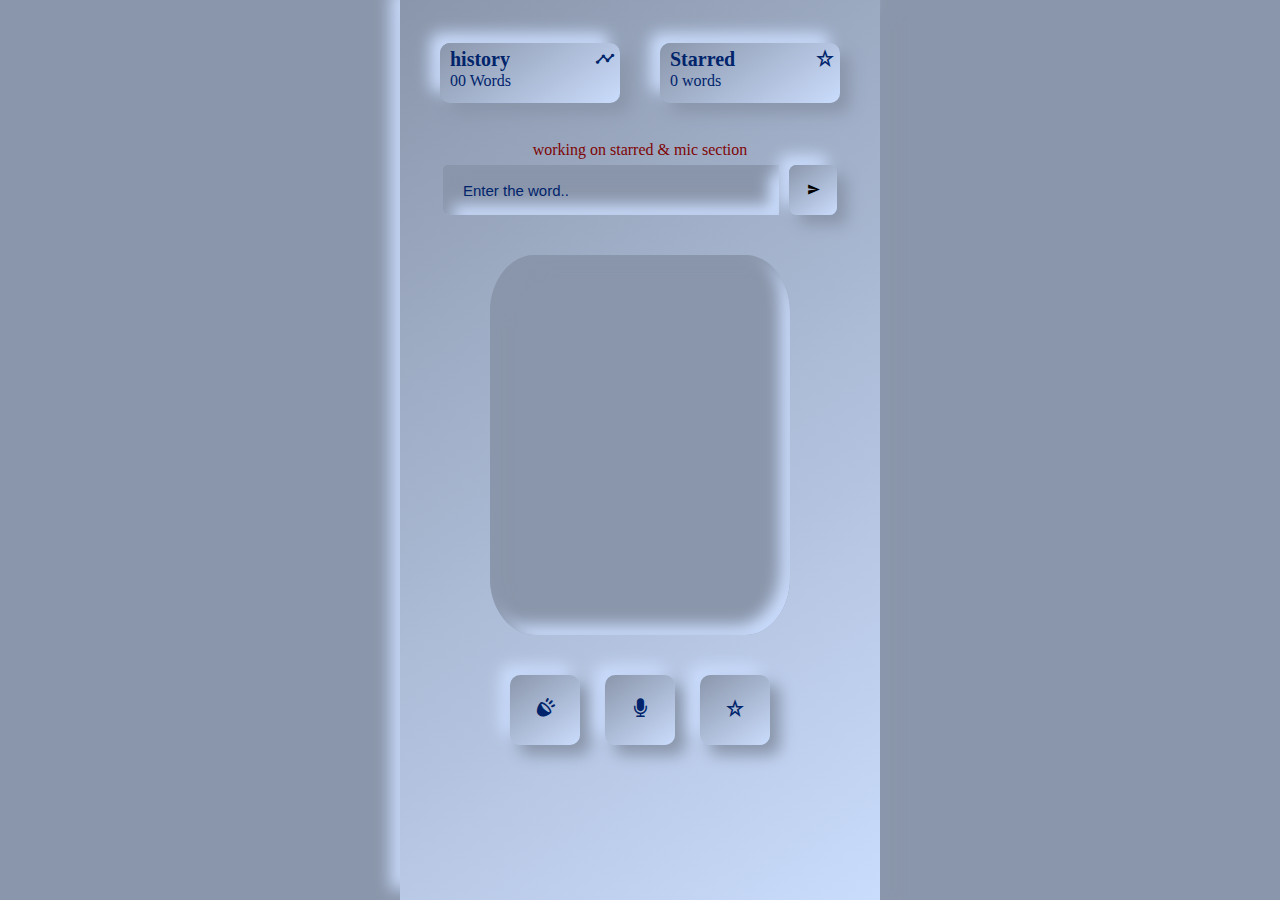
<file: index.html>
<!DOCTYPE html>
<html lang="en">
<head>
  <meta charset="UTF-8">
  <meta name="viewport" content="width=device-width, initial-scale=1.0">
  <title>Dictionary</title>
  <link rel="stylesheet" href="CSS/style.css">
  <link rel="stylesheet" href="./icons/css/icon.css">
</head>
<body>
  <audio id="sound"></audio>
  <div class="main" id="main">
    <div class="activity">
      <div class="history" onclick="history() "> 
          <div class="text-head-history">
            <p>history</p>
            <span><i class="sbi-timeline"></i></span>
          </div>
          <p class="box-text"><span id="hist-number">0</span> Words</p> 
      </div>
      <div class="starred" onclick="starred() ">
        <div class="text-head-starred">
          <p>Starred</p>
          <span><i class="sbi-star-outlined"></i></span>
        </div>
        <p class="box-text"><span id="star-number">0</span> words</p>
        </div>
    </div>
    <div class="updates">
      <p>working on starred & mic section</p>
    </div>
    <div class="search-box">
      <input type="text" class="input" placeholder="Enter the word.." id="inp-word">
      <button id="search-btn"><span><i class="sbi-send1"></i></span></button>
    </div>
    <div class="design_box">
      <div class="dictation-box">
        <div class="result" id="result">
        </div>
      </div>
    </div>
    <div class="footer">
      <button class="speak footer-buttons"><span><i class="sbi-sound"></i></span></button>
      <button class="mic footer-buttons"><span><i class="sbi-microphone"></i></span></button>
      <button class="star footer-buttons"><span><i class="sbi-star-outlined"></i></span></button>
    </div>
  </div>
  <script src="script.js"></script>
</body>
</html>
</file>
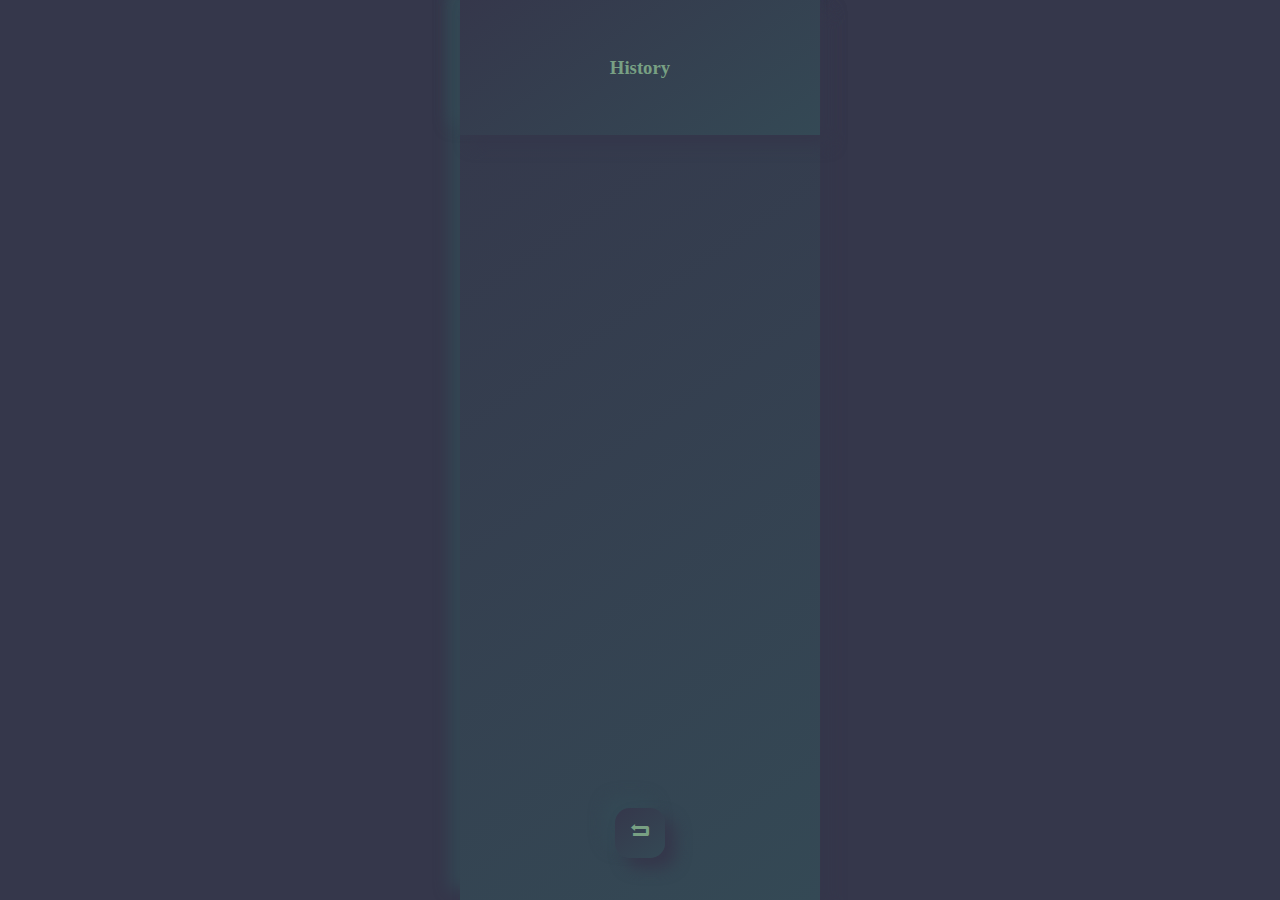
<file: history.html>
<!DOCTYPE html>
<html lang="en">
<head>
  <meta charset="UTF-8">
  <meta name="viewport" content="width=device-width, initial-scale=1.0">
  <title>History</title>
  <link rel="stylesheet" href="CSS/history_page.css">
  <link rel="stylesheet" href="./icons/css/icon.css">
</head>
<body>
  <div class="hist-main">
    <div class="hist-head">
      <h3>History</h3>
    </div> 
    <div class="historyList">
    <ul id="list-container">
      <!-- <li class="hist-container">tasl 1 <span><i class="sbi-delete-forever"></i></span></li>
      <li class="hist-container">task 2</li>
      <li class="hist-container">task 3</li> -->
    </ul>
    </div>
    <div class="back-btn">
      <button>
          <span><a href="index.html">
            <i class="sbi-back"></i></span>
          </a>
      </button>
    </div>
  </div>
  <script>
const listContainer = document.getElementById('list-container');
// Retrieve and parse data from localStorage
let tasks = JSON.parse(localStorage.getItem('input-word')) || [];

// Function to display the tasks
function showData() {
  listContainer.innerHTML = ''; // Clear existing list
  tasks.forEach((task, index) => {
    let listItem = document.createElement('li');
    listItem.className = 'hist-container';
    listItem.textContent = task;

    // Create a delete button/icon
    let deleteSpan = document.createElement('span');
    let deleteIcon = document.createElement('i');
    deleteIcon.className = 'sbi-delete-forever';
    deleteSpan.appendChild(deleteIcon);
    listItem.appendChild(deleteSpan);

    // Add delete functionality
    deleteSpan.addEventListener('click', () => {
      deleteTask(index);
    });

    listContainer.appendChild(listItem);
  });
}

// Function to save the current tasks to localStorage
function saveData() {
  localStorage.setItem('input-word', JSON.stringify(tasks));
}

// Function to delete a task
function deleteTask(index) {
  tasks.splice(index, 1); // Remove task from the array
  saveData(); // Update localStorage
  showData(); // Update the displayed list
  updateHistoryCount(); // Update the history count
}

// Function to update the history count
function updateHistoryCount() {
  let a = tasks.length;
  localStorage.setItem('wordCount', a);
  const numb = document.getElementById('hist-number');
  numb.innerHTML = a < 10 ? "0" + a : a;
}

// Initial call to display data
showData();
updateHistoryCount();



  </script>
</body>
</html>
</file>
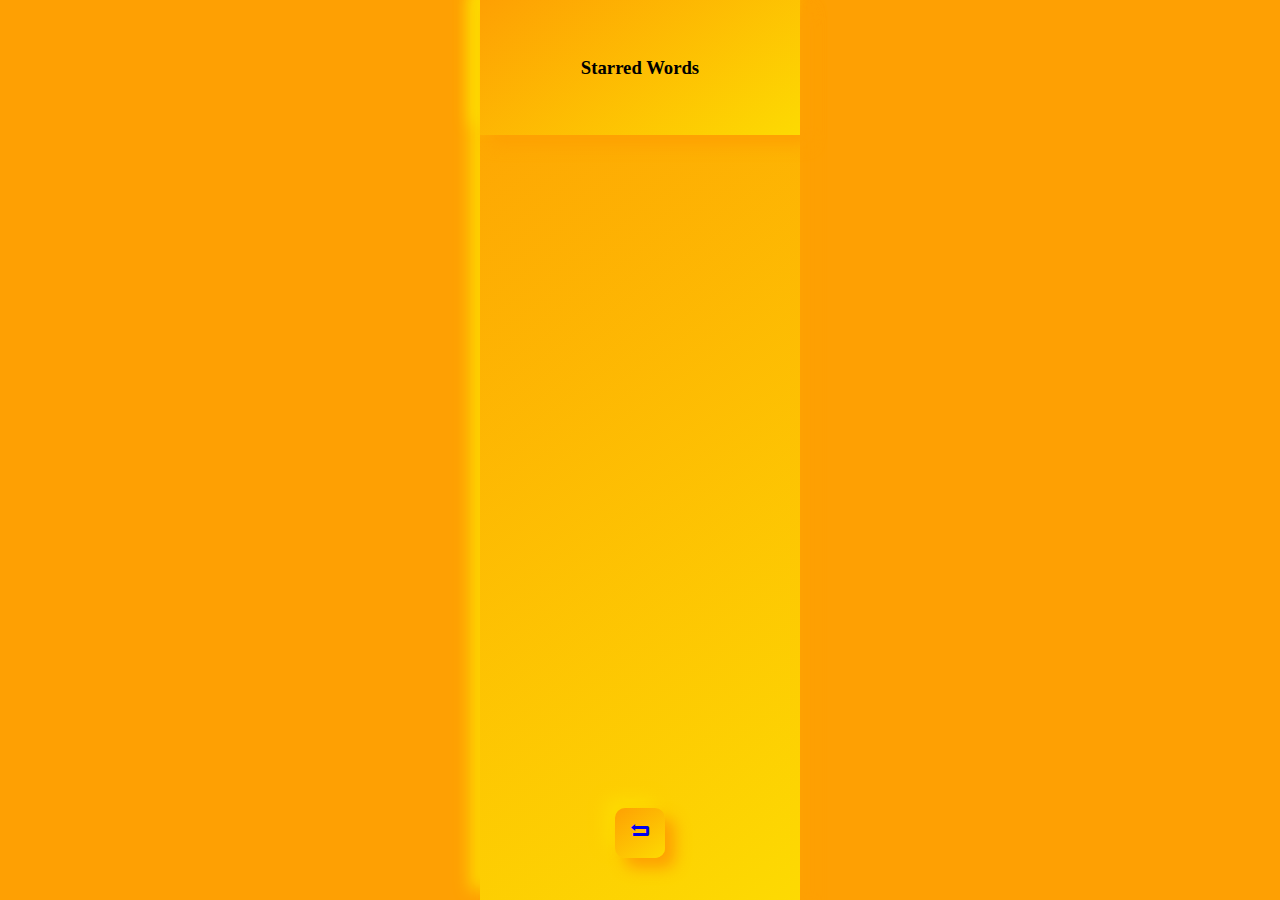
<file: star.html>
<!DOCTYPE html>
<html lang="en">
<head>
  <meta charset="UTF-8">
  <meta name="viewport" content="width=device-width, initial-scale=1.0">
  <title>strred words</title>
  <link rel="stylesheet" href="CSS/star.css">
  <link rel="stylesheet" href="./icons/css/icon.css">
</head>
<body>
  <div class="star-main">
    <div class="star-head">
      <h3>Starred Words</h3>
    </div> 
    <div class="starred-List">
    <ul id="star-list-container">
      <!-- <li class="hist-container">tasl 1 <span><i class="sbi-delete-forever"></i></span></li>
      <li class="hist-container">task 2</li>
      <li class="hist-container">task 3</li> -->
    </ul>
    </div>
    <div class="back-btn">
      <button>
          <span><a href="index.html">
            <i class="sbi-back"></i></span>
          </a>
      </button>
    </div>
  </div>
  <script>
  </script>
</body>
</html>
</file>
<file: CSS/style.css>
*{
  margin: 0;
  padding: 0;
  box-sizing: border-box;
  user-select: none;
  -webkit-user-select: none;

  /* border: 1px solid red; */
}
body{
  display: flex;
  align-items: center;
  justify-content: center;
  height: 100svh;
  width: 100svw;
  background: #8a96ab;
}
.main{
  height: 100vh;
  max-height: 100vh;
  min-width: 320px;
  max-width: 480px;
  background: linear-gradient(145deg, #8a96ab, #CADCFC);
  box-shadow: 9.91px 9.91px 15px #8a96ab, -9.91px -9.91px 15px #CADCFC;
}
.activity{
 display: flex;
 justify-content: center;
 align-items: center;
 gap: 40px;
 width: 100%;
 height: 15%;
}
.history {  
  margin: 10px 0 0 40px; 
  width: 200px;
  height: 60px;
  border-radius: 10px;
  background: linear-gradient(145deg, #8a96ab, #CADCFC);
  box-shadow: 9.91px 9.91px 15px #8a96ab, -9.91px -9.91px 15px #CADCFC;
}
.history .text-head-history{
  display: flex;
  align-items: center;
  justify-content: space-between;
  font-weight: 800;
  font-size: 20px;
  padding: 5px 5px 0px 10px;
  color: #00246B;
}
.history .text-head-history span{
  color: #00246B;
}
.history .box-text{
  padding-left: 10px;
  color: #00246B;
  opacity: 1;
}
.starred{
  margin: 10px 40px 0px 0px;
  width: 200px;
  height: 60px;
  border-radius: 10px;
  background: linear-gradient(145deg, #8a96ab, #CADCFC);
  box-shadow: 9.91px 9.91px 15px #8a96ab, -9.91px -9.91px 15px #CADCFC;
}
.starred .text-head-starred{
  display: flex;
  align-items: center;
  justify-content: space-between;
  font-weight: 800;
  font-size: 20px;
  padding: 5px 5px 0px 10px;
  color: #00246B;
}
.starred .text-head-starred span{
  color: #00246B;
}
.starred .box-text{
  padding-left: 10px;
  color: #00246B;
}
.updates{
  height: 30px;
  width: 100%;
  display: flex;
  align-items: center;
  justify-content: center;
  color: rgb(126, 4, 4);
}
.search-box{
  display: flex;
  justify-content: center;
  align-items: center;
  gap: 10px;
}
.search-box ::placeholder{
  color: #00246B;
  opacity: 1;
}
.search-box input{
  height: 50px;
  width: 70%;
  max-width: 400px;
  padding: 10px 20px;
  border: none;
  font-size: 15px;
  border-radius: 5px 0 0 5px;
  color: white;
  background: #8a96ab;
  box-shadow: inset 9.91px 9.91px 15px #8a96ab, inset -9.91px -9.91px 15px #CADCFC;
}
.search-box button {
  height: 50px;
  width: 10%;
  border: none;
  outline: none;
  cursor: pointer;
  border-radius: 100%;
  border-radius: 15%;
  background: linear-gradient(145deg, #8a96ab, #CADCFC);
  box-shadow: 9.91px 9.91px 15px #8a96ab, -9.91px -9.91px 15px #CADCFC;
}
.search-box button:hover{
  color: #fff;
  background: #8a96ab;
  border-radius: 15%;
  box-shadow: inset 9.91px 9.91px 15px #8a96ab, inset -9.91px -9.91px 15px #CADCFC;
}
.design_box{
  height: 400px;
  width: 100%;
  margin-top: 30px;
  display: flex;
  justify-content: center;
  align-items: center;
}
.dictation-box{
  height: 380px;
  width: 300px;
  border-radius: 15%;
  background: #8a96ab;
  box-shadow: inset 9.91px 9.91px 15px #8a96ab, inset -9.91px -9.91px 15px #CADCFC;
}
.result{
  position: relative;
  padding: 10px;
}
.result h3{
  font-size: 30px;
  color: #00246B;

}
.result .word{
  display: flex;
  justify-content: space-between;
  margin-top: 80px;
}
.result .details{
  display: flex;
  gap: 10px;
  color: #ffffff;
  margin: 5px 0 20px 0;
  font-size: 14px;
}

.word-meaning{
  color: #fff;
}
.word-example{
  color: #575a7b;
  font-style: italic;
  border-left: 5px solid #ae9cff;
  padding-left: 20px;
  margin-top: 30px;
}

.footer{
  margin-top: 30px;
  display: flex;
  align-items: center;
  justify-content: center;
  gap: 25px;
}
.footer-buttons{
  height: 70px;
  width: 70px;
  border: none;
  text-align: center;
  cursor: pointer;
  border-radius: 15%;
  background: linear-gradient(145deg, #8a96ab, #CADCFC);
  box-shadow: 9.91px 9.91px 15px #8a96ab, -9.91px -9.91px 15px #CADCFC;
}
.speak span{
  font-size: 20px;
  color: #00246B;
}
.mic span{
  font-size: 20px;
  color: #00246B;
}
.star span{
  font-size: 20px;
  color: #00246B;
}
.footer button:hover{
  color: #fff;
  background: #8a96ab;
  border-radius: 15%;
  box-shadow: inset 9.91px 9.91px 15px #8a96ab, inset -9.91px -9.91px 15px #CADCFC;
}
</file>
<file: icons/css/icon.css>
@font-face {
  font-family: "sb-icon";
  src: url("../font/sb-icon.ttf?p269mm") format("truetype");
  font-weight: normal;
  font-style: normal;
  font-display: block;
}

[class^="sbi-"] {
  /* use !important to prevent issues with browser extensions that change fonts */
  font-family: "sb-icon" !important;
  speak: never;
  font-style: normal;
  font-weight: normal;
  font-variant: normal;
  text-transform: none;
  line-height: 1;

  /* Better Font Rendering =========== */
  -webkit-font-smoothing: antialiased;
  -moz-osx-font-smoothing: grayscale;
}

.sbi-add-to-list:before {
  content: "\ea07";
}
.sbi-classic-computer:before {
  content: "\ea08";
}
.sbi-controller-fast-backward:before {
  content: "\eaeb";
}
.sbi-creative-commons-attribution:before {
  content: "\eaec";
}
.sbi-creative-commons-noderivs:before {
  content: "\eaed";
}
.sbi-creative-commons-noncommercial-eu:before {
  content: "\eaee";
}
.sbi-creative-commons-noncommercial-us:before {
  content: "\eaef";
}
.sbi-creative-commons-public-domain:before {
  content: "\eaf0";
}
.sbi-creative-commons-remix:before {
  content: "\eaf1";
}
.sbi-creative-commons-share:before {
  content: "\eaf2";
}
.sbi-creative-commons-sharealike:before {
  content: "\eaf3";
}
.sbi-creative-commons1:before {
  content: "\eaf4";
}
.sbi-document-landscape:before {
  content: "\eaf5";
}
.sbi-remove-user:before {
  content: "\eaf6";
}
.sbi-warning2:before {
  content: "\eaf7";
}
.sbi-arrow-bold-down:before {
  content: "\eaf8";
}
.sbi-arrow-bold-left:before {
  content: "\eaf9";
}
.sbi-arrow-bold-right:before {
  content: "\eafa";
}
.sbi-arrow-bold-up:before {
  content: "\eafb";
}
.sbi-arrow-down3:before {
  content: "\eafc";
}
.sbi-arrow-left3:before {
  content: "\eafd";
}
.sbi-arrow-long-down:before {
  content: "\eafe";
}
.sbi-arrow-long-left:before {
  content: "\eaff";
}
.sbi-arrow-long-right:before {
  content: "\eb00";
}
.sbi-arrow-long-up:before {
  content: "\eb01";
}
.sbi-arrow-right3:before {
  content: "\eb02";
}
.sbi-arrow-up3:before {
  content: "\eb03";
}
.sbi-arrow-with-circle-down:before {
  content: "\eb04";
}
.sbi-arrow-with-circle-left:before {
  content: "\eb05";
}
.sbi-arrow-with-circle-right:before {
  content: "\eb06";
}
.sbi-arrow-with-circle-up:before {
  content: "\eb07";
}
.sbi-bookmark2:before {
  content: "\eb08";
}
.sbi-bookmarks1:before {
  content: "\eb09";
}
.sbi-chevron-down1:before {
  content: "\eb0a";
}
.sbi-chevron-left1:before {
  content: "\eb0b";
}
.sbi-chevron-right1:before {
  content: "\eb0c";
}
.sbi-chevron-small-down:before {
  content: "\eb0d";
}
.sbi-chevron-small-left:before {
  content: "\eb0e";
}
.sbi-chevron-small-right:before {
  content: "\eb0f";
}
.sbi-chevron-small-up:before {
  content: "\eb10";
}
.sbi-chevron-thin-down:before {
  content: "\eb11";
}
.sbi-chevron-thin-left:before {
  content: "\eb12";
}
.sbi-chevron-thin-right:before {
  content: "\eb13";
}
.sbi-chevron-thin-up:before {
  content: "\eb14";
}
.sbi-chevron-up1:before {
  content: "\eb15";
}
.sbi-chevron-with-circle-down:before {
  content: "\eb16";
}
.sbi-chevron-with-circle-left:before {
  content: "\eb17";
}
.sbi-chevron-with-circle-right:before {
  content: "\eb18";
}
.sbi-chevron-with-circle-up:before {
  content: "\eb19";
}
.sbi-cloud2:before {
  content: "\eb1a";
}
.sbi-controller-fast-forward:before {
  content: "\eb1b";
}
.sbi-controller-jump-to-start:before {
  content: "\eb1c";
}
.sbi-controller-next:before {
  content: "\eb1d";
}
.sbi-controller-paus:before {
  content: "\eb1e";
}
.sbi-controller-play:before {
  content: "\eb1f";
}
.sbi-controller-record:before {
  content: "\eb20";
}
.sbi-controller-stop:before {
  content: "\eb21";
}
.sbi-controller-volume:before {
  content: "\eb22";
}
.sbi-dot-single:before {
  content: "\eb23";
}
.sbi-dots-three-horizontal:before {
  content: "\eb24";
}
.sbi-dots-three-vertical:before {
  content: "\eb25";
}
.sbi-dots-two-horizontal:before {
  content: "\eb26";
}
.sbi-dots-two-vertical:before {
  content: "\eb27";
}
.sbi-download4:before {
  content: "\eb28";
}
.sbi-emoji-flirt:before {
  content: "\eb29";
}
.sbi-flow-branch:before {
  content: "\eb2a";
}
.sbi-flow-cascade:before {
  content: "\eb2b";
}
.sbi-flow-line:before {
  content: "\eb2c";
}
.sbi-flow-parallel:before {
  content: "\eb2d";
}
.sbi-flow-tree:before {
  content: "\eb2e";
}
.sbi-install:before {
  content: "\eb2f";
}
.sbi-layers:before {
  content: "\eb30";
}
.sbi-open-book:before {
  content: "\eb31";
}
.sbi-resize-100:before {
  content: "\eb32";
}
.sbi-resize-full-screen:before {
  content: "\eb33";
}
.sbi-save1:before {
  content: "\eb34";
}
.sbi-select-arrows:before {
  content: "\eb35";
}
.sbi-sound-mute:before {
  content: "\eb36";
}
.sbi-sound:before {
  content: "\eb37";
}
.sbi-trash1:before {
  content: "\eb38";
}
.sbi-triangle-down:before {
  content: "\eb39";
}
.sbi-triangle-left:before {
  content: "\eb3a";
}
.sbi-triangle-right:before {
  content: "\eb3b";
}
.sbi-triangle-up:before {
  content: "\eb3c";
}
.sbi-uninstall:before {
  content: "\eb3d";
}
.sbi-upload-to-cloud:before {
  content: "\eb3e";
}
.sbi-upload4:before {
  content: "\eb3f";
}
.sbi-add-user:before {
  content: "\eb40";
}
.sbi-address:before {
  content: "\eb41";
}
.sbi-adjust1:before {
  content: "\eb42";
}
.sbi-air:before {
  content: "\eb43";
}
.sbi-aircraft-landing:before {
  content: "\eb44";
}
.sbi-aircraft-take-off:before {
  content: "\eb45";
}
.sbi-aircraft:before {
  content: "\eb46";
}
.sbi-align-bottom:before {
  content: "\eb47";
}
.sbi-align-horizontal-middle:before {
  content: "\eb48";
}
.sbi-align-left1:before {
  content: "\eb49";
}
.sbi-align-right1:before {
  content: "\eb4a";
}
.sbi-align-top:before {
  content: "\eb4b";
}
.sbi-align-vertical-middle:before {
  content: "\eb4c";
}
.sbi-archive1:before {
  content: "\eb4d";
}
.sbi-area-graph:before {
  content: "\eb4e";
}
.sbi-attachment1:before {
  content: "\eb4f";
}
.sbi-awareness-ribbon:before {
  content: "\eb50";
}
.sbi-back-in-time:before {
  content: "\eb51";
}
.sbi-back:before {
  content: "\eb52";
}
.sbi-bar-graph:before {
  content: "\eb53";
}
.sbi-battery1:before {
  content: "\eb54";
}
.sbi-beamed-note:before {
  content: "\eb55";
}
.sbi-bell2:before {
  content: "\eb56";
}
.sbi-blackboard:before {
  content: "\eb57";
}
.sbi-block:before {
  content: "\eb58";
}
.sbi-book2:before {
  content: "\eb59";
}
.sbi-bowl:before {
  content: "\eb5a";
}
.sbi-box:before {
  content: "\eb5b";
}
.sbi-briefcase2:before {
  content: "\eb5c";
}
.sbi-browser:before {
  content: "\eb5d";
}
.sbi-brush:before {
  content: "\eb5e";
}
.sbi-bucket:before {
  content: "\eb5f";
}
.sbi-cake:before {
  content: "\eb60";
}
.sbi-calculator2:before {
  content: "\eb61";
}
.sbi-calendar2:before {
  content: "\eb62";
}
.sbi-camera2:before {
  content: "\eb63";
}
.sbi-ccw:before {
  content: "\eb64";
}
.sbi-chat:before {
  content: "\eb65";
}
.sbi-check1:before {
  content: "\eb66";
}
.sbi-circle-with-cross:before {
  content: "\eb67";
}
.sbi-circle-with-minus:before {
  content: "\eb68";
}
.sbi-circle-with-plus:before {
  content: "\eb69";
}
.sbi-circle1:before {
  content: "\eb6a";
}
.sbi-circular-graph:before {
  content: "\eb6b";
}
.sbi-clapperboard:before {
  content: "\eb6c";
}
.sbi-clipboard2:before {
  content: "\eb6d";
}
.sbi-clock1:before {
  content: "\eb6e";
}
.sbi-code1:before {
  content: "\eb6f";
}
.sbi-cog2:before {
  content: "\eb70";
}
.sbi-colours:before {
  content: "\eb71";
}
.sbi-compass3:before {
  content: "\eb72";
}
.sbi-copy2:before {
  content: "\eb73";
}
.sbi-credit-card2:before {
  content: "\eb74";
}
.sbi-credit:before {
  content: "\eb75";
}
.sbi-cross1:before {
  content: "\eb76";
}
.sbi-cup:before {
  content: "\eb77";
}
.sbi-cw:before {
  content: "\eb78";
}
.sbi-cycle:before {
  content: "\eb79";
}
.sbi-database2:before {
  content: "\eb7a";
}
.sbi-dial-pad:before {
  content: "\eb7b";
}
.sbi-direction:before {
  content: "\eb7c";
}
.sbi-document:before {
  content: "\eb7d";
}
.sbi-documents:before {
  content: "\eb7e";
}
.sbi-drink:before {
  content: "\eb7f";
}
.sbi-drive1:before {
  content: "\eb80";
}
.sbi-drop:before {
  content: "\eb81";
}
.sbi-edit1:before {
  content: "\eb82";
}
.sbi-email:before {
  content: "\eb83";
}
.sbi-emoji-happy:before {
  content: "\eb84";
}
.sbi-emoji-neutral:before {
  content: "\eb85";
}
.sbi-emoji-sad:before {
  content: "\eb86";
}
.sbi-erase:before {
  content: "\eb87";
}
.sbi-eraser1:before {
  content: "\eb88";
}
.sbi-export:before {
  content: "\eb89";
}
.sbi-eye2:before {
  content: "\eb8a";
}
.sbi-feather:before {
  content: "\eb8b";
}
.sbi-flag2:before {
  content: "\eb8c";
}
.sbi-flash1:before {
  content: "\eb8d";
}
.sbi-flashlight:before {
  content: "\eb8e";
}
.sbi-flat-brush:before {
  content: "\eb8f";
}
.sbi-folder-images:before {
  content: "\eb90";
}
.sbi-folder-music:before {
  content: "\eb91";
}
.sbi-folder-video:before {
  content: "\eb92";
}
.sbi-folder2:before {
  content: "\eb93";
}
.sbi-forward4:before {
  content: "\eb94";
}
.sbi-funnel:before {
  content: "\eb95";
}
.sbi-game-controller:before {
  content: "\eb96";
}
.sbi-gauge:before {
  content: "\eb97";
}
.sbi-globe1:before {
  content: "\eb98";
}
.sbi-graduation-cap1:before {
  content: "\eb99";
}
.sbi-grid:before {
  content: "\eb9a";
}
.sbi-hair-cross:before {
  content: "\eb9b";
}
.sbi-hand:before {
  content: "\eb9c";
}
.sbi-heart-outlined:before {
  content: "\eb9d";
}
.sbi-heart2:before {
  content: "\eb9e";
}
.sbi-help-with-circle:before {
  content: "\eb9f";
}
.sbi-help:before {
  content: "\eba0";
}
.sbi-home4:before {
  content: "\eba1";
}
.sbi-hour-glass1:before {
  content: "\eba2";
}
.sbi-image-inverted:before {
  content: "\eba3";
}
.sbi-image2:before {
  content: "\eba4";
}
.sbi-images1:before {
  content: "\eba5";
}
.sbi-inbox1:before {
  content: "\eba6";
}
.sbi-infinity:before {
  content: "\eba7";
}
.sbi-info-with-circle:before {
  content: "\eba8";
}
.sbi-info2:before {
  content: "\eba9";
}
.sbi-key3:before {
  content: "\ebaa";
}
.sbi-keyboard1:before {
  content: "\ebab";
}
.sbi-lab-flask:before {
  content: "\ebac";
}
.sbi-landline:before {
  content: "\ebad";
}
.sbi-language1:before {
  content: "\ebae";
}
.sbi-laptop2:before {
  content: "\ebaf";
}
.sbi-leaf2:before {
  content: "\ebb0";
}
.sbi-level-down1:before {
  content: "\ebb1";
}
.sbi-level-up1:before {
  content: "\ebb2";
}
.sbi-lifebuoy1:before {
  content: "\ebb3";
}
.sbi-light-bulb:before {
  content: "\ebb4";
}
.sbi-light-down:before {
  content: "\ebb5";
}
.sbi-light-up:before {
  content: "\ebb6";
}
.sbi-line-graph:before {
  content: "\ebb7";
}
.sbi-link2:before {
  content: "\ebb8";
}
.sbi-list3:before {
  content: "\ebb9";
}
.sbi-location-pin:before {
  content: "\ebba";
}
.sbi-location1:before {
  content: "\ebbb";
}
.sbi-lock-open:before {
  content: "\ebbc";
}
.sbi-lock2:before {
  content: "\ebbd";
}
.sbi-log-out:before {
  content: "\ebbe";
}
.sbi-login:before {
  content: "\ebbf";
}
.sbi-loop1:before {
  content: "\ebc0";
}
.sbi-magnet2:before {
  content: "\ebc1";
}
.sbi-magnifying-glass:before {
  content: "\ebc2";
}
.sbi-mail1:before {
  content: "\ebc3";
}
.sbi-man1:before {
  content: "\ebc4";
}
.sbi-map3:before {
  content: "\ebc5";
}
.sbi-mask:before {
  content: "\ebc6";
}
.sbi-medal:before {
  content: "\ebc7";
}
.sbi-megaphone:before {
  content: "\ebc8";
}
.sbi-menu1:before {
  content: "\ebc9";
}
.sbi-message:before {
  content: "\ebca";
}
.sbi-mic1:before {
  content: "\ebcb";
}
.sbi-minus2:before {
  content: "\ebcc";
}
.sbi-mobile3:before {
  content: "\ebcd";
}
.sbi-modern-mic:before {
  content: "\ebce";
}
.sbi-moon:before {
  content: "\ebcf";
}
.sbi-mouse:before {
  content: "\ebd0";
}
.sbi-music2:before {
  content: "\ebd1";
}
.sbi-network:before {
  content: "\ebd2";
}
.sbi-new-message:before {
  content: "\ebd3";
}
.sbi-new:before {
  content: "\ebd4";
}
.sbi-news:before {
  content: "\ebd5";
}
.sbi-note:before {
  content: "\ebd6";
}
.sbi-notification1:before {
  content: "\ebd7";
}
.sbi-old-mobile:before {
  content: "\ebd8";
}
.sbi-old-phone:before {
  content: "\ebd9";
}
.sbi-palette:before {
  content: "\ebda";
}
.sbi-paper-plane1:before {
  content: "\ebdb";
}
.sbi-pencil3:before {
  content: "\ebdc";
}
.sbi-phone2:before {
  content: "\ebdd";
}
.sbi-pie-chart2:before {
  content: "\ebde";
}
.sbi-pin:before {
  content: "\ebdf";
}
.sbi-plus2:before {
  content: "\ebe0";
}
.sbi-popup:before {
  content: "\ebe1";
}
.sbi-power-plug:before {
  content: "\ebe2";
}
.sbi-price-ribbon:before {
  content: "\ebe3";
}
.sbi-price-tag1:before {
  content: "\ebe4";
}
.sbi-print1:before {
  content: "\ebe5";
}
.sbi-progress-empty:before {
  content: "\ebe6";
}
.sbi-progress-full:before {
  content: "\ebe7";
}
.sbi-progress-one:before {
  content: "\ebe8";
}
.sbi-progress-two:before {
  content: "\ebe9";
}
.sbi-publish:before {
  content: "\ebea";
}
.sbi-quote:before {
  content: "\ebeb";
}
.sbi-radio:before {
  content: "\ebec";
}
.sbi-reply-all1:before {
  content: "\ebed";
}
.sbi-reply2:before {
  content: "\ebee";
}
.sbi-retweet1:before {
  content: "\ebef";
}
.sbi-rocket2:before {
  content: "\ebf0";
}
.sbi-round-brush:before {
  content: "\ebf1";
}
.sbi-rss3:before {
  content: "\ebf2";
}
.sbi-ruler:before {
  content: "\ebf3";
}
.sbi-scissors2:before {
  content: "\ebf4";
}
.sbi-share-alternitive:before {
  content: "\ebf5";
}
.sbi-share3:before {
  content: "\ebf6";
}
.sbi-shareable:before {
  content: "\ebf7";
}
.sbi-shield2:before {
  content: "\ebf8";
}
.sbi-shop:before {
  content: "\ebf9";
}
.sbi-shopping-bag1:before {
  content: "\ebfa";
}
.sbi-shopping-basket1:before {
  content: "\ebfb";
}
.sbi-shopping-cart1:before {
  content: "\ebfc";
}
.sbi-shuffle1:before {
  content: "\ebfd";
}
.sbi-signal1:before {
  content: "\ebfe";
}
.sbi-sound-mix:before {
  content: "\ebff";
}
.sbi-sports-club:before {
  content: "\ec00";
}
.sbi-spreadsheet:before {
  content: "\ec01";
}
.sbi-squared-cross:before {
  content: "\ec02";
}
.sbi-squared-minus:before {
  content: "\ec03";
}
.sbi-squared-plus:before {
  content: "\ec04";
}
.sbi-star-outlined:before {
  content: "\ec05";
}
.sbi-star1:before {
  content: "\ec06";
}
.sbi-stopwatch1:before {
  content: "\ec07";
}
.sbi-suitcase1:before {
  content: "\ec08";
}
.sbi-swap:before {
  content: "\ec09";
}
.sbi-sweden:before {
  content: "\ec0a";
}
.sbi-switch1:before {
  content: "\ec0b";
}
.sbi-tablet2:before {
  content: "\ec0c";
}
.sbi-tag1:before {
  content: "\ec0d";
}
.sbi-text-document-inverted:before {
  content: "\ec0e";
}
.sbi-text-document:before {
  content: "\ec0f";
}
.sbi-text:before {
  content: "\ec10";
}
.sbi-thermometer1:before {
  content: "\ec11";
}
.sbi-thumbs-down1:before {
  content: "\ec12";
}
.sbi-thumbs-up1:before {
  content: "\ec13";
}
.sbi-thunder-cloud:before {
  content: "\ec14";
}
.sbi-ticket2:before {
  content: "\ec15";
}
.sbi-time-slot:before {
  content: "\ec16";
}
.sbi-tools:before {
  content: "\ec17";
}
.sbi-traffic-cone:before {
  content: "\ec18";
}
.sbi-tree2:before {
  content: "\ec19";
}
.sbi-trophy2:before {
  content: "\ec1a";
}
.sbi-tv2:before {
  content: "\ec1b";
}
.sbi-typing:before {
  content: "\ec1c";
}
.sbi-unread:before {
  content: "\ec1d";
}
.sbi-untag:before {
  content: "\ec1e";
}
.sbi-user2:before {
  content: "\ec1f";
}
.sbi-users2:before {
  content: "\ec20";
}
.sbi-v-card:before {
  content: "\ec21";
}
.sbi-video:before {
  content: "\ec22";
}
.sbi-vinyl:before {
  content: "\ec23";
}
.sbi-voicemail:before {
  content: "\ec24";
}
.sbi-wallet:before {
  content: "\ec25";
}
.sbi-water:before {
  content: "\ec26";
}
.sbi-500px-with-circle:before {
  content: "\ec27";
}
.sbi-500px2:before {
  content: "\ec28";
}
.sbi-basecamp1:before {
  content: "\ec29";
}
.sbi-behance3:before {
  content: "\ec2a";
}
.sbi-creative-cloud:before {
  content: "\ec2b";
}
.sbi-dropbox2:before {
  content: "\ec2c";
}
.sbi-evernote:before {
  content: "\ec2d";
}
.sbi-flattr1:before {
  content: "\ec2e";
}
.sbi-foursquare2:before {
  content: "\ec2f";
}
.sbi-google-drive1:before {
  content: "\ec30";
}
.sbi-google-hangouts:before {
  content: "\ec31";
}
.sbi-grooveshark:before {
  content: "\ec32";
}
.sbi-icloud:before {
  content: "\ec33";
}
.sbi-mixi:before {
  content: "\ec34";
}
.sbi-onedrive1:before {
  content: "\ec35";
}
.sbi-paypal2:before {
  content: "\ec36";
}
.sbi-picasa:before {
  content: "\ec37";
}
.sbi-qq1:before {
  content: "\ec38";
}
.sbi-rdio-with-circle:before {
  content: "\ec39";
}
.sbi-renren2:before {
  content: "\ec3a";
}
.sbi-scribd1:before {
  content: "\ec3b";
}
.sbi-sina-weibo1:before {
  content: "\ec3c";
}
.sbi-skype-with-circle:before {
  content: "\ec3d";
}
.sbi-skype2:before {
  content: "\ec3e";
}
.sbi-slideshare1:before {
  content: "\ec3f";
}
.sbi-smashing:before {
  content: "\ec40";
}
.sbi-soundcloud3:before {
  content: "\ec41";
}
.sbi-spotify-with-circle:before {
  content: "\ec42";
}
.sbi-spotify2:before {
  content: "\ec43";
}
.sbi-swarm:before {
  content: "\ec44";
}
.sbi-vine-with-circle:before {
  content: "\ec45";
}
.sbi-vine2:before {
  content: "\ec46";
}
.sbi-vk-alternitive:before {
  content: "\ec47";
}
.sbi-vk-with-circle:before {
  content: "\ec48";
}
.sbi-vk2:before {
  content: "\ec49";
}
.sbi-xing-with-circle:before {
  content: "\ec4a";
}
.sbi-xing3:before {
  content: "\ec4b";
}
.sbi-yelp2:before {
  content: "\ec4c";
}
.sbi-dribbble-with-circle:before {
  content: "\ec4d";
}
.sbi-dribbble2:before {
  content: "\ec4e";
}
.sbi-facebook-with-circle:before {
  content: "\ec4f";
}
.sbi-facebook3:before {
  content: "\ec50";
}
.sbi-flickr-with-circle:before {
  content: "\ec51";
}
.sbi-flickr5:before {
  content: "\ec52";
}
.sbi-github-with-circle:before {
  content: "\ec53";
}
.sbi-github2:before {
  content: "\ec54";
}
.sbi-google-with-circle:before {
  content: "\ec55";
}
.sbi-google4:before {
  content: "\ec56";
}
.sbi-instagram-with-circle:before {
  content: "\ec57";
}
.sbi-instagram2:before {
  content: "\ec58";
}
.sbi-lastfm-with-circle:before {
  content: "\ec59";
}
.sbi-lastfm3:before {
  content: "\ec5a";
}
.sbi-linkedin-with-circle:before {
  content: "\ec5b";
}
.sbi-linkedin3:before {
  content: "\ec5c";
}
.sbi-pinterest-with-circle:before {
  content: "\ec5d";
}
.sbi-pinterest3:before {
  content: "\ec5e";
}
.sbi-rdio:before {
  content: "\ec5f";
}
.sbi-stumbleupon-with-circle:before {
  content: "\ec60";
}
.sbi-stumbleupon3:before {
  content: "\ec61";
}
.sbi-tumblr-with-circle:before {
  content: "\ec62";
}
.sbi-tumblr3:before {
  content: "\ec63";
}
.sbi-twitter-with-circle:before {
  content: "\ec64";
}
.sbi-twitter2:before {
  content: "\ec65";
}
.sbi-vimeo-with-circle:before {
  content: "\ec66";
}
.sbi-vimeo3:before {
  content: "\ec67";
}
.sbi-youtube-with-circle:before {
  content: "\ec68";
}
.sbi-youtube3:before {
  content: "\ec69";
}
.sbi-error:before {
  content: "\ec6a";
}
.sbi-error-outline:before {
  content: "\ec6b";
}
.sbi-warning3:before {
  content: "\ec6c";
}
.sbi-add-alert:before {
  content: "\ec6d";
}
.sbi-notification-important:before {
  content: "\ec6e";
}
.sbi-album:before {
  content: "\ec6f";
}
.sbi-av-timer:before {
  content: "\ec70";
}
.sbi-closed-caption:before {
  content: "\ec71";
}
.sbi-equalizer1:before {
  content: "\ec72";
}
.sbi-explicit:before {
  content: "\ec73";
}
.sbi-fast-forward:before {
  content: "\ec74";
}
.sbi-fast-rewind:before {
  content: "\ec75";
}
.sbi-games:before {
  content: "\ec76";
}
.sbi-hearing:before {
  content: "\ec77";
}
.sbi-high-quality:before {
  content: "\ec78";
}
.sbi-loop3:before {
  content: "\ec79";
}
.sbi-mic2:before {
  content: "\ec7a";
}
.sbi-mic-none:before {
  content: "\ec7b";
}
.sbi-mic-off:before {
  content: "\ec7c";
}
.sbi-movie:before {
  content: "\ec7d";
}
.sbi-library-add:before {
  content: "\ec7e";
}
.sbi-library-books:before {
  content: "\ec7f";
}
.sbi-library-music:before {
  content: "\ec80";
}
.sbi-new-releases:before {
  content: "\ec81";
}
.sbi-not-interested:before {
  content: "\ec82";
}
.sbi-pause3:before {
  content: "\ec83";
}
.sbi-pause-circle-filled:before {
  content: "\ec84";
}
.sbi-pause-circle-outline:before {
  content: "\ec85";
}
.sbi-play-arrow:before {
  content: "\ec86";
}
.sbi-play-circle-filled:before {
  content: "\ec87";
}
.sbi-play-circle-outline:before {
  content: "\ec88";
}
.sbi-playlist-add:before {
  content: "\ec89";
}
.sbi-queue-music:before {
  content: "\ec8a";
}
.sbi-radio1:before {
  content: "\ec8b";
}
.sbi-recent-actors:before {
  content: "\ec8c";
}
.sbi-repeat1:before {
  content: "\ec8d";
}
.sbi-repeat-one:before {
  content: "\ec8e";
}
.sbi-replay:before {
  content: "\ec8f";
}
.sbi-shuffle2:before {
  content: "\ec90";
}
.sbi-skip-next:before {
  content: "\ec91";
}
.sbi-skip-previous:before {
  content: "\ec92";
}
.sbi-snooze:before {
  content: "\ec93";
}
.sbi-stop3:before {
  content: "\ec94";
}
.sbi-subtitles:before {
  content: "\ec95";
}
.sbi-surround-sound:before {
  content: "\ec96";
}
.sbi-video-library:before {
  content: "\ec97";
}
.sbi-videocam:before {
  content: "\ec98";
}
.sbi-videocam-off:before {
  content: "\ec99";
}
.sbi-volume-down:before {
  content: "\ec9a";
}
.sbi-volume-mute:before {
  content: "\ec9b";
}
.sbi-volume-off:before {
  content: "\ec9c";
}
.sbi-volume-up:before {
  content: "\ec9d";
}
.sbi-web:before {
  content: "\ec9e";
}
.sbi-hd:before {
  content: "\ec9f";
}
.sbi-sort-by-alpha:before {
  content: "\eca0";
}
.sbi-airplay:before {
  content: "\eca1";
}
.sbi-forward-10:before {
  content: "\eca2";
}
.sbi-forward-30:before {
  content: "\eca3";
}
.sbi-forward-5:before {
  content: "\eca4";
}
.sbi-replay-10:before {
  content: "\eca5";
}
.sbi-replay-30:before {
  content: "\eca6";
}
.sbi-replay-5:before {
  content: "\eca7";
}
.sbi-add-to-queue:before {
  content: "\eca8";
}
.sbi-fiber-dvr:before {
  content: "\eca9";
}
.sbi-fiber-new:before {
  content: "\ecaa";
}
.sbi-playlist-play:before {
  content: "\ecab";
}
.sbi-art-track:before {
  content: "\ecac";
}
.sbi-fiber-manual-record:before {
  content: "\ecad";
}
.sbi-fiber-smart-record:before {
  content: "\ecae";
}
.sbi-music-video:before {
  content: "\ecaf";
}
.sbi-subscriptions:before {
  content: "\ecb0";
}
.sbi-playlist-add-check:before {
  content: "\ecb1";
}
.sbi-queue-play-next:before {
  content: "\ecb2";
}
.sbi-remove-from-queue:before {
  content: "\ecb3";
}
.sbi-slow-motion-video:before {
  content: "\ecb4";
}
.sbi-web-asset:before {
  content: "\ecb5";
}
.sbi-fiber-pin:before {
  content: "\ecb6";
}
.sbi-branding-watermark:before {
  content: "\ecb7";
}
.sbi-call-to-action:before {
  content: "\ecb8";
}
.sbi-featured-play-list:before {
  content: "\ecb9";
}
.sbi-featured-video:before {
  content: "\ecba";
}
.sbi-note1:before {
  content: "\ecbb";
}
.sbi-video-call:before {
  content: "\ecbc";
}
.sbi-video-label:before {
  content: "\ecbd";
}
.sbi-4k:before {
  content: "\ecbe";
}
.sbi-missed-video-call:before {
  content: "\ecbf";
}
.sbi-control-camera:before {
  content: "\ecc0";
}
.sbi-business:before {
  content: "\ecc1";
}
.sbi-call:before {
  content: "\ecc2";
}
.sbi-call-end:before {
  content: "\ecc3";
}
.sbi-call-made:before {
  content: "\ecc4";
}
.sbi-call-merge:before {
  content: "\ecc5";
}
.sbi-call-missed:before {
  content: "\ecc6";
}
.sbi-call-received:before {
  content: "\ecc7";
}
.sbi-call-split:before {
  content: "\ecc8";
}
.sbi-chat1:before {
  content: "\ecc9";
}
.sbi-clear-all:before {
  content: "\ecca";
}
.sbi-comment1:before {
  content: "\eccb";
}
.sbi-contacts:before {
  content: "\eccc";
}
.sbi-dialer-sip:before {
  content: "\eccd";
}
.sbi-dialpad:before {
  content: "\ecce";
}
.sbi-email1:before {
  content: "\eccf";
}
.sbi-forum:before {
  content: "\ecd0";
}
.sbi-import-export:before {
  content: "\ecd1";
}
.sbi-invert-colors-off:before {
  content: "\ecd2";
}
.sbi-live-help:before {
  content: "\ecd3";
}
.sbi-location-off:before {
  content: "\ecd4";
}
.sbi-location-on:before {
  content: "\ecd5";
}
.sbi-message1:before {
  content: "\ecd6";
}
.sbi-chat-bubble:before {
  content: "\ecd7";
}
.sbi-chat-bubble-outline:before {
  content: "\ecd8";
}
.sbi-no-sim:before {
  content: "\ecd9";
}
.sbi-phone3:before {
  content: "\ecda";
}
.sbi-portable-wifi-off:before {
  content: "\ecdb";
}
.sbi-contact-phone:before {
  content: "\ecdc";
}
.sbi-contact-mail:before {
  content: "\ecdd";
}
.sbi-ring-volume:before {
  content: "\ecde";
}
.sbi-speaker-phone:before {
  content: "\ecdf";
}
.sbi-stay-current-landscape:before {
  content: "\ece0";
}
.sbi-stay-current-portrait:before {
  content: "\ece1";
}
.sbi-swap-calls:before {
  content: "\ece2";
}
.sbi-textsms:before {
  content: "\ece3";
}
.sbi-voicemail1:before {
  content: "\ece4";
}
.sbi-vpn-key:before {
  content: "\ece5";
}
.sbi-phonelink-erase:before {
  content: "\ece6";
}
.sbi-phonelink-lock:before {
  content: "\ece7";
}
.sbi-phonelink-ring:before {
  content: "\ece8";
}
.sbi-phonelink-setup:before {
  content: "\ece9";
}
.sbi-present-to-all:before {
  content: "\ecea";
}
.sbi-import-contacts:before {
  content: "\eceb";
}
.sbi-mail-outline:before {
  content: "\ecec";
}
.sbi-screen-share:before {
  content: "\eced";
}
.sbi-stop-screen-share:before {
  content: "\ecee";
}
.sbi-call-missed-outgoing:before {
  content: "\ecef";
}
.sbi-rss-feed:before {
  content: "\ecf0";
}
.sbi-alternate-email:before {
  content: "\ecf1";
}
.sbi-mobile-screen-share:before {
  content: "\ecf2";
}
.sbi-add-call:before {
  content: "\ecf3";
}
.sbi-cancel-presentation:before {
  content: "\ecf4";
}
.sbi-pause-presentation:before {
  content: "\ecf5";
}
.sbi-unsubscribe:before {
  content: "\ecf6";
}
.sbi-cell-wifi:before {
  content: "\ecf7";
}
.sbi-sentiment-satisfied-alt:before {
  content: "\ecf8";
}
.sbi-list-alt:before {
  content: "\ecf9";
}
.sbi-domain-disabled:before {
  content: "\ecfa";
}
.sbi-lightbulb:before {
  content: "\ecfb";
}
.sbi-add:before {
  content: "\ecfc";
}
.sbi-add-box:before {
  content: "\ecfd";
}
.sbi-add-circle:before {
  content: "\ecfe";
}
.sbi-add-circle-outline:before {
  content: "\ecff";
}
.sbi-archive2:before {
  content: "\ed00";
}
.sbi-backspace:before {
  content: "\ed01";
}
.sbi-block1:before {
  content: "\ed02";
}
.sbi-clear:before {
  content: "\ed03";
}
.sbi-content-copy:before {
  content: "\ed04";
}
.sbi-content-cut:before {
  content: "\ed05";
}
.sbi-content-paste:before {
  content: "\ed06";
}
.sbi-create:before {
  content: "\ed07";
}
.sbi-drafts:before {
  content: "\ed08";
}
.sbi-filter-list:before {
  content: "\ed09";
}
.sbi-flag3:before {
  content: "\ed0a";
}
.sbi-forward5:before {
  content: "\ed0b";
}
.sbi-gesture:before {
  content: "\ed0c";
}
.sbi-inbox2:before {
  content: "\ed0d";
}
.sbi-link3:before {
  content: "\ed0e";
}
.sbi-redo1:before {
  content: "\ed0f";
}
.sbi-remove1:before {
  content: "\ed10";
}
.sbi-remove-circle:before {
  content: "\ed11";
}
.sbi-remove-circle-outline:before {
  content: "\ed12";
}
.sbi-reply3:before {
  content: "\ed13";
}
.sbi-reply-all:before {
  content: "\ed14";
}
.sbi-report:before {
  content: "\ed15";
}
.sbi-save2:before {
  content: "\ed16";
}
.sbi-select-all:before {
  content: "\ed17";
}
.sbi-send1:before {
  content: "\ed18";
}
.sbi-sort1:before {
  content: "\ed19";
}
.sbi-text-format:before {
  content: "\ed1a";
}
.sbi-undo3:before {
  content: "\ed1b";
}
.sbi-font-download:before {
  content: "\ed1c";
}
.sbi-move-to-inbox:before {
  content: "\ed1d";
}
.sbi-unarchive:before {
  content: "\ed1e";
}
.sbi-next-week:before {
  content: "\ed1f";
}
.sbi-weekend:before {
  content: "\ed20";
}
.sbi-delete-sweep:before {
  content: "\ed21";
}
.sbi-low-priority:before {
  content: "\ed22";
}
.sbi-outlined-flag:before {
  content: "\ed23";
}
.sbi-link-off:before {
  content: "\ed24";
}
.sbi-report-off:before {
  content: "\ed25";
}
.sbi-save-alt:before {
  content: "\ed26";
}
.sbi-ballot:before {
  content: "\ed27";
}
.sbi-file-copy:before {
  content: "\ed28";
}
.sbi-how-to-reg:before {
  content: "\ed29";
}
.sbi-how-to-vote:before {
  content: "\ed2a";
}
.sbi-waves:before {
  content: "\ed2b";
}
.sbi-where-to-vote:before {
  content: "\ed2c";
}
.sbi-add-link:before {
  content: "\ed2d";
}
.sbi-inventory:before {
  content: "\ed2e";
}
.sbi-access-alarm:before {
  content: "\ed2f";
}
.sbi-access-alarms:before {
  content: "\ed30";
}
.sbi-access-time:before {
  content: "\ed31";
}
.sbi-add-alarm:before {
  content: "\ed32";
}
.sbi-airplanemode-off:before {
  content: "\ed33";
}
.sbi-airplanemode-on:before {
  content: "\ed34";
}
.sbi-battery-alert:before {
  content: "\ed35";
}
.sbi-battery-charging-full:before {
  content: "\ed36";
}
.sbi-battery-full:before {
  content: "\ed37";
}
.sbi-battery-unknown:before {
  content: "\ed38";
}
.sbi-bluetooth1:before {
  content: "\ed39";
}
.sbi-bluetooth-connected:before {
  content: "\ed3a";
}
.sbi-bluetooth-disabled:before {
  content: "\ed3b";
}
.sbi-bluetooth-searching:before {
  content: "\ed3c";
}
.sbi-brightness-auto:before {
  content: "\ed3d";
}
.sbi-brightness-high:before {
  content: "\ed3e";
}
.sbi-brightness-low:before {
  content: "\ed3f";
}
.sbi-brightness-medium:before {
  content: "\ed40";
}
.sbi-data-usage:before {
  content: "\ed41";
}
.sbi-developer-mode:before {
  content: "\ed42";
}
.sbi-devices:before {
  content: "\ed43";
}
.sbi-dvr:before {
  content: "\ed44";
}
.sbi-gps-fixed:before {
  content: "\ed45";
}
.sbi-gps-not-fixed:before {
  content: "\ed46";
}
.sbi-gps-off:before {
  content: "\ed47";
}
.sbi-graphic-eq:before {
  content: "\ed48";
}
.sbi-network-cell:before {
  content: "\ed49";
}
.sbi-network-wifi:before {
  content: "\ed4a";
}
.sbi-nfc:before {
  content: "\ed4b";
}
.sbi-now-wallpaper:before {
  content: "\ed4c";
}
.sbi-now-widgets:before {
  content: "\ed4d";
}
.sbi-screen-lock-landscape:before {
  content: "\ed4e";
}
.sbi-screen-lock-portrait:before {
  content: "\ed4f";
}
.sbi-screen-lock-rotation:before {
  content: "\ed50";
}
.sbi-screen-rotation:before {
  content: "\ed51";
}
.sbi-sd-storage:before {
  content: "\ed52";
}
.sbi-settings-system-daydream:before {
  content: "\ed53";
}
.sbi-signal-cellular-4-bar:before {
  content: "\ed54";
}
.sbi-signal-cellular-connected-no-internet-4-bar:before {
  content: "\ed55";
}
.sbi-signal-cellular-null:before {
  content: "\ed56";
}
.sbi-signal-cellular-off:before {
  content: "\ed57";
}
.sbi-signal-wifi-4-bar:before {
  content: "\ed58";
}
.sbi-signal-wifi-4-bar-lock:before {
  content: "\ed59";
}
.sbi-signal-wifi-off:before {
  content: "\ed5a";
}
.sbi-storage:before {
  content: "\ed5b";
}
.sbi-usb1:before {
  content: "\ed5c";
}
.sbi-wifi-lock:before {
  content: "\ed5d";
}
.sbi-wifi-tethering:before {
  content: "\ed5e";
}
.sbi-add-to-home-screen:before {
  content: "\ed5f";
}
.sbi-device-thermostat:before {
  content: "\ed60";
}
.sbi-mobile-friendly:before {
  content: "\ed61";
}
.sbi-mobile-off:before {
  content: "\ed62";
}
.sbi-signal-cellular-alt:before {
  content: "\ed63";
}
.sbi-attach-file:before {
  content: "\ed64";
}
.sbi-attach-money:before {
  content: "\ed65";
}
.sbi-border-all:before {
  content: "\ed66";
}
.sbi-border-bottom:before {
  content: "\ed67";
}
.sbi-border-clear:before {
  content: "\ed68";
}
.sbi-border-color:before {
  content: "\ed69";
}
.sbi-border-horizontal:before {
  content: "\ed6a";
}
.sbi-border-inner:before {
  content: "\ed6b";
}
.sbi-border-left:before {
  content: "\ed6c";
}
.sbi-border-outer:before {
  content: "\ed6d";
}
.sbi-border-right:before {
  content: "\ed6e";
}
.sbi-border-style:before {
  content: "\ed6f";
}
.sbi-border-top:before {
  content: "\ed70";
}
.sbi-border-vertical:before {
  content: "\ed71";
}
.sbi-format-align-center:before {
  content: "\ed72";
}
.sbi-format-align-justify:before {
  content: "\ed73";
}
.sbi-format-align-left:before {
  content: "\ed74";
}
.sbi-format-align-right:before {
  content: "\ed75";
}
.sbi-format-bold:before {
  content: "\ed76";
}
.sbi-format-clear:before {
  content: "\ed77";
}
.sbi-format-color-fill:before {
  content: "\ed78";
}
.sbi-format-color-reset:before {
  content: "\ed79";
}
.sbi-format-color-text:before {
  content: "\ed7a";
}
.sbi-format-indent-decrease:before {
  content: "\ed7b";
}
.sbi-format-indent-increase:before {
  content: "\ed7c";
}
.sbi-format-italic:before {
  content: "\ed7d";
}
.sbi-format-line-spacing:before {
  content: "\ed7e";
}
.sbi-format-list-bulleted:before {
  content: "\ed7f";
}
.sbi-format-list-numbered:before {
  content: "\ed80";
}
.sbi-format-paint:before {
  content: "\ed81";
}
.sbi-format-quote:before {
  content: "\ed82";
}
.sbi-format-size:before {
  content: "\ed83";
}
.sbi-format-strikethrough:before {
  content: "\ed84";
}
.sbi-format-textdirection-l-to-r:before {
  content: "\ed85";
}
.sbi-format-textdirection-r-to-l:before {
  content: "\ed86";
}
.sbi-format-underlined:before {
  content: "\ed87";
}
.sbi-functions:before {
  content: "\ed88";
}
.sbi-insert-chart:before {
  content: "\ed89";
}
.sbi-insert-comment:before {
  content: "\ed8a";
}
.sbi-insert-drive-file:before {
  content: "\ed8b";
}
.sbi-insert-emoticon:before {
  content: "\ed8c";
}
.sbi-insert-invitation:before {
  content: "\ed8d";
}
.sbi-insert-photo:before {
  content: "\ed8e";
}
.sbi-mode-comment:before {
  content: "\ed8f";
}
.sbi-publish1:before {
  content: "\ed90";
}
.sbi-space-bar:before {
  content: "\ed91";
}
.sbi-strikethrough-s:before {
  content: "\ed92";
}
.sbi-vertical-align-bottom:before {
  content: "\ed93";
}
.sbi-vertical-align-center:before {
  content: "\ed94";
}
.sbi-vertical-align-top:before {
  content: "\ed95";
}
.sbi-wrap-text:before {
  content: "\ed96";
}
.sbi-money-off:before {
  content: "\ed97";
}
.sbi-drag-handle:before {
  content: "\ed98";
}
.sbi-format-shapes:before {
  content: "\ed99";
}
.sbi-highlight:before {
  content: "\ed9a";
}
.sbi-linear-scale:before {
  content: "\ed9b";
}
.sbi-short-text:before {
  content: "\ed9c";
}
.sbi-text-fields:before {
  content: "\ed9d";
}
.sbi-monetization-on:before {
  content: "\ed9e";
}
.sbi-title:before {
  content: "\ed9f";
}
.sbi-table-chart:before {
  content: "\eda0";
}
.sbi-add-comment:before {
  content: "\eda1";
}
.sbi-format-list-numbered-rtl:before {
  content: "\eda2";
}
.sbi-scatter-plot:before {
  content: "\eda3";
}
.sbi-score:before {
  content: "\eda4";
}
.sbi-insert-chart-outlined:before {
  content: "\eda5";
}
.sbi-bar-chart:before {
  content: "\eda6";
}
.sbi-notes:before {
  content: "\eda7";
}
.sbi-attachment2:before {
  content: "\eda8";
}
.sbi-cloud3:before {
  content: "\eda9";
}
.sbi-cloud-circle:before {
  content: "\edaa";
}
.sbi-cloud-done:before {
  content: "\edab";
}
.sbi-cloud-download:before {
  content: "\edac";
}
.sbi-cloud-off:before {
  content: "\edad";
}
.sbi-cloud-queue:before {
  content: "\edae";
}
.sbi-cloud-upload:before {
  content: "\edaf";
}
.sbi-file-download:before {
  content: "\edb0";
}
.sbi-file-upload:before {
  content: "\edb1";
}
.sbi-folder3:before {
  content: "\edb2";
}
.sbi-folder-open:before {
  content: "\edb3";
}
.sbi-folder-shared:before {
  content: "\edb4";
}
.sbi-create-new-folder:before {
  content: "\edb5";
}
.sbi-cast:before {
  content: "\edb6";
}
.sbi-cast-connected:before {
  content: "\edb7";
}
.sbi-computer:before {
  content: "\edb8";
}
.sbi-desktop-mac:before {
  content: "\edb9";
}
.sbi-desktop-windows:before {
  content: "\edba";
}
.sbi-developer-board:before {
  content: "\edbb";
}
.sbi-dock:before {
  content: "\edbc";
}
.sbi-headset:before {
  content: "\edbd";
}
.sbi-headset-mic:before {
  content: "\edbe";
}
.sbi-keyboard2:before {
  content: "\edbf";
}
.sbi-keyboard-arrow-down:before {
  content: "\edc0";
}
.sbi-keyboard-arrow-left:before {
  content: "\edc1";
}
.sbi-keyboard-arrow-right:before {
  content: "\edc2";
}
.sbi-keyboard-arrow-up:before {
  content: "\edc3";
}
.sbi-keyboard-backspace:before {
  content: "\edc4";
}
.sbi-keyboard-capslock:before {
  content: "\edc5";
}
.sbi-keyboard-hide:before {
  content: "\edc6";
}
.sbi-keyboard-return:before {
  content: "\edc7";
}
.sbi-keyboard-tab:before {
  content: "\edc8";
}
.sbi-keyboard-voice:before {
  content: "\edc9";
}
.sbi-laptop-chromebook:before {
  content: "\edca";
}
.sbi-laptop-mac:before {
  content: "\edcb";
}
.sbi-laptop-windows:before {
  content: "\edcc";
}
.sbi-memory:before {
  content: "\edcd";
}
.sbi-mouse1:before {
  content: "\edce";
}
.sbi-phone-android:before {
  content: "\edcf";
}
.sbi-phone-iphone:before {
  content: "\edd0";
}
.sbi-phonelink-off:before {
  content: "\edd1";
}
.sbi-router:before {
  content: "\edd2";
}
.sbi-scanner:before {
  content: "\edd3";
}
.sbi-security:before {
  content: "\edd4";
}
.sbi-sim-card:before {
  content: "\edd5";
}
.sbi-speaker:before {
  content: "\edd6";
}
.sbi-speaker-group:before {
  content: "\edd7";
}
.sbi-tablet3:before {
  content: "\edd8";
}
.sbi-tablet-android:before {
  content: "\edd9";
}
.sbi-tablet-mac:before {
  content: "\edda";
}
.sbi-toys:before {
  content: "\eddb";
}
.sbi-tv3:before {
  content: "\eddc";
}
.sbi-watch:before {
  content: "\eddd";
}
.sbi-device-hub:before {
  content: "\edde";
}
.sbi-power-input:before {
  content: "\eddf";
}
.sbi-devices-other:before {
  content: "\ede0";
}
.sbi-videogame-asset:before {
  content: "\ede1";
}
.sbi-device-unknown:before {
  content: "\ede2";
}
.sbi-headset-off:before {
  content: "\ede3";
}
.sbi-adjust2:before {
  content: "\ede4";
}
.sbi-assistant:before {
  content: "\ede5";
}
.sbi-audiotrack:before {
  content: "\ede6";
}
.sbi-blur-circular:before {
  content: "\ede7";
}
.sbi-blur-linear:before {
  content: "\ede8";
}
.sbi-blur-off:before {
  content: "\ede9";
}
.sbi-blur-on:before {
  content: "\edea";
}
.sbi-brightness-1:before {
  content: "\edeb";
}
.sbi-brightness-2:before {
  content: "\edec";
}
.sbi-brightness-3:before {
  content: "\eded";
}
.sbi-brightness-4:before {
  content: "\edee";
}
.sbi-broken-image:before {
  content: "\edef";
}
.sbi-brush1:before {
  content: "\edf0";
}
.sbi-camera3:before {
  content: "\edf1";
}
.sbi-camera-alt:before {
  content: "\edf2";
}
.sbi-camera-front:before {
  content: "\edf3";
}
.sbi-camera-rear:before {
  content: "\edf4";
}
.sbi-camera-roll:before {
  content: "\edf5";
}
.sbi-center-focus-strong:before {
  content: "\edf6";
}
.sbi-center-focus-weak:before {
  content: "\edf7";
}
.sbi-collections:before {
  content: "\edf8";
}
.sbi-color-lens:before {
  content: "\edf9";
}
.sbi-colorize:before {
  content: "\edfa";
}
.sbi-compare:before {
  content: "\edfb";
}
.sbi-control-point-duplicate:before {
  content: "\edfc";
}
.sbi-crop-16-9:before {
  content: "\edfd";
}
.sbi-crop-3-2:before {
  content: "\edfe";
}
.sbi-crop2:before {
  content: "\edff";
}
.sbi-crop-5-4:before {
  content: "\ee00";
}
.sbi-crop-7-5:before {
  content: "\ee01";
}
.sbi-crop-din:before {
  content: "\ee02";
}
.sbi-crop-free:before {
  content: "\ee03";
}
.sbi-crop-original:before {
  content: "\ee04";
}
.sbi-crop-portrait:before {
  content: "\ee05";
}
.sbi-crop-square:before {
  content: "\ee06";
}
.sbi-dehaze:before {
  content: "\ee07";
}
.sbi-details:before {
  content: "\ee08";
}
.sbi-exposure:before {
  content: "\ee09";
}
.sbi-exposure-neg-1:before {
  content: "\ee0a";
}
.sbi-exposure-neg-2:before {
  content: "\ee0b";
}
.sbi-exposure-plus-1:before {
  content: "\ee0c";
}
.sbi-exposure-plus-2:before {
  content: "\ee0d";
}
.sbi-exposure-zero:before {
  content: "\ee0e";
}
.sbi-filter-1:before {
  content: "\ee0f";
}
.sbi-filter-2:before {
  content: "\ee10";
}
.sbi-filter-3:before {
  content: "\ee11";
}
.sbi-filter2:before {
  content: "\ee12";
}
.sbi-filter-4:before {
  content: "\ee13";
}
.sbi-filter-5:before {
  content: "\ee14";
}
.sbi-filter-6:before {
  content: "\ee15";
}
.sbi-filter-7:before {
  content: "\ee16";
}
.sbi-filter-8:before {
  content: "\ee17";
}
.sbi-filter-9:before {
  content: "\ee18";
}
.sbi-filter-9-plus:before {
  content: "\ee19";
}
.sbi-filter-b-and-w:before {
  content: "\ee1a";
}
.sbi-filter-center-focus:before {
  content: "\ee1b";
}
.sbi-filter-drama:before {
  content: "\ee1c";
}
.sbi-filter-frames:before {
  content: "\ee1d";
}
.sbi-filter-hdr:before {
  content: "\ee1e";
}
.sbi-filter-none:before {
  content: "\ee1f";
}
.sbi-filter-tilt-shift:before {
  content: "\ee20";
}
.sbi-filter-vintage:before {
  content: "\ee21";
}
.sbi-flare:before {
  content: "\ee22";
}
.sbi-flash-auto:before {
  content: "\ee23";
}
.sbi-flash-off:before {
  content: "\ee24";
}
.sbi-flash-on:before {
  content: "\ee25";
}
.sbi-flip:before {
  content: "\ee26";
}
.sbi-gradient:before {
  content: "\ee27";
}
.sbi-grain:before {
  content: "\ee28";
}
.sbi-grid-off:before {
  content: "\ee29";
}
.sbi-grid-on:before {
  content: "\ee2a";
}
.sbi-hdr-off:before {
  content: "\ee2b";
}
.sbi-hdr-on:before {
  content: "\ee2c";
}
.sbi-hdr-strong:before {
  content: "\ee2d";
}
.sbi-hdr-weak:before {
  content: "\ee2e";
}
.sbi-healing:before {
  content: "\ee2f";
}
.sbi-image-aspect-ratio:before {
  content: "\ee30";
}
.sbi-iso:before {
  content: "\ee31";
}
.sbi-leak-add:before {
  content: "\ee32";
}
.sbi-leak-remove:before {
  content: "\ee33";
}
.sbi-lens:before {
  content: "\ee34";
}
.sbi-looks-3:before {
  content: "\ee35";
}
.sbi-looks:before {
  content: "\ee36";
}
.sbi-looks-4:before {
  content: "\ee37";
}
.sbi-looks-5:before {
  content: "\ee38";
}
.sbi-looks-6:before {
  content: "\ee39";
}
.sbi-looks-one:before {
  content: "\ee3a";
}
.sbi-looks-two:before {
  content: "\ee3b";
}
.sbi-loupe:before {
  content: "\ee3c";
}
.sbi-monochrome-photos:before {
  content: "\ee3d";
}
.sbi-music-note:before {
  content: "\ee3e";
}
.sbi-nature:before {
  content: "\ee3f";
}
.sbi-nature-people:before {
  content: "\ee40";
}
.sbi-navigate-before:before {
  content: "\ee41";
}
.sbi-navigate-next:before {
  content: "\ee42";
}
.sbi-panorama:before {
  content: "\ee43";
}
.sbi-panorama-fisheye:before {
  content: "\ee44";
}
.sbi-panorama-horizontal:before {
  content: "\ee45";
}
.sbi-panorama-vertical:before {
  content: "\ee46";
}
.sbi-panorama-wide-angle:before {
  content: "\ee47";
}
.sbi-photo-album:before {
  content: "\ee48";
}
.sbi-picture-as-pdf:before {
  content: "\ee49";
}
.sbi-portrait:before {
  content: "\ee4a";
}
.sbi-remove-red-eye:before {
  content: "\ee4b";
}
.sbi-rotate-90-degrees-ccw:before {
  content: "\ee4c";
}
.sbi-rotate-left:before {
  content: "\ee4d";
}
.sbi-rotate-right:before {
  content: "\ee4e";
}
.sbi-slideshow:before {
  content: "\ee4f";
}
.sbi-straighten:before {
  content: "\ee50";
}
.sbi-style:before {
  content: "\ee51";
}
.sbi-switch-camera:before {
  content: "\ee52";
}
.sbi-switch-video:before {
  content: "\ee53";
}
.sbi-texture:before {
  content: "\ee54";
}
.sbi-timelapse:before {
  content: "\ee55";
}
.sbi-timer-10:before {
  content: "\ee56";
}
.sbi-timer-3:before {
  content: "\ee57";
}
.sbi-timer:before {
  content: "\ee58";
}
.sbi-timer-off:before {
  content: "\ee59";
}
.sbi-tonality:before {
  content: "\ee5a";
}
.sbi-transform:before {
  content: "\ee5b";
}
.sbi-tune:before {
  content: "\ee5c";
}
.sbi-view-comfy:before {
  content: "\ee5d";
}
.sbi-view-compact:before {
  content: "\ee5e";
}
.sbi-wb-auto:before {
  content: "\ee5f";
}
.sbi-wb-cloudy:before {
  content: "\ee60";
}
.sbi-wb-incandescent:before {
  content: "\ee61";
}
.sbi-wb-sunny:before {
  content: "\ee62";
}
.sbi-collections-bookmark:before {
  content: "\ee63";
}
.sbi-photo-size-select-actual:before {
  content: "\ee64";
}
.sbi-photo-size-select-large:before {
  content: "\ee65";
}
.sbi-photo-size-select-small:before {
  content: "\ee66";
}
.sbi-vignette:before {
  content: "\ee67";
}
.sbi-wb-iridescent:before {
  content: "\ee68";
}
.sbi-crop-rotate:before {
  content: "\ee69";
}
.sbi-linked-camera:before {
  content: "\ee6a";
}
.sbi-add-a-photo:before {
  content: "\ee6b";
}
.sbi-movie-filter:before {
  content: "\ee6c";
}
.sbi-photo-filter:before {
  content: "\ee6d";
}
.sbi-burst-mode:before {
  content: "\ee6e";
}
.sbi-shutter-speed:before {
  content: "\ee6f";
}
.sbi-add-photo-alternate:before {
  content: "\ee70";
}
.sbi-image-search:before {
  content: "\ee71";
}
.sbi-music-off:before {
  content: "\ee72";
}
.sbi-beenhere:before {
  content: "\ee73";
}
.sbi-directions:before {
  content: "\ee74";
}
.sbi-directions-bike:before {
  content: "\ee75";
}
.sbi-directions-bus:before {
  content: "\ee76";
}
.sbi-directions-car:before {
  content: "\ee77";
}
.sbi-directions-ferry:before {
  content: "\ee78";
}
.sbi-directions-subway:before {
  content: "\ee79";
}
.sbi-directions-train:before {
  content: "\ee7a";
}
.sbi-directions-walk:before {
  content: "\ee7b";
}
.sbi-hotel1:before {
  content: "\ee7c";
}
.sbi-layers1:before {
  content: "\ee7d";
}
.sbi-layers-clear:before {
  content: "\ee7e";
}
.sbi-local-atm:before {
  content: "\ee7f";
}
.sbi-local-attraction:before {
  content: "\ee80";
}
.sbi-local-bar:before {
  content: "\ee81";
}
.sbi-local-cafe:before {
  content: "\ee82";
}
.sbi-local-car-wash:before {
  content: "\ee83";
}
.sbi-local-convenience-store:before {
  content: "\ee84";
}
.sbi-local-drink:before {
  content: "\ee85";
}
.sbi-local-florist:before {
  content: "\ee86";
}
.sbi-local-gas-station:before {
  content: "\ee87";
}
.sbi-local-grocery-store:before {
  content: "\ee88";
}
.sbi-local-hospital:before {
  content: "\ee89";
}
.sbi-local-laundry-service:before {
  content: "\ee8a";
}
.sbi-local-library:before {
  content: "\ee8b";
}
.sbi-local-mall:before {
  content: "\ee8c";
}
.sbi-local-movies:before {
  content: "\ee8d";
}
.sbi-local-offer:before {
  content: "\ee8e";
}
.sbi-local-parking:before {
  content: "\ee8f";
}
.sbi-local-pharmacy:before {
  content: "\ee90";
}
.sbi-local-pizza:before {
  content: "\ee91";
}
.sbi-local-printshop:before {
  content: "\ee92";
}
.sbi-local-restaurant:before {
  content: "\ee93";
}
.sbi-local-shipping:before {
  content: "\ee94";
}
.sbi-local-taxi:before {
  content: "\ee95";
}
.sbi-location-history:before {
  content: "\ee96";
}
.sbi-map4:before {
  content: "\ee97";
}
.sbi-navigation:before {
  content: "\ee98";
}
.sbi-pin-drop:before {
  content: "\ee99";
}
.sbi-rate-review:before {
  content: "\ee9a";
}
.sbi-satellite:before {
  content: "\ee9b";
}
.sbi-store-mall-directory:before {
  content: "\ee9c";
}
.sbi-traffic:before {
  content: "\ee9d";
}
.sbi-directions-run:before {
  content: "\ee9e";
}
.sbi-add-location:before {
  content: "\ee9f";
}
.sbi-edit-location:before {
  content: "\eea0";
}
.sbi-near-me:before {
  content: "\eea1";
}
.sbi-person-pin-circle:before {
  content: "\eea2";
}
.sbi-zoom-out-map:before {
  content: "\eea3";
}
.sbi-restaurant:before {
  content: "\eea4";
}
.sbi-ev-station:before {
  content: "\eea5";
}
.sbi-streetview:before {
  content: "\eea6";
}
.sbi-subway1:before {
  content: "\eea7";
}
.sbi-train1:before {
  content: "\eea8";
}
.sbi-tram:before {
  content: "\eea9";
}
.sbi-transfer-within-a-station:before {
  content: "\eeaa";
}
.sbi-atm:before {
  content: "\eeab";
}
.sbi-category:before {
  content: "\eeac";
}
.sbi-not-listed-location:before {
  content: "\eead";
}
.sbi-departure-board:before {
  content: "\eeae";
}
.sbi-360:before {
  content: "\eeaf";
}
.sbi-edit-attributes:before {
  content: "\eeb0";
}
.sbi-transit-enterexit:before {
  content: "\eeb1";
}
.sbi-fastfood:before {
  content: "\eeb2";
}
.sbi-trip-origin:before {
  content: "\eeb3";
}
.sbi-compass-calibration:before {
  content: "\eeb4";
}
.sbi-money1:before {
  content: "\eeb5";
}
.sbi-apps:before {
  content: "\eeb6";
}
.sbi-arrow-back:before {
  content: "\eeb7";
}
.sbi-arrow-drop-down:before {
  content: "\eeb8";
}
.sbi-arrow-drop-down-circle:before {
  content: "\eeb9";
}
.sbi-arrow-drop-up:before {
  content: "\eeba";
}
.sbi-arrow-forward:before {
  content: "\eebb";
}
.sbi-cancel:before {
  content: "\eebc";
}
.sbi-check2:before {
  content: "\eebd";
}
.sbi-expand-less:before {
  content: "\eebe";
}
.sbi-expand-more:before {
  content: "\eebf";
}
.sbi-fullscreen:before {
  content: "\eec0";
}
.sbi-fullscreen-exit:before {
  content: "\eec1";
}
.sbi-menu5:before {
  content: "\eec2";
}
.sbi-keyboard-control:before {
  content: "\eec3";
}
.sbi-more-vert:before {
  content: "\eec4";
}
.sbi-refresh1:before {
  content: "\eec5";
}
.sbi-unfold-less:before {
  content: "\eec6";
}
.sbi-unfold-more:before {
  content: "\eec7";
}
.sbi-arrow-upward:before {
  content: "\eec8";
}
.sbi-subdirectory-arrow-left:before {
  content: "\eec9";
}
.sbi-subdirectory-arrow-right:before {
  content: "\eeca";
}
.sbi-arrow-downward:before {
  content: "\eecb";
}
.sbi-first-page:before {
  content: "\eecc";
}
.sbi-last-page:before {
  content: "\eecd";
}
.sbi-arrow-left:before {
  content: "\eece";
}
.sbi-arrow-right:before {
  content: "\eecf";
}
.sbi-arrow-back-ios:before {
  content: "\eed0";
}
.sbi-arrow-forward-ios:before {
  content: "\eed1";
}
.sbi-adb:before {
  content: "\eed2";
}
.sbi-disc-full:before {
  content: "\eed3";
}
.sbi-do-not-disturb-alt:before {
  content: "\eed4";
}
.sbi-drive-eta:before {
  content: "\eed5";
}
.sbi-event-available:before {
  content: "\eed6";
}
.sbi-event-busy:before {
  content: "\eed7";
}
.sbi-event-note:before {
  content: "\eed8";
}
.sbi-folder-special:before {
  content: "\eed9";
}
.sbi-mms:before {
  content: "\eeda";
}
.sbi-more:before {
  content: "\eedb";
}
.sbi-network-locked:before {
  content: "\eedc";
}
.sbi-phone-bluetooth-speaker:before {
  content: "\eedd";
}
.sbi-phone-forwarded:before {
  content: "\eede";
}
.sbi-phone-in-talk:before {
  content: "\eedf";
}
.sbi-phone-locked:before {
  content: "\eee0";
}
.sbi-phone-missed:before {
  content: "\eee1";
}
.sbi-phone-paused:before {
  content: "\eee2";
}
.sbi-sim-card-alert:before {
  content: "\eee3";
}
.sbi-sms-failed:before {
  content: "\eee4";
}
.sbi-sync-disabled:before {
  content: "\eee5";
}
.sbi-sync-problem:before {
  content: "\eee6";
}
.sbi-system-update:before {
  content: "\eee7";
}
.sbi-tap-and-play:before {
  content: "\eee8";
}
.sbi-vibration:before {
  content: "\eee9";
}
.sbi-voice-chat:before {
  content: "\eeea";
}
.sbi-vpn-lock:before {
  content: "\eeeb";
}
.sbi-airline-seat-flat:before {
  content: "\eeec";
}
.sbi-airline-seat-flat-angled:before {
  content: "\eeed";
}
.sbi-airline-seat-individual-suite:before {
  content: "\eeee";
}
.sbi-airline-seat-legroom-extra:before {
  content: "\eeef";
}
.sbi-airline-seat-legroom-normal:before {
  content: "\eef0";
}
.sbi-airline-seat-legroom-reduced:before {
  content: "\eef1";
}
.sbi-airline-seat-recline-extra:before {
  content: "\eef2";
}
.sbi-airline-seat-recline-normal:before {
  content: "\eef3";
}
.sbi-confirmation-number:before {
  content: "\eef4";
}
.sbi-live-tv:before {
  content: "\eef5";
}
.sbi-ondemand-video:before {
  content: "\eef6";
}
.sbi-personal-video:before {
  content: "\eef7";
}
.sbi-power1:before {
  content: "\eef8";
}
.sbi-wc:before {
  content: "\eef9";
}
.sbi-wifi1:before {
  content: "\eefa";
}
.sbi-enhanced-encryption:before {
  content: "\eefb";
}
.sbi-network-check:before {
  content: "\eefc";
}
.sbi-no-encryption:before {
  content: "\eefd";
}
.sbi-rv-hookup:before {
  content: "\eefe";
}
.sbi-do-not-disturb-off:before {
  content: "\eeff";
}
.sbi-priority-high:before {
  content: "\ef00";
}
.sbi-power-off:before {
  content: "\ef01";
}
.sbi-tv-off:before {
  content: "\ef02";
}
.sbi-wifi-off:before {
  content: "\ef03";
}
.sbi-phone-callback:before {
  content: "\ef04";
}
.sbi-pie-chart:before {
  content: "\ef05";
}
.sbi-pie-chart-outlined:before {
  content: "\ef06";
}
.sbi-bubble-chart:before {
  content: "\ef07";
}
.sbi-multiline-chart:before {
  content: "\ef08";
}
.sbi-show-chart:before {
  content: "\ef09";
}
.sbi-cake1:before {
  content: "\ef0a";
}
.sbi-group1:before {
  content: "\ef0b";
}
.sbi-group-add:before {
  content: "\ef0c";
}
.sbi-location-city:before {
  content: "\ef0d";
}
.sbi-mood-bad:before {
  content: "\ef0e";
}
.sbi-notifications:before {
  content: "\ef0f";
}
.sbi-notifications-none:before {
  content: "\ef10";
}
.sbi-notifications-off:before {
  content: "\ef11";
}
.sbi-notifications-on:before {
  content: "\ef12";
}
.sbi-notifications-paused:before {
  content: "\ef13";
}
.sbi-pages:before {
  content: "\ef14";
}
.sbi-party-mode:before {
  content: "\ef15";
}
.sbi-people-outline:before {
  content: "\ef16";
}
.sbi-person:before {
  content: "\ef17";
}
.sbi-person-add:before {
  content: "\ef18";
}
.sbi-person-outline:before {
  content: "\ef19";
}
.sbi-plus-one:before {
  content: "\ef1a";
}
.sbi-public:before {
  content: "\ef1b";
}
.sbi-school:before {
  content: "\ef1c";
}
.sbi-share4:before {
  content: "\ef1d";
}
.sbi-whatshot:before {
  content: "\ef1e";
}
.sbi-sentiment-dissatisfied:before {
  content: "\ef1f";
}
.sbi-sentiment-neutral:before {
  content: "\ef20";
}
.sbi-sentiment-satisfied:before {
  content: "\ef21";
}
.sbi-sentiment-very-dissatisfied:before {
  content: "\ef22";
}
.sbi-sentiment-very-satisfied:before {
  content: "\ef23";
}
.sbi-thumb-down-alt:before {
  content: "\ef24";
}
.sbi-thumb-up-alt:before {
  content: "\ef25";
}
.sbi-check-box:before {
  content: "\ef26";
}
.sbi-check-box-outline-blank:before {
  content: "\ef27";
}
.sbi-radio-button-on:before {
  content: "\ef28";
}
.sbi-star2:before {
  content: "\ef29";
}
.sbi-star-half:before {
  content: "\ef2a";
}
.sbi-star-outline:before {
  content: "\ef2b";
}
.sbi-3d-rotation:before {
  content: "\ef2c";
}
.sbi-accessibility1:before {
  content: "\ef2d";
}
.sbi-account-balance:before {
  content: "\ef2e";
}
.sbi-account-balance-wallet:before {
  content: "\ef2f";
}
.sbi-account-box:before {
  content: "\ef30";
}
.sbi-account-circle:before {
  content: "\ef31";
}
.sbi-add-shopping-cart:before {
  content: "\ef32";
}
.sbi-alarm-off:before {
  content: "\ef33";
}
.sbi-alarm-on:before {
  content: "\ef34";
}
.sbi-android2:before {
  content: "\ef35";
}
.sbi-announcement:before {
  content: "\ef36";
}
.sbi-aspect-ratio:before {
  content: "\ef37";
}
.sbi-assignment:before {
  content: "\ef38";
}
.sbi-assignment-ind:before {
  content: "\ef39";
}
.sbi-assignment-late:before {
  content: "\ef3a";
}
.sbi-assignment-return:before {
  content: "\ef3b";
}
.sbi-assignment-returned:before {
  content: "\ef3c";
}
.sbi-assignment-turned-in:before {
  content: "\ef3d";
}
.sbi-autorenew:before {
  content: "\ef3e";
}
.sbi-book3:before {
  content: "\ef3f";
}
.sbi-bookmark3:before {
  content: "\ef40";
}
.sbi-bookmark-outline:before {
  content: "\ef41";
}
.sbi-bug-report:before {
  content: "\ef42";
}
.sbi-build:before {
  content: "\ef43";
}
.sbi-cached:before {
  content: "\ef44";
}
.sbi-change-history:before {
  content: "\ef45";
}
.sbi-check-circle:before {
  content: "\ef46";
}
.sbi-chrome-reader-mode:before {
  content: "\ef47";
}
.sbi-code2:before {
  content: "\ef48";
}
.sbi-credit-card:before {
  content: "\ef49";
}
.sbi-dashboard1:before {
  content: "\ef4a";
}
.sbi-delete:before {
  content: "\ef4b";
}
.sbi-description:before {
  content: "\ef4c";
}
.sbi-dns:before {
  content: "\ef4d";
}
.sbi-done:before {
  content: "\ef4e";
}
.sbi-done-all:before {
  content: "\ef4f";
}
.sbi-exit-to-app:before {
  content: "\ef50";
}
.sbi-explore:before {
  content: "\ef51";
}
.sbi-extension:before {
  content: "\ef52";
}
.sbi-face:before {
  content: "\ef53";
}
.sbi-favorite:before {
  content: "\ef54";
}
.sbi-favorite-outline:before {
  content: "\ef55";
}
.sbi-find-in-page:before {
  content: "\ef56";
}
.sbi-find-replace:before {
  content: "\ef57";
}
.sbi-flip-to-back:before {
  content: "\ef58";
}
.sbi-flip-to-front:before {
  content: "\ef59";
}
.sbi-group-work:before {
  content: "\ef5a";
}
.sbi-help1:before {
  content: "\ef5b";
}
.sbi-highlight-remove:before {
  content: "\ef5c";
}
.sbi-history2:before {
  content: "\ef5d";
}
.sbi-home5:before {
  content: "\ef5e";
}
.sbi-hourglass-empty:before {
  content: "\ef5f";
}
.sbi-hourglass-full:before {
  content: "\ef60";
}
.sbi-https:before {
  content: "\ef61";
}
.sbi-info3:before {
  content: "\ef62";
}
.sbi-info-outline:before {
  content: "\ef63";
}
.sbi-input:before {
  content: "\ef64";
}
.sbi-invert-colors-on:before {
  content: "\ef65";
}
.sbi-label:before {
  content: "\ef66";
}
.sbi-label-outline:before {
  content: "\ef67";
}
.sbi-language2:before {
  content: "\ef68";
}
.sbi-launch:before {
  content: "\ef69";
}
.sbi-list4:before {
  content: "\ef6a";
}
.sbi-lock-open:before {
  content: "\ef6b";
}
.sbi-lock-outline:before {
  content: "\ef6c";
}
.sbi-loyalty:before {
  content: "\ef6d";
}
.sbi-markunread-mailbox:before {
  content: "\ef6e";
}
.sbi-note-add:before {
  content: "\ef6f";
}
.sbi-open-in-browser:before {
  content: "\ef70";
}
.sbi-open-with:before {
  content: "\ef71";
}
.sbi-pageview:before {
  content: "\ef72";
}
.sbi-perm-camera-mic:before {
  content: "\ef73";
}
.sbi-perm-contact-calendar:before {
  content: "\ef74";
}
.sbi-perm-data-setting:before {
  content: "\ef75";
}
.sbi-perm-device-information:before {
  content: "\ef76";
}
.sbi-perm-media:before {
  content: "\ef77";
}
.sbi-perm-phone-msg:before {
  content: "\ef78";
}
.sbi-perm-scan-wifi:before {
  content: "\ef79";
}
.sbi-picture-in-picture:before {
  content: "\ef7a";
}
.sbi-polymer:before {
  content: "\ef7b";
}
.sbi-power-settings-new:before {
  content: "\ef7c";
}
.sbi-receipt:before {
  content: "\ef7d";
}
.sbi-redeem:before {
  content: "\ef7e";
}
.sbi-search2:before {
  content: "\ef7f";
}
.sbi-settings:before {
  content: "\ef80";
}
.sbi-settings-applications:before {
  content: "\ef81";
}
.sbi-settings-backup-restore:before {
  content: "\ef82";
}
.sbi-settings-bluetooth:before {
  content: "\ef83";
}
.sbi-settings-cell:before {
  content: "\ef84";
}
.sbi-settings-display:before {
  content: "\ef85";
}
.sbi-settings-ethernet:before {
  content: "\ef86";
}
.sbi-settings-input-antenna:before {
  content: "\ef87";
}
.sbi-settings-input-component:before {
  content: "\ef88";
}
.sbi-settings-input-hdmi:before {
  content: "\ef89";
}
.sbi-settings-input-svideo:before {
  content: "\ef8a";
}
.sbi-settings-overscan:before {
  content: "\ef8b";
}
.sbi-settings-phone:before {
  content: "\ef8c";
}
.sbi-settings-power:before {
  content: "\ef8d";
}
.sbi-settings-remote:before {
  content: "\ef8e";
}
.sbi-settings-voice:before {
  content: "\ef8f";
}
.sbi-shop1:before {
  content: "\ef90";
}
.sbi-shop-two:before {
  content: "\ef91";
}
.sbi-shopping-basket:before {
  content: "\ef92";
}
.sbi-speaker-notes:before {
  content: "\ef93";
}
.sbi-spellcheck:before {
  content: "\ef94";
}
.sbi-stars:before {
  content: "\ef95";
}
.sbi-subject:before {
  content: "\ef96";
}
.sbi-supervisor-account:before {
  content: "\ef97";
}
.sbi-swap-horiz:before {
  content: "\ef98";
}
.sbi-swap-vert:before {
  content: "\ef99";
}
.sbi-swap-vertical-circle:before {
  content: "\ef9a";
}
.sbi-system-update-tv:before {
  content: "\ef9b";
}
.sbi-tab1:before {
  content: "\ef9c";
}
.sbi-tab-unselected:before {
  content: "\ef9d";
}
.sbi-thumb-down:before {
  content: "\ef9e";
}
.sbi-thumb-up:before {
  content: "\ef9f";
}
.sbi-thumbs-up-down:before {
  content: "\efa0";
}
.sbi-toc:before {
  content: "\efa1";
}
.sbi-today:before {
  content: "\efa2";
}
.sbi-toll:before {
  content: "\efa3";
}
.sbi-track-changes:before {
  content: "\efa4";
}
.sbi-translate:before {
  content: "\efa5";
}
.sbi-trending-down:before {
  content: "\efa6";
}
.sbi-trending-neutral:before {
  content: "\efa7";
}
.sbi-trending-up:before {
  content: "\efa8";
}
.sbi-verified-user:before {
  content: "\efa9";
}
.sbi-view-agenda:before {
  content: "\efaa";
}
.sbi-view-array:before {
  content: "\efab";
}
.sbi-view-carousel:before {
  content: "\efac";
}
.sbi-view-column:before {
  content: "\efad";
}
.sbi-view-day:before {
  content: "\efae";
}
.sbi-view-headline:before {
  content: "\efaf";
}
.sbi-view-list:before {
  content: "\efb0";
}
.sbi-view-module:before {
  content: "\efb1";
}
.sbi-view-quilt:before {
  content: "\efb2";
}
.sbi-view-stream:before {
  content: "\efb3";
}
.sbi-view-week:before {
  content: "\efb4";
}
.sbi-visibility-off:before {
  content: "\efb5";
}
.sbi-card-membership:before {
  content: "\efb6";
}
.sbi-card-travel:before {
  content: "\efb7";
}
.sbi-work:before {
  content: "\efb8";
}
.sbi-youtube-searched-for:before {
  content: "\efb9";
}
.sbi-eject2:before {
  content: "\efba";
}
.sbi-camera-enhance:before {
  content: "\efbb";
}
.sbi-help-outline:before {
  content: "\efbc";
}
.sbi-reorder1:before {
  content: "\efbd";
}
.sbi-zoom-in:before {
  content: "\efbe";
}
.sbi-zoom-out:before {
  content: "\efbf";
}
.sbi-http:before {
  content: "\efc0";
}
.sbi-event-seat:before {
  content: "\efc1";
}
.sbi-flight-land:before {
  content: "\efc2";
}
.sbi-flight-takeoff:before {
  content: "\efc3";
}
.sbi-play-for-work:before {
  content: "\efc4";
}
.sbi-gif:before {
  content: "\efc5";
}
.sbi-indeterminate-check-box:before {
  content: "\efc6";
}
.sbi-offline-pin:before {
  content: "\efc7";
}
.sbi-all-out:before {
  content: "\efc8";
}
.sbi-copyright1:before {
  content: "\efc9";
}
.sbi-fingerprint:before {
  content: "\efca";
}
.sbi-gavel1:before {
  content: "\efcb";
}
.sbi-lightbulb-outline:before {
  content: "\efcc";
}
.sbi-picture-in-picture-alt:before {
  content: "\efcd";
}
.sbi-important-devices:before {
  content: "\efce";
}
.sbi-touch-app:before {
  content: "\efcf";
}
.sbi-accessible:before {
  content: "\efd0";
}
.sbi-compare-arrows:before {
  content: "\efd1";
}
.sbi-date-range:before {
  content: "\efd2";
}
.sbi-donut-large:before {
  content: "\efd3";
}
.sbi-donut-small:before {
  content: "\efd4";
}
.sbi-line-style:before {
  content: "\efd5";
}
.sbi-line-weight:before {
  content: "\efd6";
}
.sbi-motorcycle1:before {
  content: "\efd7";
}
.sbi-opacity:before {
  content: "\efd8";
}
.sbi-pets:before {
  content: "\efd9";
}
.sbi-pregnant-woman:before {
  content: "\efda";
}
.sbi-record-voice-over:before {
  content: "\efdb";
}
.sbi-rounded-corner:before {
  content: "\efdc";
}
.sbi-rowing:before {
  content: "\efdd";
}
.sbi-timeline:before {
  content: "\efde";
}
.sbi-update:before {
  content: "\efdf";
}
.sbi-watch-later:before {
  content: "\efe0";
}
.sbi-pan-tool:before {
  content: "\efe1";
}
.sbi-euro-symbol:before {
  content: "\efe2";
}
.sbi-g-translate:before {
  content: "\efe3";
}
.sbi-remove-shopping-cart:before {
  content: "\efe4";
}
.sbi-restore-page:before {
  content: "\efe5";
}
.sbi-speaker-notes-off:before {
  content: "\efe6";
}
.sbi-delete-forever:before {
  content: "\efe7";
}
.sbi-accessibility-new:before {
  content: "\efe8";
}
.sbi-check-circle-outline:before {
  content: "\efe9";
}
.sbi-delete-outline:before {
  content: "\efea";
}
.sbi-done-outline:before {
  content: "\efeb";
}
.sbi-maximize:before {
  content: "\efec";
}
.sbi-minimize:before {
  content: "\efed";
}
.sbi-offline-bolt:before {
  content: "\efee";
}
.sbi-swap-horizontal-circle:before {
  content: "\efef";
}
.sbi-accessible-forward:before {
  content: "\eff0";
}
.sbi-calendar-today:before {
  content: "\eff1";
}
.sbi-calendar-view-day:before {
  content: "\eff2";
}
.sbi-label-important:before {
  content: "\eff3";
}
.sbi-restore-from-trash:before {
  content: "\eff4";
}
.sbi-supervised-user-circle:before {
  content: "\eff5";
}
.sbi-text-rotate-up:before {
  content: "\eff6";
}
.sbi-text-rotate-vertical:before {
  content: "\eff7";
}
.sbi-text-rotation-angledown:before {
  content: "\eff8";
}
.sbi-text-rotation-angleup:before {
  content: "\eff9";
}
.sbi-text-rotation-down:before {
  content: "\effa";
}
.sbi-text-rotation-none:before {
  content: "\effb";
}
.sbi-commute:before {
  content: "\effc";
}
.sbi-arrow-right-alt:before {
  content: "\effd";
}
.sbi-work-off:before {
  content: "\effe";
}
.sbi-work-outline:before {
  content: "\efff";
}
.sbi-drag-indicator:before {
  content: "\f000";
}
.sbi-horizontal-split:before {
  content: "\f001";
}
.sbi-label-important-outline:before {
  content: "\f002";
}
.sbi-vertical-split:before {
  content: "\f003";
}
.sbi-voice-over-off:before {
  content: "\f004";
}
.sbi-segment:before {
  content: "\f005";
}
.sbi-contact-support:before {
  content: "\f006";
}
.sbi-compress1:before {
  content: "\f007";
}
.sbi-filter-list-alt:before {
  content: "\f008";
}
.sbi-expand1:before {
  content: "\f009";
}
.sbi-edit-off:before {
  content: "\f00a";
}
.sbi-10k:before {
  content: "\f00b";
}
.sbi-10mp:before {
  content: "\f00c";
}
.sbi-11mp:before {
  content: "\f00d";
}
.sbi-12mp:before {
  content: "\f00e";
}
.sbi-13mp:before {
  content: "\f00f";
}
.sbi-14mp:before {
  content: "\f010";
}
.sbi-15mp:before {
  content: "\f011";
}
.sbi-16mp:before {
  content: "\f012";
}
.sbi-17mp:before {
  content: "\f013";
}
.sbi-18mp:before {
  content: "\f014";
}
.sbi-19mp:before {
  content: "\f015";
}
.sbi-1k:before {
  content: "\f016";
}
.sbi-1k-plus:before {
  content: "\f017";
}
.sbi-20mp:before {
  content: "\f018";
}
.sbi-21mp:before {
  content: "\f019";
}
.sbi-22mp:before {
  content: "\f01a";
}
.sbi-23mp:before {
  content: "\f01b";
}
.sbi-24mp:before {
  content: "\f01c";
}
.sbi-2k:before {
  content: "\f01d";
}
.sbi-2k-plus:before {
  content: "\f01e";
}
.sbi-2mp:before {
  content: "\f01f";
}
.sbi-3k:before {
  content: "\f020";
}
.sbi-3k-plus:before {
  content: "\f021";
}
.sbi-3mp:before {
  content: "\f022";
}
.sbi-4k-plus:before {
  content: "\f023";
}
.sbi-4mp:before {
  content: "\f024";
}
.sbi-5k:before {
  content: "\f025";
}
.sbi-5k-plus:before {
  content: "\f026";
}
.sbi-5mp:before {
  content: "\f027";
}
.sbi-6k:before {
  content: "\f028";
}
.sbi-6k-plus:before {
  content: "\f029";
}
.sbi-6mp:before {
  content: "\f02a";
}
.sbi-7k:before {
  content: "\f02b";
}
.sbi-7k-plus:before {
  content: "\f02c";
}
.sbi-7mp:before {
  content: "\f02d";
}
.sbi-8k:before {
  content: "\f02e";
}
.sbi-8k-plus:before {
  content: "\f02f";
}
.sbi-8mp:before {
  content: "\f030";
}
.sbi-9k:before {
  content: "\f031";
}
.sbi-9k-plus:before {
  content: "\f032";
}
.sbi-9mp:before {
  content: "\f033";
}
.sbi-account-tree:before {
  content: "\f034";
}
.sbi-add-chart:before {
  content: "\f035";
}
.sbi-add-ic-call:before {
  content: "\f036";
}
.sbi-add-moderator:before {
  content: "\f037";
}
.sbi-all-inbox:before {
  content: "\f038";
}
.sbi-approval:before {
  content: "\f039";
}
.sbi-assistant-direction:before {
  content: "\f03a";
}
.sbi-assistant-navigation:before {
  content: "\f03b";
}
.sbi-bookmarks2:before {
  content: "\f03c";
}
.sbi-bus-alert:before {
  content: "\f03d";
}
.sbi-cases:before {
  content: "\f03e";
}
.sbi-circle-notifications:before {
  content: "\f03f";
}
.sbi-closed-caption-off:before {
  content: "\f040";
}
.sbi-connected-tv:before {
  content: "\f041";
}
.sbi-dangerous:before {
  content: "\f042";
}
.sbi-dashboard-customize:before {
  content: "\f043";
}
.sbi-desktop-access-disabled:before {
  content: "\f044";
}
.sbi-drive-file-move-outline:before {
  content: "\f045";
}
.sbi-drive-file-rename-outline:before {
  content: "\f046";
}
.sbi-drive-folder-upload:before {
  content: "\f047";
}
.sbi-duo:before {
  content: "\f048";
}
.sbi-explore-off:before {
  content: "\f049";
}
.sbi-file-download-done:before {
  content: "\f04a";
}
.sbi-rtt:before {
  content: "\f04b";
}
.sbi-grid-view:before {
  content: "\f04c";
}
.sbi-hail:before {
  content: "\f04d";
}
.sbi-home-filled:before {
  content: "\f04e";
}
.sbi-imagesearch-roller:before {
  content: "\f04f";
}
.sbi-label-off:before {
  content: "\f050";
}
.sbi-library-add-check:before {
  content: "\f051";
}
.sbi-logout:before {
  content: "\f052";
}
.sbi-margin:before {
  content: "\f053";
}
.sbi-mark-as-unread:before {
  content: "\f054";
}
.sbi-menu-open:before {
  content: "\f055";
}
.sbi-mp:before {
  content: "\f056";
}
.sbi-offline-share:before {
  content: "\f057";
}
.sbi-padding:before {
  content: "\f058";
}
.sbi-panorama-photosphere:before {
  content: "\f059";
}
.sbi-panorama-photosphere-select:before {
  content: "\f05a";
}
.sbi-person-add-disabled:before {
  content: "\f05b";
}
.sbi-phone-disabled:before {
  content: "\f05c";
}
.sbi-phone-enabled:before {
  content: "\f05d";
}
.sbi-pivot-table-chart:before {
  content: "\f05e";
}
.sbi-print-disabled:before {
  content: "\f05f";
}
.sbi-railway-alert:before {
  content: "\f060";
}
.sbi-recommend:before {
  content: "\f061";
}
.sbi-remove-done:before {
  content: "\f062";
}
.sbi-remove-moderator:before {
  content: "\f063";
}
.sbi-repeat-on:before {
  content: "\f064";
}
.sbi-repeat-one-on:before {
  content: "\f065";
}
.sbi-replay-circle-filled:before {
  content: "\f066";
}
.sbi-reset-tv:before {
  content: "\f067";
}
.sbi-sd:before {
  content: "\f068";
}
.sbi-shield3:before {
  content: "\f069";
}
.sbi-shuffle-on:before {
  content: "\f06a";
}
.sbi-speed:before {
  content: "\f06b";
}
.sbi-stacked-bar-chart:before {
  content: "\f06c";
}
.sbi-stream:before {
  content: "\f06d";
}
.sbi-swipe:before {
  content: "\f06e";
}
.sbi-switch-account:before {
  content: "\f06f";
}
.sbi-tag2:before {
  content: "\f070";
}
.sbi-thumb-down-off-alt:before {
  content: "\f071";
}
.sbi-thumb-up-off-alt:before {
  content: "\f072";
}
.sbi-toggle-off:before {
  content: "\f073";
}
.sbi-toggle-on:before {
  content: "\f074";
}
.sbi-two-wheeler:before {
  content: "\f075";
}
.sbi-upload-file:before {
  content: "\f076";
}
.sbi-view-in-ar:before {
  content: "\f077";
}
.sbi-waterfall-chart:before {
  content: "\f078";
}
.sbi-wb-shade:before {
  content: "\f079";
}
.sbi-wb-twighlight:before {
  content: "\f07a";
}
.sbi-home-work:before {
  content: "\f07b";
}
.sbi-schedule-send:before {
  content: "\f07c";
}
.sbi-bolt1:before {
  content: "\f07d";
}
.sbi-send-and-archive:before {
  content: "\f07e";
}
.sbi-workspaces-filled:before {
  content: "\f07f";
}
.sbi-file-present:before {
  content: "\f080";
}
.sbi-workspaces-outline:before {
  content: "\f081";
}
.sbi-fit-screen:before {
  content: "\f082";
}
.sbi-saved-search:before {
  content: "\f083";
}
.sbi-storefront:before {
  content: "\f084";
}
.sbi-amp-stories:before {
  content: "\f085";
}
.sbi-dynamic-feed:before {
  content: "\f086";
}
.sbi-euro1:before {
  content: "\f087";
}
.sbi-height:before {
  content: "\f088";
}
.sbi-policy:before {
  content: "\f089";
}
.sbi-sync-alt:before {
  content: "\f08a";
}
.sbi-menu-book:before {
  content: "\f08b";
}
.sbi-emoji-flags:before {
  content: "\f08c";
}
.sbi-emoji-food-beverage:before {
  content: "\f08d";
}
.sbi-emoji-nature:before {
  content: "\f08e";
}
.sbi-emoji-people:before {
  content: "\f08f";
}
.sbi-emoji-symbols:before {
  content: "\f090";
}
.sbi-emoji-transportation:before {
  content: "\f091";
}
.sbi-post-add:before {
  content: "\f092";
}
.sbi-people-alt:before {
  content: "\f093";
}
.sbi-emoji-emotions:before {
  content: "\f094";
}
.sbi-emoji-events:before {
  content: "\f095";
}
.sbi-emoji-objects:before {
  content: "\f096";
}
.sbi-sports-basketball:before {
  content: "\f097";
}
.sbi-sports-cricket:before {
  content: "\f098";
}
.sbi-sports-esports:before {
  content: "\f099";
}
.sbi-sports-football:before {
  content: "\f09a";
}
.sbi-sports-golf:before {
  content: "\f09b";
}
.sbi-sports-hockey:before {
  content: "\f09c";
}
.sbi-sports-mma:before {
  content: "\f09d";
}
.sbi-sports-motorsports:before {
  content: "\f09e";
}
.sbi-sports-rugby:before {
  content: "\f09f";
}
.sbi-sports-soccer:before {
  content: "\f0a0";
}
.sbi-sports:before {
  content: "\f0a1";
}
.sbi-sports-volleyball:before {
  content: "\f0a2";
}
.sbi-sports-tennis:before {
  content: "\f0a3";
}
.sbi-sports-handball:before {
  content: "\f0a4";
}
.sbi-sports-kabaddi:before {
  content: "\f0a5";
}
.sbi-eco:before {
  content: "\f0a6";
}
.sbi-museum:before {
  content: "\f0a7";
}
.sbi-flip-camera-android:before {
  content: "\f0a8";
}
.sbi-flip-camera-ios:before {
  content: "\f0a9";
}
.sbi-cancel-schedule-send:before {
  content: "\f0aa";
}
.sbi-apartment:before {
  content: "\f0ab";
}
.sbi-bathtub1:before {
  content: "\f0ac";
}
.sbi-deck:before {
  content: "\f0ad";
}
.sbi-fireplace:before {
  content: "\f0ae";
}
.sbi-house:before {
  content: "\f0af";
}
.sbi-king-bed:before {
  content: "\f0b0";
}
.sbi-nights-stay:before {
  content: "\f0b1";
}
.sbi-outdoor-grill:before {
  content: "\f0b2";
}
.sbi-single-bed:before {
  content: "\f0b3";
}
.sbi-square-foot:before {
  content: "\f0b4";
}
.sbi-double-arrow:before {
  content: "\f0b5";
}
.sbi-sports-baseball:before {
  content: "\f0b6";
}
.sbi-attractions:before {
  content: "\f0b7";
}
.sbi-bakery-dining:before {
  content: "\f0b8";
}
.sbi-breakfast-dining:before {
  content: "\f0b9";
}
.sbi-car-rental:before {
  content: "\f0ba";
}
.sbi-car-repair:before {
  content: "\f0bb";
}
.sbi-dinner-dining:before {
  content: "\f0bc";
}
.sbi-dry-cleaning:before {
  content: "\f0bd";
}
.sbi-hardware:before {
  content: "\f0be";
}
.sbi-liquor:before {
  content: "\f0bf";
}
.sbi-lunch-dining:before {
  content: "\f0c0";
}
.sbi-nightlife:before {
  content: "\f0c1";
}
.sbi-park:before {
  content: "\f0c2";
}
.sbi-ramen-dining:before {
  content: "\f0c3";
}
.sbi-celebration:before {
  content: "\f0c4";
}
.sbi-theater-comedy:before {
  content: "\f0c5";
}
.sbi-badge:before {
  content: "\f0c6";
}
.sbi-festival:before {
  content: "\f0c7";
}
.sbi-icecream:before {
  content: "\f0c8";
}
.sbi-volunteer-activism:before {
  content: "\f0c9";
}
.sbi-contactless:before {
  content: "\f0ca";
}
.sbi-delivery-dining:before {
  content: "\f0cb";
}
.sbi-brunch-dining:before {
  content: "\f0cc";
}
.sbi-takeout-dining:before {
  content: "\f0cd";
}
.sbi-ac-unit:before {
  content: "\f0ce";
}
.sbi-airport-shuttle:before {
  content: "\f0cf";
}
.sbi-all-inclusive:before {
  content: "\f0d0";
}
.sbi-beach-access:before {
  content: "\f0d1";
}
.sbi-business-center:before {
  content: "\f0d2";
}
.sbi-casino:before {
  content: "\f0d3";
}
.sbi-child-care:before {
  content: "\f0d4";
}
.sbi-child-friendly:before {
  content: "\f0d5";
}
.sbi-fitness-center:before {
  content: "\f0d6";
}
.sbi-golf-course:before {
  content: "\f0d7";
}
.sbi-hot-tub:before {
  content: "\f0d8";
}
.sbi-kitchen:before {
  content: "\f0d9";
}
.sbi-pool:before {
  content: "\f0da";
}
.sbi-room-service:before {
  content: "\f0db";
}
.sbi-smoke-free:before {
  content: "\f0dc";
}
.sbi-smoking-rooms:before {
  content: "\f0dd";
}
.sbi-spa:before {
  content: "\f0de";
}
.sbi-no-meeting-room:before {
  content: "\f0df";
}
.sbi-meeting-room:before {
  content: "\f0e0";
}
.sbi-goat:before {
  content: "\f0e1";
}
.sbi-5g:before {
  content: "\f0e2";
}
.sbi-ad-units:before {
  content: "\f0e3";
}
.sbi-add-business:before {
  content: "\f0e4";
}
.sbi-add-location-alt:before {
  content: "\f0e5";
}
.sbi-add-road:before {
  content: "\f0e6";
}
.sbi-add-to-drive:before {
  content: "\f0e7";
}
.sbi-addchart:before {
  content: "\f0e8";
}
.sbi-admin-panel-settings:before {
  content: "\f0e9";
}
.sbi-agriculture:before {
  content: "\f0ea";
}
.sbi-alt-route:before {
  content: "\f0eb";
}
.sbi-analytics:before {
  content: "\f0ec";
}
.sbi-anchor1:before {
  content: "\f0ed";
}
.sbi-animation:before {
  content: "\f0ee";
}
.sbi-api:before {
  content: "\f0ef";
}
.sbi-app-blocking:before {
  content: "\f0f0";
}
.sbi-app-registration:before {
  content: "\f0f1";
}
.sbi-app-settings-alt:before {
  content: "\f0f2";
}
.sbi-architecture:before {
  content: "\f0f3";
}
.sbi-arrow-circle-down:before {
  content: "\f0f4";
}
.sbi-arrow-circle-up:before {
  content: "\f0f5";
}
.sbi-article:before {
  content: "\f0f6";
}
.sbi-attach-email:before {
  content: "\f0f7";
}
.sbi-auto-awesome:before {
  content: "\f0f8";
}
.sbi-auto-awesome-mosaic:before {
  content: "\f0f9";
}
.sbi-auto-awesome-motion:before {
  content: "\f0fa";
}
.sbi-auto-delete:before {
  content: "\f0fb";
}
.sbi-auto-fix-high:before {
  content: "\f0fc";
}
.sbi-auto-fix-normal:before {
  content: "\f0fd";
}
.sbi-auto-fix-off:before {
  content: "\f0fe";
}
.sbi-auto-stories:before {
  content: "\f0ff";
}
.sbi-baby-changing-station:before {
  content: "\f100";
}
.sbi-backpack:before {
  content: "\f101";
}
.sbi-backup-table:before {
  content: "\f102";
}
.sbi-batch-prediction:before {
  content: "\f103";
}
.sbi-bedtime:before {
  content: "\f104";
}
.sbi-bento:before {
  content: "\f105";
}
.sbi-bike-scooter:before {
  content: "\f106";
}
.sbi-biotech:before {
  content: "\f107";
}
.sbi-block-flipped:before {
  content: "\f108";
}
.sbi-browser-not-supported:before {
  content: "\f109";
}
.sbi-build-circle:before {
  content: "\f10a";
}
.sbi-calculate:before {
  content: "\f10b";
}
.sbi-campaign:before {
  content: "\f10c";
}
.sbi-carpenter:before {
  content: "\f10d";
}
.sbi-cast-for-education:before {
  content: "\f10e";
}
.sbi-charging-station:before {
  content: "\f10f";
}
.sbi-checkroom:before {
  content: "\f110";
}
.sbi-circle2:before {
  content: "\f111";
}
.sbi-cleaning-services:before {
  content: "\f112";
}
.sbi-close-fullscreen:before {
  content: "\f113";
}
.sbi-closed-caption-disabled:before {
  content: "\f114";
}
.sbi-comment-bank:before {
  content: "\f115";
}
.sbi-construction:before {
  content: "\f116";
}
.sbi-corporate-fare:before {
  content: "\f117";
}
.sbi-countertops:before {
  content: "\f118";
}
.sbi-design-services:before {
  content: "\f119";
}
.sbi-directions-off:before {
  content: "\f11a";
}
.sbi-dirty-lens:before {
  content: "\f11b";
}
.sbi-do-not-step:before {
  content: "\f11c";
}
.sbi-do-not-touch:before {
  content: "\f11d";
}
.sbi-domain-verification:before {
  content: "\f11e";
}
.sbi-drive-file-move:before {
  content: "\f11f";
}
.sbi-dry:before {
  content: "\f120";
}
.sbi-dynamic-form:before {
  content: "\f121";
}
.sbi-east:before {
  content: "\f122";
}
.sbi-edit-road:before {
  content: "\f123";
}
.sbi-electric-bike:before {
  content: "\f124";
}
.sbi-electric-car:before {
  content: "\f125";
}
.sbi-electric-moped:before {
  content: "\f126";
}
.sbi-electric-rickshaw:before {
  content: "\f127";
}
.sbi-electric-scooter:before {
  content: "\f128";
}
.sbi-electrical-services:before {
  content: "\f129";
}
.sbi-elevator:before {
  content: "\f12a";
}
.sbi-engineering:before {
  content: "\f12b";
}
.sbi-escalator:before {
  content: "\f12c";
}
.sbi-escalator-warning:before {
  content: "\f12d";
}
.sbi-face-retouching-natural:before {
  content: "\f12e";
}
.sbi-fact-check:before {
  content: "\f12f";
}
.sbi-family-restroom:before {
  content: "\f130";
}
.sbi-fence:before {
  content: "\f131";
}
.sbi-filter-alt:before {
  content: "\f132";
}
.sbi-fire-extinguisher:before {
  content: "\f133";
}
.sbi-flaky:before {
  content: "\f134";
}
.sbi-food-bank:before {
  content: "\f135";
}
.sbi-forward-to-inbox:before {
  content: "\f136";
}
.sbi-foundation:before {
  content: "\f137";
}
.sbi-grading:before {
  content: "\f138";
}
.sbi-grass:before {
  content: "\f139";
}
.sbi-handyman:before {
  content: "\f13a";
}
.sbi-hdr-enhanced-select:before {
  content: "\f13b";
}
.sbi-hearing-disabled:before {
  content: "\f13c";
}
.sbi-help-center:before {
  content: "\f13d";
}
.sbi-highlight-alt:before {
  content: "\f13e";
}
.sbi-history-edu:before {
  content: "\f13f";
}
.sbi-history-toggle-off:before {
  content: "\f140";
}
.sbi-home-repair-service:before {
  content: "\f141";
}
.sbi-horizontal-rule:before {
  content: "\f142";
}
.sbi-hourglass-bottom:before {
  content: "\f143";
}
.sbi-hourglass-disabled:before {
  content: "\f144";
}
.sbi-hourglass-top:before {
  content: "\f145";
}
.sbi-house-siding:before {
  content: "\f146";
}
.sbi-hvac:before {
  content: "\f147";
}
.sbi-image-not-supported:before {
  content: "\f148";
}
.sbi-insights:before {
  content: "\f149";
}
.sbi-integration-instructions:before {
  content: "\f14a";
}
.sbi-ios-share:before {
  content: "\f14b";
}
.sbi-legend-toggle:before {
  content: "\f14c";
}
.sbi-local-fire-department:before {
  content: "\f14d";
}
.sbi-local-police:before {
  content: "\f14e";
}
.sbi-location-pin:before {
  content: "\f14f";
}
.sbi-lock-clock:before {
  content: "\f150";
}
.sbi-login1:before {
  content: "\f151";
}
.sbi-maps-ugc:before {
  content: "\f152";
}
.sbi-mark-chat-read:before {
  content: "\f153";
}
.sbi-mark-chat-unread:before {
  content: "\f154";
}
.sbi-mark-email-read:before {
  content: "\f155";
}
.sbi-mark-email-unread:before {
  content: "\f156";
}
.sbi-mediation:before {
  content: "\f157";
}
.sbi-medical-services:before {
  content: "\f158";
}
.sbi-mic-external-off:before {
  content: "\f159";
}
.sbi-mic-external-on:before {
  content: "\f15a";
}
.sbi-microwave:before {
  content: "\f15b";
}
.sbi-military-tech:before {
  content: "\f15c";
}
.sbi-miscellaneous-services:before {
  content: "\f15d";
}
.sbi-model-training:before {
  content: "\f15e";
}
.sbi-monitor:before {
  content: "\f15f";
}
.sbi-moped:before {
  content: "\f160";
}
.sbi-more-time:before {
  content: "\f161";
}
.sbi-motion-photos-off:before {
  content: "\f162";
}
.sbi-motion-photos-on:before {
  content: "\f163";
}
.sbi-motion-photos-paused:before {
  content: "\f164";
}
.sbi-multiple-stop:before {
  content: "\f165";
}
.sbi-nat:before {
  content: "\f166";
}
.sbi-near-me-disabled:before {
  content: "\f167";
}
.sbi-next-plan:before {
  content: "\f168";
}
.sbi-night-shelter:before {
  content: "\f169";
}
.sbi-nightlight-round:before {
  content: "\f16a";
}
.sbi-no-cell:before {
  content: "\f16b";
}
.sbi-no-drinks:before {
  content: "\f16c";
}
.sbi-no-flash:before {
  content: "\f16d";
}
.sbi-no-food:before {
  content: "\f16e";
}
.sbi-no-meals:before {
  content: "\f16f";
}
.sbi-no-photography:before {
  content: "\f170";
}
.sbi-no-stroller:before {
  content: "\f171";
}
.sbi-no-transfer:before {
  content: "\f172";
}
.sbi-north:before {
  content: "\f173";
}
.sbi-north-east:before {
  content: "\f174";
}
.sbi-north-west:before {
  content: "\f175";
}
.sbi-not-accessible:before {
  content: "\f176";
}
.sbi-not-started:before {
  content: "\f177";
}
.sbi-online-prediction:before {
  content: "\f178";
}
.sbi-open-in-full:before {
  content: "\f179";
}
.sbi-outbox:before {
  content: "\f17a";
}
.sbi-outgoing-mail:before {
  content: "\f17b";
}
.sbi-outlet:before {
  content: "\f17c";
}
.sbi-panorama-horizontal-select:before {
  content: "\f17d";
}
.sbi-panorama-vertical-select:before {
  content: "\f17e";
}
.sbi-panorama-wide-angle-select:before {
  content: "\f17f";
}
.sbi-payments:before {
  content: "\f180";
}
.sbi-pedal-bike:before {
  content: "\f181";
}
.sbi-pending:before {
  content: "\f182";
}
.sbi-pending-actions:before {
  content: "\f183";
}
.sbi-person-add-alt:before {
  content: "\f184";
}
.sbi-person-add-alt-1:before {
  content: "\f185";
}
.sbi-person-remove:before {
  content: "\f186";
}
.sbi-person-search:before {
  content: "\f187";
}
.sbi-pest-control:before {
  content: "\f188";
}
.sbi-pest-control-rodent:before {
  content: "\f189";
}
.sbi-photo-camera-back:before {
  content: "\f18a";
}
.sbi-photo-camera-front:before {
  content: "\f18b";
}
.sbi-plagiarism:before {
  content: "\f18c";
}
.sbi-play-disabled:before {
  content: "\f18d";
}
.sbi-plumbing:before {
  content: "\f18e";
}
.sbi-point-of-sale:before {
  content: "\f18f";
}
.sbi-preview:before {
  content: "\f190";
}
.sbi-privacy-tip:before {
  content: "\f191";
}
.sbi-psychology:before {
  content: "\f192";
}
.sbi-public-off:before {
  content: "\f193";
}
.sbi-push-pin:before {
  content: "\f194";
}
.sbi-qr-code:before {
  content: "\f195";
}
.sbi-qr-code-scanner:before {
  content: "\f196";
}
.sbi-quickreply:before {
  content: "\f197";
}
.sbi-read-more:before {
  content: "\f198";
}
.sbi-receipt-long:before {
  content: "\f199";
}
.sbi-request-quote:before {
  content: "\f19a";
}
.sbi-rice-bowl:before {
  content: "\f19b";
}
.sbi-roofing:before {
  content: "\f19c";
}
.sbi-room-preferences:before {
  content: "\f19d";
}
.sbi-rule:before {
  content: "\f19e";
}
.sbi-rule-folder:before {
  content: "\f19f";
}
.sbi-run-circle:before {
  content: "\f1a0";
}
.sbi-science:before {
  content: "\f1a1";
}
.sbi-screen-search-desktop:before {
  content: "\f1a2";
}
.sbi-search-off:before {
  content: "\f1a3";
}
.sbi-self-improvement:before {
  content: "\f1a4";
}
.sbi-sensor-door:before {
  content: "\f1a5";
}
.sbi-sensor-window:before {
  content: "\f1a6";
}
.sbi-set-meal:before {
  content: "\f1a7";
}
.sbi-shopping-bag:before {
  content: "\f1a8";
}
.sbi-signal-cellular-0-bar:before {
  content: "\f1a9";
}
.sbi-signal-wifi-0-bar:before {
  content: "\f1aa";
}
.sbi-smart-button:before {
  content: "\f1ab";
}
.sbi-snippet-folder:before {
  content: "\f1ac";
}
.sbi-soap:before {
  content: "\f1ad";
}
.sbi-source:before {
  content: "\f1ae";
}
.sbi-south:before {
  content: "\f1af";
}
.sbi-south-east:before {
  content: "\f1b0";
}
.sbi-south-west:before {
  content: "\f1b1";
}
.sbi-sports-bar:before {
  content: "\f1b2";
}
.sbi-stairs:before {
  content: "\f1b3";
}
.sbi-star-outline1:before {
  content: "\f1b4";
}
.sbi-star-rate:before {
  content: "\f1b5";
}
.sbi-sticky-note-2:before {
  content: "\f1b6";
}
.sbi-stop-circle:before {
  content: "\f1b7";
}
.sbi-stroller:before {
  content: "\f1b8";
}
.sbi-subscript3:before {
  content: "\f1b9";
}
.sbi-subtitles-off:before {
  content: "\f1ba";
}
.sbi-superscript3:before {
  content: "\f1bb";
}
.sbi-support1:before {
  content: "\f1bc";
}
.sbi-support-agent:before {
  content: "\f1bd";
}
.sbi-switch-left:before {
  content: "\f1be";
}
.sbi-switch-right:before {
  content: "\f1bf";
}
.sbi-table-rows:before {
  content: "\f1c0";
}
.sbi-table-view:before {
  content: "\f1c1";
}
.sbi-tapas:before {
  content: "\f1c2";
}
.sbi-taxi-alert:before {
  content: "\f1c3";
}
.sbi-text-snippet:before {
  content: "\f1c4";
}
.sbi-tour:before {
  content: "\f1c5";
}
.sbi-tty1:before {
  content: "\f1c6";
}
.sbi-umbrella1:before {
  content: "\f1c7";
}
.sbi-upgrade:before {
  content: "\f1c8";
}
.sbi-verified:before {
  content: "\f1c9";
}
.sbi-video-settings:before {
  content: "\f1ca";
}
.sbi-view-sidebar:before {
  content: "\f1cb";
}
.sbi-wash:before {
  content: "\f1cc";
}
.sbi-water-damage:before {
  content: "\f1cd";
}
.sbi-west:before {
  content: "\f1ce";
}
.sbi-wheelchair-pickup:before {
  content: "\f1cf";
}
.sbi-wifi-calling:before {
  content: "\f1d0";
}
.sbi-wifi-protected-setup:before {
  content: "\f1d1";
}
.sbi-wine-bar:before {
  content: "\f1d2";
}
.sbi-wrong-location:before {
  content: "\f1d3";
}
.sbi-wysiwyg:before {
  content: "\f1d4";
}
.sbi-leaderboard:before {
  content: "\f1d5";
}
.sbi-6-ft-apart:before {
  content: "\f1d6";
}
.sbi-book-online:before {
  content: "\f1d7";
}
.sbi-clean-hands:before {
  content: "\f1d8";
}
.sbi-connect-without-contact:before {
  content: "\f1d9";
}
.sbi-coronavirus:before {
  content: "\f1da";
}
.sbi-elderly:before {
  content: "\f1db";
}
.sbi-follow-the-signs:before {
  content: "\f1dc";
}
.sbi-leave-bags-at-home:before {
  content: "\f1dd";
}
.sbi-masks:before {
  content: "\f1de";
}
.sbi-reduce-capacity:before {
  content: "\f1df";
}
.sbi-sanitizer:before {
  content: "\f1e0";
}
.sbi-send-to-mobile:before {
  content: "\f1e1";
}
.sbi-sick:before {
  content: "\f1e2";
}
.sbi-add-task:before {
  content: "\f1e3";
}
.sbi-contact-page:before {
  content: "\f1e4";
}
.sbi-disabled-by-default:before {
  content: "\f1e5";
}
.sbi-facebook4:before {
  content: "\f1e6";
}
.sbi-groups:before {
  content: "\f1e7";
}
.sbi-luggage:before {
  content: "\f1e8";
}
.sbi-no-backpack:before {
  content: "\f1e9";
}
.sbi-no-luggage:before {
  content: "\f1ea";
}
.sbi-outbond:before {
  content: "\f1eb";
}
.sbi-published-with-changes:before {
  content: "\f1ec";
}
.sbi-request-page:before {
  content: "\f1ed";
}
.sbi-stacked-line-chart:before {
  content: "\f1ee";
}
.sbi-unpublished:before {
  content: "\f1ef";
}
.sbi-align-horizontal-center:before {
  content: "\f1f0";
}
.sbi-align-horizontal-left:before {
  content: "\f1f1";
}
.sbi-align-horizontal-right:before {
  content: "\f1f2";
}
.sbi-align-vertical-bottom:before {
  content: "\f1f3";
}
.sbi-align-vertical-center:before {
  content: "\f1f4";
}
.sbi-align-vertical-top:before {
  content: "\f1f5";
}
.sbi-horizontal-distribute:before {
  content: "\f1f6";
}
.sbi-qr-code-2:before {
  content: "\f1f7";
}
.sbi-update-disabled:before {
  content: "\f1f8";
}
.sbi-vertical-distribute:before {
  content: "\f1f9";
}
.sbi-asterisk:before {
  content: "\f1fa";
}
.sbi-plus1:before {
  content: "\f1fb";
}
.sbi-question1:before {
  content: "\f1fc";
}
.sbi-minus1:before {
  content: "\f1fd";
}
.sbi-glass1:before {
  content: "\f1fe";
}
.sbi-music1:before {
  content: "\f1ff";
}
.sbi-search1:before {
  content: "\f200";
}
.sbi-envelope-o:before {
  content: "\f201";
}
.sbi-heart1:before {
  content: "\f202";
}
.sbi-star:before {
  content: "\f203";
}
.sbi-star-o:before {
  content: "\f204";
}
.sbi-user1:before {
  content: "\f205";
}
.sbi-film1:before {
  content: "\f206";
}
.sbi-th-large:before {
  content: "\f207";
}
.sbi-th:before {
  content: "\f208";
}
.sbi-th-list:before {
  content: "\f209";
}
.sbi-check:before {
  content: "\f20a";
}
.sbi-close:before {
  content: "\f20b";
}
.sbi-remove:before {
  content: "\f20b";
}
.sbi-times:before {
  content: "\f20b";
}
.sbi-search-plus:before {
  content: "\f20c";
}
.sbi-search-minus:before {
  content: "\f20d";
}
.sbi-power-off:before {
  content: "\f20e";
}
.sbi-signal:before {
  content: "\f20f";
}
.sbi-cog1:before {
  content: "\f210";
}
.sbi-gear:before {
  content: "\f210";
}
.sbi-trash-o:before {
  content: "\f211";
}
.sbi-home1:before {
  content: "\f212";
}
.sbi-file-o:before {
  content: "\f213";
}
.sbi-clock-o:before {
  content: "\f214";
}
.sbi-road1:before {
  content: "\f215";
}
.sbi-download1:before {
  content: "\f216";
}
.sbi-arrow-circle-o-down:before {
  content: "\f217";
}
.sbi-arrow-circle-o-up:before {
  content: "\f218";
}
.sbi-inbox:before {
  content: "\f219";
}
.sbi-play-circle-o:before {
  content: "\f21a";
}
.sbi-repeat:before {
  content: "\f21b";
}
.sbi-rotate-right:before {
  content: "\f21b";
}
.sbi-refresh:before {
  content: "\f21c";
}
.sbi-list-alt:before {
  content: "\f21d";
}
.sbi-lock1:before {
  content: "\f21e";
}
.sbi-flag1:before {
  content: "\f21f";
}
.sbi-headphones1:before {
  content: "\f220";
}
.sbi-volume-off:before {
  content: "\f221";
}
.sbi-volume-down:before {
  content: "\f222";
}
.sbi-volume-up:before {
  content: "\f223";
}
.sbi-qrcode1:before {
  content: "\f224";
}
.sbi-barcode1:before {
  content: "\f225";
}
.sbi-tag:before {
  content: "\f226";
}
.sbi-tags:before {
  content: "\f227";
}
.sbi-book1:before {
  content: "\f228";
}
.sbi-bookmark1:before {
  content: "\f229";
}
.sbi-print:before {
  content: "\f22a";
}
.sbi-camera1:before {
  content: "\f22b";
}
.sbi-font1:before {
  content: "\f22c";
}
.sbi-bold1:before {
  content: "\f22d";
}
.sbi-italic1:before {
  content: "\f22e";
}
.sbi-text-height1:before {
  content: "\f22f";
}
.sbi-text-width1:before {
  content: "\f230";
}
.sbi-align-left:before {
  content: "\f231";
}
.sbi-align-center:before {
  content: "\f232";
}
.sbi-align-right:before {
  content: "\f233";
}
.sbi-align-justify:before {
  content: "\f234";
}
.sbi-list1:before {
  content: "\f235";
}
.sbi-dedent:before {
  content: "\f236";
}
.sbi-outdent:before {
  content: "\f236";
}
.sbi-indent:before {
  content: "\f237";
}
.sbi-video-camera1:before {
  content: "\f238";
}
.sbi-image1:before {
  content: "\f239";
}
.sbi-photo:before {
  content: "\f239";
}
.sbi-picture-o:before {
  content: "\f239";
}
.sbi-pencil1:before {
  content: "\f23a";
}
.sbi-map-marker:before {
  content: "\f23b";
}
.sbi-adjust:before {
  content: "\f23c";
}
.sbi-tint:before {
  content: "\f23d";
}
.sbi-edit:before {
  content: "\f23e";
}
.sbi-pencil-square-o:before {
  content: "\f23e";
}
.sbi-share-square-o:before {
  content: "\f23f";
}
.sbi-check-square-o:before {
  content: "\f240";
}
.sbi-arrows:before {
  content: "\f241";
}
.sbi-step-backward:before {
  content: "\f242";
}
.sbi-fast-backward:before {
  content: "\f243";
}
.sbi-backward1:before {
  content: "\f244";
}
.sbi-play1:before {
  content: "\f245";
}
.sbi-pause1:before {
  content: "\f246";
}
.sbi-stop1:before {
  content: "\f247";
}
.sbi-forward1:before {
  content: "\f248";
}
.sbi-fast-forward:before {
  content: "\f249";
}
.sbi-step-forward:before {
  content: "\f24a";
}
.sbi-eject1:before {
  content: "\f24b";
}
.sbi-chevron-left:before {
  content: "\f24c";
}
.sbi-chevron-right:before {
  content: "\f24d";
}
.sbi-plus-circle:before {
  content: "\f24e";
}
.sbi-minus-circle:before {
  content: "\f24f";
}
.sbi-times-circle:before {
  content: "\f250";
}
.sbi-check-circle:before {
  content: "\f251";
}
.sbi-question-circle:before {
  content: "\f252";
}
.sbi-info-circle:before {
  content: "\f253";
}
.sbi-crosshairs:before {
  content: "\f254";
}
.sbi-times-circle-o:before {
  content: "\f255";
}
.sbi-check-circle-o:before {
  content: "\f256";
}
.sbi-ban:before {
  content: "\f257";
}
.sbi-arrow-left1:before {
  content: "\f258";
}
.sbi-arrow-right1:before {
  content: "\f259";
}
.sbi-arrow-up1:before {
  content: "\f25a";
}
.sbi-arrow-down1:before {
  content: "\f25b";
}
.sbi-mail-forward:before {
  content: "\f25c";
}
.sbi-share1:before {
  content: "\f25c";
}
.sbi-expand:before {
  content: "\f25d";
}
.sbi-compress:before {
  content: "\f25e";
}
.sbi-exclamation-circle:before {
  content: "\f25f";
}
.sbi-gift1:before {
  content: "\f260";
}
.sbi-leaf1:before {
  content: "\f261";
}
.sbi-fire1:before {
  content: "\f262";
}
.sbi-eye1:before {
  content: "\f263";
}
.sbi-eye-slash:before {
  content: "\f264";
}
.sbi-exclamation-triangle:before {
  content: "\f265";
}
.sbi-warning1:before {
  content: "\f265";
}
.sbi-plane:before {
  content: "\f266";
}
.sbi-calendar1:before {
  content: "\f267";
}
.sbi-random:before {
  content: "\f268";
}
.sbi-comment:before {
  content: "\f269";
}
.sbi-magnet1:before {
  content: "\f26a";
}
.sbi-chevron-up:before {
  content: "\f26b";
}
.sbi-chevron-down:before {
  content: "\f26c";
}
.sbi-retweet:before {
  content: "\f26d";
}
.sbi-shopping-cart:before {
  content: "\f26e";
}
.sbi-folder1:before {
  content: "\f26f";
}
.sbi-folder-open1:before {
  content: "\f270";
}
.sbi-arrows-v:before {
  content: "\f271";
}
.sbi-arrows-h:before {
  content: "\f272";
}
.sbi-bar-chart:before {
  content: "\f273";
}
.sbi-bar-chart-o:before {
  content: "\f273";
}
.sbi-twitter-square:before {
  content: "\f274";
}
.sbi-facebook-square:before {
  content: "\f275";
}
.sbi-camera-retro:before {
  content: "\f276";
}
.sbi-key1:before {
  content: "\f277";
}
.sbi-cogs1:before {
  content: "\f278";
}
.sbi-gears:before {
  content: "\f278";
}
.sbi-comments:before {
  content: "\f279";
}
.sbi-thumbs-o-up:before {
  content: "\f27a";
}
.sbi-thumbs-o-down:before {
  content: "\f27b";
}
.sbi-star-half1:before {
  content: "\f27c";
}
.sbi-heart-o:before {
  content: "\f27d";
}
.sbi-sign-out:before {
  content: "\f27e";
}
.sbi-linkedin-square:before {
  content: "\f27f";
}
.sbi-thumb-tack:before {
  content: "\f280";
}
.sbi-external-link:before {
  content: "\f281";
}
.sbi-sign-in:before {
  content: "\f282";
}
.sbi-trophy1:before {
  content: "\f283";
}
.sbi-github-square:before {
  content: "\f284";
}
.sbi-upload1:before {
  content: "\f285";
}
.sbi-lemon-o:before {
  content: "\f286";
}
.sbi-phone1:before {
  content: "\f287";
}
.sbi-square-o:before {
  content: "\f288";
}
.sbi-bookmark-o:before {
  content: "\f289";
}
.sbi-phone-square:before {
  content: "\f28a";
}
.sbi-twitter1:before {
  content: "\f28b";
}
.sbi-facebook1:before {
  content: "\f28c";
}
.sbi-facebook-f:before {
  content: "\f28c";
}
.sbi-github1:before {
  content: "\f28d";
}
.sbi-unlock:before {
  content: "\f28e";
}
.sbi-credit-card1:before {
  content: "\f28f";
}
.sbi-feed1:before {
  content: "\f290";
}
.sbi-rss1:before {
  content: "\f290";
}
.sbi-hdd-o:before {
  content: "\f291";
}
.sbi-bullhorn1:before {
  content: "\f292";
}
.sbi-bell-o:before {
  content: "\f293";
}
.sbi-certificate:before {
  content: "\f294";
}
.sbi-hand-o-right:before {
  content: "\f295";
}
.sbi-hand-o-left:before {
  content: "\f296";
}
.sbi-hand-o-up:before {
  content: "\f297";
}
.sbi-hand-o-down:before {
  content: "\f298";
}
.sbi-arrow-circle-left:before {
  content: "\f299";
}
.sbi-arrow-circle-right:before {
  content: "\f29a";
}
.sbi-arrow-circle-up:before {
  content: "\f29b";
}
.sbi-arrow-circle-down:before {
  content: "\f29c";
}
.sbi-globe:before {
  content: "\f29d";
}
.sbi-wrench1:before {
  content: "\f29e";
}
.sbi-tasks:before {
  content: "\f29f";
}
.sbi-filter1:before {
  content: "\f2a0";
}
.sbi-briefcase1:before {
  content: "\f2a1";
}
.sbi-arrows-alt:before {
  content: "\f2a2";
}
.sbi-group:before {
  content: "\f2a3";
}
.sbi-users1:before {
  content: "\f2a3";
}
.sbi-chain:before {
  content: "\f2a4";
}
.sbi-link1:before {
  content: "\f2a4";
}
.sbi-cloud1:before {
  content: "\f2a5";
}
.sbi-flask:before {
  content: "\f2a6";
}
.sbi-cut:before {
  content: "\f2a7";
}
.sbi-scissors1:before {
  content: "\f2a7";
}
.sbi-copy1:before {
  content: "\f2a8";
}
.sbi-files-o:before {
  content: "\f2a8";
}
.sbi-paperclip:before {
  content: "\f2a9";
}
.sbi-floppy-o:before {
  content: "\f2aa";
}
.sbi-save:before {
  content: "\f2aa";
}
.sbi-square:before {
  content: "\f2ab";
}
.sbi-bars:before {
  content: "\f2ac";
}
.sbi-navicon:before {
  content: "\f2ac";
}
.sbi-reorder:before {
  content: "\f2ac";
}
.sbi-list-ul:before {
  content: "\f2ad";
}
.sbi-list-ol:before {
  content: "\f2ae";
}
.sbi-strikethrough1:before {
  content: "\f2af";
}
.sbi-underline1:before {
  content: "\f2b0";
}
.sbi-table1:before {
  content: "\f2b1";
}
.sbi-magic:before {
  content: "\f2b2";
}
.sbi-truck1:before {
  content: "\f2b3";
}
.sbi-pinterest1:before {
  content: "\f2b4";
}
.sbi-pinterest-square:before {
  content: "\f2b5";
}
.sbi-google-plus-square:before {
  content: "\f2b6";
}
.sbi-google-plus1:before {
  content: "\f2b7";
}
.sbi-money:before {
  content: "\f2b8";
}
.sbi-caret-down:before {
  content: "\f2b9";
}
.sbi-caret-up:before {
  content: "\f2ba";
}
.sbi-caret-left:before {
  content: "\f2bb";
}
.sbi-caret-right:before {
  content: "\f2bc";
}
.sbi-columns:before {
  content: "\f2bd";
}
.sbi-sort:before {
  content: "\f2be";
}
.sbi-unsorted:before {
  content: "\f2be";
}
.sbi-sort-desc:before {
  content: "\f2bf";
}
.sbi-sort-down:before {
  content: "\f2bf";
}
.sbi-sort-asc:before {
  content: "\f2c0";
}
.sbi-sort-up:before {
  content: "\f2c0";
}
.sbi-envelope:before {
  content: "\f2c1";
}
.sbi-linkedin1:before {
  content: "\f2c2";
}
.sbi-rotate-left:before {
  content: "\f2c3";
}
.sbi-undo1:before {
  content: "\f2c3";
}
.sbi-gavel:before {
  content: "\f2c4";
}
.sbi-legal:before {
  content: "\f2c4";
}
.sbi-dashboard:before {
  content: "\f2c5";
}
.sbi-tachometer:before {
  content: "\f2c5";
}
.sbi-comment-o:before {
  content: "\f2c6";
}
.sbi-comments-o:before {
  content: "\f2c7";
}
.sbi-bolt:before {
  content: "\f2c8";
}
.sbi-flash:before {
  content: "\f2c8";
}
.sbi-sitemap:before {
  content: "\f2c9";
}
.sbi-umbrella:before {
  content: "\f2ca";
}
.sbi-clipboard1:before {
  content: "\f2cb";
}
.sbi-paste1:before {
  content: "\f2cb";
}
.sbi-lightbulb-o:before {
  content: "\f2cc";
}
.sbi-exchange:before {
  content: "\f2cd";
}
.sbi-cloud-download1:before {
  content: "\f2ce";
}
.sbi-cloud-upload1:before {
  content: "\f2cf";
}
.sbi-user-md:before {
  content: "\f2d0";
}
.sbi-stethoscope:before {
  content: "\f2d1";
}
.sbi-suitcase:before {
  content: "\f2d2";
}
.sbi-bell1:before {
  content: "\f2d3";
}
.sbi-coffee:before {
  content: "\f2d4";
}
.sbi-cutlery:before {
  content: "\f2d5";
}
.sbi-file-text-o:before {
  content: "\f2d6";
}
.sbi-building-o:before {
  content: "\f2d7";
}
.sbi-hospital-o:before {
  content: "\f2d8";
}
.sbi-ambulance:before {
  content: "\f2d9";
}
.sbi-medkit:before {
  content: "\f2da";
}
.sbi-fighter-jet:before {
  content: "\f2db";
}
.sbi-beer:before {
  content: "\f2dc";
}
.sbi-h-square:before {
  content: "\f2dd";
}
.sbi-plus-square:before {
  content: "\f2de";
}
.sbi-angle-double-left:before {
  content: "\f2df";
}
.sbi-angle-double-right:before {
  content: "\f2e0";
}
.sbi-angle-double-up:before {
  content: "\f2e1";
}
.sbi-angle-double-down:before {
  content: "\f2e2";
}
.sbi-angle-left:before {
  content: "\f2e3";
}
.sbi-angle-right:before {
  content: "\f2e4";
}
.sbi-angle-up:before {
  content: "\f2e5";
}
.sbi-angle-down:before {
  content: "\f2e6";
}
.sbi-desktop:before {
  content: "\f2e7";
}
.sbi-laptop1:before {
  content: "\f2e8";
}
.sbi-tablet1:before {
  content: "\f2e9";
}
.sbi-mobile1:before {
  content: "\f2ea";
}
.sbi-mobile-phone:before {
  content: "\f2ea";
}
.sbi-circle-o:before {
  content: "\f2eb";
}
.sbi-quote-left:before {
  content: "\f2ec";
}
.sbi-quote-right:before {
  content: "\f2ed";
}
.sbi-spinner1:before {
  content: "\f2ee";
}
.sbi-circle:before {
  content: "\f2ef";
}
.sbi-mail-reply:before {
  content: "\f2f0";
}
.sbi-reply1:before {
  content: "\f2f0";
}
.sbi-github-alt:before {
  content: "\f2f1";
}
.sbi-folder-o:before {
  content: "\f2f2";
}
.sbi-folder-open-o:before {
  content: "\f2f3";
}
.sbi-smile-o:before {
  content: "\f2f4";
}
.sbi-frown-o:before {
  content: "\f2f5";
}
.sbi-meh-o:before {
  content: "\f2f6";
}
.sbi-gamepad:before {
  content: "\f2f7";
}
.sbi-keyboard-o:before {
  content: "\f2f8";
}
.sbi-flag-o:before {
  content: "\f2f9";
}
.sbi-flag-checkered:before {
  content: "\f2fa";
}
.sbi-terminal1:before {
  content: "\f2fb";
}
.sbi-code:before {
  content: "\f2fc";
}
.sbi-mail-reply-all:before {
  content: "\f2fd";
}
.sbi-reply-all:before {
  content: "\f2fd";
}
.sbi-star-half-empty:before {
  content: "\f2fe";
}
.sbi-star-half-full:before {
  content: "\f2fe";
}
.sbi-star-half-o:before {
  content: "\f2fe";
}
.sbi-location-arrow:before {
  content: "\f2ff";
}
.sbi-crop1:before {
  content: "\f300";
}
.sbi-code-fork:before {
  content: "\f301";
}
.sbi-chain-broken:before {
  content: "\f302";
}
.sbi-unlink:before {
  content: "\f302";
}
.sbi-info1:before {
  content: "\f303";
}
.sbi-exclamation:before {
  content: "\f304";
}
.sbi-superscript1:before {
  content: "\f305";
}
.sbi-subscript1:before {
  content: "\f306";
}
.sbi-eraser:before {
  content: "\f307";
}
.sbi-puzzle-piece:before {
  content: "\f308";
}
.sbi-microphone:before {
  content: "\f309";
}
.sbi-microphone-slash:before {
  content: "\f30a";
}
.sbi-shield1:before {
  content: "\f30b";
}
.sbi-calendar-o:before {
  content: "\f30c";
}
.sbi-fire-extinguisher:before {
  content: "\f30d";
}
.sbi-rocket1:before {
  content: "\f30e";
}
.sbi-maxcdn:before {
  content: "\f30f";
}
.sbi-chevron-circle-left:before {
  content: "\f310";
}
.sbi-chevron-circle-right:before {
  content: "\f311";
}
.sbi-chevron-circle-up:before {
  content: "\f312";
}
.sbi-chevron-circle-down:before {
  content: "\f313";
}
.sbi-html5:before {
  content: "\f314";
}
.sbi-css31:before {
  content: "\f315";
}
.sbi-anchor:before {
  content: "\f316";
}
.sbi-unlock-alt:before {
  content: "\f317";
}
.sbi-bullseye:before {
  content: "\f318";
}
.sbi-ellipsis-h:before {
  content: "\f319";
}
.sbi-ellipsis-v:before {
  content: "\f31a";
}
.sbi-rss-square:before {
  content: "\f31b";
}
.sbi-play-circle:before {
  content: "\f31c";
}
.sbi-ticket1:before {
  content: "\f31d";
}
.sbi-minus-square:before {
  content: "\f31e";
}
.sbi-minus-square-o:before {
  content: "\f31f";
}
.sbi-level-up:before {
  content: "\f320";
}
.sbi-level-down:before {
  content: "\f321";
}
.sbi-check-square:before {
  content: "\f322";
}
.sbi-pencil-square:before {
  content: "\f323";
}
.sbi-external-link-square:before {
  content: "\f324";
}
.sbi-share-square:before {
  content: "\f325";
}
.sbi-compass1:before {
  content: "\f326";
}
.sbi-caret-square-o-down:before {
  content: "\f327";
}
.sbi-toggle-down:before {
  content: "\f327";
}
.sbi-caret-square-o-up:before {
  content: "\f328";
}
.sbi-toggle-up:before {
  content: "\f328";
}
.sbi-caret-square-o-right:before {
  content: "\f329";
}
.sbi-toggle-right:before {
  content: "\f329";
}
.sbi-eur:before {
  content: "\f32a";
}
.sbi-euro:before {
  content: "\f32a";
}
.sbi-gbp:before {
  content: "\f32b";
}
.sbi-dollar:before {
  content: "\f32c";
}
.sbi-usd:before {
  content: "\f32c";
}
.sbi-inr:before {
  content: "\f32d";
}
.sbi-rupee:before {
  content: "\f32d";
}
.sbi-cny:before {
  content: "\f32e";
}
.sbi-jpy:before {
  content: "\f32e";
}
.sbi-rmb:before {
  content: "\f32e";
}
.sbi-yen:before {
  content: "\f32e";
}
.sbi-rouble:before {
  content: "\f32f";
}
.sbi-rub:before {
  content: "\f32f";
}
.sbi-ruble:before {
  content: "\f32f";
}
.sbi-krw:before {
  content: "\f330";
}
.sbi-won:before {
  content: "\f330";
}
.sbi-bitcoin:before {
  content: "\f331";
}
.sbi-btc:before {
  content: "\f331";
}
.sbi-file:before {
  content: "\f332";
}
.sbi-file-text1:before {
  content: "\f333";
}
.sbi-sort-alpha-asc1:before {
  content: "\f334";
}
.sbi-sort-alpha-desc1:before {
  content: "\f335";
}
.sbi-sort-amount-asc1:before {
  content: "\f336";
}
.sbi-sort-amount-desc1:before {
  content: "\f337";
}
.sbi-sort-numeric-asc1:before {
  content: "\f338";
}
.sbi-sort-numeric-desc:before {
  content: "\f339";
}
.sbi-thumbs-up:before {
  content: "\f33a";
}
.sbi-thumbs-down:before {
  content: "\f33b";
}
.sbi-youtube-square:before {
  content: "\f33c";
}
.sbi-youtube1:before {
  content: "\f33d";
}
.sbi-xing1:before {
  content: "\f33e";
}
.sbi-xing-square:before {
  content: "\f33f";
}
.sbi-youtube-play:before {
  content: "\f340";
}
.sbi-dropbox1:before {
  content: "\f341";
}
.sbi-stack-overflow:before {
  content: "\f342";
}
.sbi-instagram1:before {
  content: "\f343";
}
.sbi-flickr1:before {
  content: "\f344";
}
.sbi-adn:before {
  content: "\f345";
}
.sbi-bitbucket:before {
  content: "\f346";
}
.sbi-bitbucket-square:before {
  content: "\f347";
}
.sbi-tumblr1:before {
  content: "\f348";
}
.sbi-tumblr-square:before {
  content: "\f349";
}
.sbi-long-arrow-down:before {
  content: "\f34a";
}
.sbi-long-arrow-up:before {
  content: "\f34b";
}
.sbi-long-arrow-left:before {
  content: "\f34c";
}
.sbi-long-arrow-right:before {
  content: "\f34d";
}
.sbi-apple:before {
  content: "\f34e";
}
.sbi-windows1:before {
  content: "\f34f";
}
.sbi-android1:before {
  content: "\f350";
}
.sbi-linux:before {
  content: "\f351";
}
.sbi-dribbble1:before {
  content: "\f352";
}
.sbi-skype1:before {
  content: "\f353";
}
.sbi-foursquare1:before {
  content: "\f354";
}
.sbi-trello1:before {
  content: "\f355";
}
.sbi-female:before {
  content: "\f356";
}
.sbi-male:before {
  content: "\f357";
}
.sbi-gittip:before {
  content: "\f358";
}
.sbi-gratipay:before {
  content: "\f358";
}
.sbi-sun-o:before {
  content: "\f359";
}
.sbi-moon-o:before {
  content: "\f35a";
}
.sbi-archive:before {
  content: "\f35b";
}
.sbi-bug1:before {
  content: "\f35c";
}
.sbi-vk1:before {
  content: "\f35d";
}
.sbi-weibo:before {
  content: "\f35e";
}
.sbi-renren1:before {
  content: "\f35f";
}
.sbi-pagelines:before {
  content: "\f360";
}
.sbi-stack-exchange:before {
  content: "\f361";
}
.sbi-arrow-circle-o-right:before {
  content: "\f362";
}
.sbi-arrow-circle-o-left:before {
  content: "\f363";
}
.sbi-caret-square-o-left:before {
  content: "\f364";
}
.sbi-toggle-left:before {
  content: "\f364";
}
.sbi-dot-circle-o:before {
  content: "\f365";
}
.sbi-wheelchair:before {
  content: "\f366";
}
.sbi-vimeo-square:before {
  content: "\f367";
}
.sbi-try:before {
  content: "\f368";
}
.sbi-turkish-lira:before {
  content: "\f368";
}
.sbi-plus-square-o:before {
  content: "\f369";
}
.sbi-space-shuttle:before {
  content: "\f36a";
}
.sbi-slack:before {
  content: "\f36b";
}
.sbi-envelope-square:before {
  content: "\f36c";
}
.sbi-wordpress1:before {
  content: "\f36d";
}
.sbi-openid:before {
  content: "\f36e";
}
.sbi-bank:before {
  content: "\f36f";
}
.sbi-institution:before {
  content: "\f36f";
}
.sbi-university:before {
  content: "\f36f";
}
.sbi-graduation-cap:before {
  content: "\f370";
}
.sbi-mortar-board:before {
  content: "\f370";
}
.sbi-yahoo1:before {
  content: "\f371";
}
.sbi-google1:before {
  content: "\f372";
}
.sbi-reddit1:before {
  content: "\f373";
}
.sbi-reddit-square:before {
  content: "\f374";
}
.sbi-stumbleupon-circle:before {
  content: "\f375";
}
.sbi-stumbleupon1:before {
  content: "\f376";
}
.sbi-delicious1:before {
  content: "\f377";
}
.sbi-digg:before {
  content: "\f378";
}
.sbi-pied-piper-pp:before {
  content: "\f379";
}
.sbi-pied-piper-alt:before {
  content: "\f37a";
}
.sbi-drupal:before {
  content: "\f37b";
}
.sbi-joomla1:before {
  content: "\f37c";
}
.sbi-language:before {
  content: "\f37d";
}
.sbi-fax:before {
  content: "\f37e";
}
.sbi-building:before {
  content: "\f37f";
}
.sbi-child:before {
  content: "\f380";
}
.sbi-paw:before {
  content: "\f381";
}
.sbi-spoon:before {
  content: "\f382";
}
.sbi-cube:before {
  content: "\f383";
}
.sbi-cubes:before {
  content: "\f384";
}
.sbi-behance1:before {
  content: "\f385";
}
.sbi-behance-square:before {
  content: "\f386";
}
.sbi-steam1:before {
  content: "\f387";
}
.sbi-steam-square:before {
  content: "\f388";
}
.sbi-recycle:before {
  content: "\f389";
}
.sbi-automobile:before {
  content: "\f38a";
}
.sbi-car:before {
  content: "\f38a";
}
.sbi-cab:before {
  content: "\f38b";
}
.sbi-taxi:before {
  content: "\f38b";
}
.sbi-tree1:before {
  content: "\f38c";
}
.sbi-spotify1:before {
  content: "\f38d";
}
.sbi-deviantart1:before {
  content: "\f38e";
}
.sbi-soundcloud1:before {
  content: "\f38f";
}
.sbi-database1:before {
  content: "\f390";
}
.sbi-file-pdf-o:before {
  content: "\f391";
}
.sbi-file-word-o:before {
  content: "\f392";
}
.sbi-file-excel-o:before {
  content: "\f393";
}
.sbi-file-powerpoint-o:before {
  content: "\f394";
}
.sbi-file-image-o:before {
  content: "\f395";
}
.sbi-file-photo-o:before {
  content: "\f395";
}
.sbi-file-picture-o:before {
  content: "\f395";
}
.sbi-file-archive-o:before {
  content: "\f396";
}
.sbi-file-zip-o:before {
  content: "\f396";
}
.sbi-file-audio-o:before {
  content: "\f397";
}
.sbi-file-sound-o:before {
  content: "\f397";
}
.sbi-file-movie-o:before {
  content: "\f398";
}
.sbi-file-video-o:before {
  content: "\f398";
}
.sbi-file-code-o:before {
  content: "\f399";
}
.sbi-vine1:before {
  content: "\f39a";
}
.sbi-codepen1:before {
  content: "\f39b";
}
.sbi-jsfiddle:before {
  content: "\f39c";
}
.sbi-life-bouy:before {
  content: "\f39d";
}
.sbi-life-buoy:before {
  content: "\f39d";
}
.sbi-life-ring:before {
  content: "\f39d";
}
.sbi-life-saver:before {
  content: "\f39d";
}
.sbi-support:before {
  content: "\f39d";
}
.sbi-circle-o-notch:before {
  content: "\f39e";
}
.sbi-ra:before {
  content: "\f39f";
}
.sbi-rebel:before {
  content: "\f39f";
}
.sbi-resistance:before {
  content: "\f39f";
}
.sbi-empire:before {
  content: "\f3a0";
}
.sbi-ge:before {
  content: "\f3a0";
}
.sbi-git-square:before {
  content: "\f3a1";
}
.sbi-git1:before {
  content: "\f3a2";
}
.sbi-hacker-news:before {
  content: "\f3a3";
}
.sbi-y-combinator-square:before {
  content: "\f3a3";
}
.sbi-yc-square:before {
  content: "\f3a3";
}
.sbi-tencent-weibo:before {
  content: "\f3a4";
}
.sbi-qq:before {
  content: "\f3a5";
}
.sbi-wechat:before {
  content: "\f3a6";
}
.sbi-weixin:before {
  content: "\f3a6";
}
.sbi-paper-plane:before {
  content: "\f3a7";
}
.sbi-send:before {
  content: "\f3a7";
}
.sbi-paper-plane-o:before {
  content: "\f3a8";
}
.sbi-send-o:before {
  content: "\f3a8";
}
.sbi-history1:before {
  content: "\f3a9";
}
.sbi-circle-thin:before {
  content: "\f3aa";
}
.sbi-header:before {
  content: "\f3ab";
}
.sbi-paragraph:before {
  content: "\f3ac";
}
.sbi-sliders:before {
  content: "\f3ad";
}
.sbi-share-alt:before {
  content: "\f3ae";
}
.sbi-share-alt-square:before {
  content: "\f3af";
}
.sbi-bomb:before {
  content: "\f3b0";
}
.sbi-futbol-o:before {
  content: "\f3b1";
}
.sbi-soccer-ball-o:before {
  content: "\f3b1";
}
.sbi-tty:before {
  content: "\f3b2";
}
.sbi-binoculars1:before {
  content: "\f3b3";
}
.sbi-plug:before {
  content: "\f3b4";
}
.sbi-slideshare:before {
  content: "\f3b5";
}
.sbi-twitch1:before {
  content: "\f3b6";
}
.sbi-yelp1:before {
  content: "\f3b7";
}
.sbi-newspaper-o:before {
  content: "\f3b8";
}
.sbi-wifi:before {
  content: "\f3b9";
}
.sbi-calculator1:before {
  content: "\f3ba";
}
.sbi-paypal1:before {
  content: "\f3bb";
}
.sbi-google-wallet:before {
  content: "\f3bc";
}
.sbi-cc-visa:before {
  content: "\f3bd";
}
.sbi-cc-mastercard:before {
  content: "\f3be";
}
.sbi-cc-discover:before {
  content: "\f3bf";
}
.sbi-cc-amex:before {
  content: "\f3c0";
}
.sbi-cc-paypal:before {
  content: "\f3c1";
}
.sbi-cc-stripe:before {
  content: "\f3c2";
}
.sbi-bell-slash:before {
  content: "\f3c3";
}
.sbi-bell-slash-o:before {
  content: "\f3c4";
}
.sbi-trash:before {
  content: "\f3c5";
}
.sbi-copyright:before {
  content: "\f3c6";
}
.sbi-at:before {
  content: "\f3c7";
}
.sbi-eyedropper1:before {
  content: "\f3c8";
}
.sbi-paint-brush:before {
  content: "\f3c9";
}
.sbi-birthday-cake:before {
  content: "\f3ca";
}
.sbi-area-chart:before {
  content: "\f3cb";
}
.sbi-pie-chart1:before {
  content: "\f3cc";
}
.sbi-line-chart:before {
  content: "\f3cd";
}
.sbi-lastfm1:before {
  content: "\f3ce";
}
.sbi-lastfm-square:before {
  content: "\f3cf";
}
.sbi-toggle-off:before {
  content: "\f3d0";
}
.sbi-toggle-on:before {
  content: "\f3d1";
}
.sbi-bicycle:before {
  content: "\f3d2";
}
.sbi-bus:before {
  content: "\f3d3";
}
.sbi-ioxhost:before {
  content: "\f3d4";
}
.sbi-angellist:before {
  content: "\f3d5";
}
.sbi-cc:before {
  content: "\f3d6";
}
.sbi-ils:before {
  content: "\f3d7";
}
.sbi-shekel:before {
  content: "\f3d7";
}
.sbi-sheqel:before {
  content: "\f3d7";
}
.sbi-meanpath:before {
  content: "\f3d8";
}
.sbi-buysellads:before {
  content: "\f3d9";
}
.sbi-connectdevelop:before {
  content: "\f3da";
}
.sbi-dashcube:before {
  content: "\f3db";
}
.sbi-forumbee:before {
  content: "\f3dc";
}
.sbi-leanpub:before {
  content: "\f3dd";
}
.sbi-sellsy:before {
  content: "\f3de";
}
.sbi-shirtsinbulk:before {
  content: "\f3df";
}
.sbi-simplybuilt:before {
  content: "\f3e0";
}
.sbi-skyatlas:before {
  content: "\f3e1";
}
.sbi-cart-plus:before {
  content: "\f3e2";
}
.sbi-cart-arrow-down:before {
  content: "\f3e3";
}
.sbi-diamond:before {
  content: "\f3e4";
}
.sbi-ship:before {
  content: "\f3e5";
}
.sbi-user-secret:before {
  content: "\f3e6";
}
.sbi-motorcycle:before {
  content: "\f3e7";
}
.sbi-street-view:before {
  content: "\f3e8";
}
.sbi-heartbeat:before {
  content: "\f3e9";
}
.sbi-venus:before {
  content: "\f3ea";
}
.sbi-mars:before {
  content: "\f3eb";
}
.sbi-mercury:before {
  content: "\f3ec";
}
.sbi-intersex:before {
  content: "\f3ed";
}
.sbi-transgender:before {
  content: "\f3ed";
}
.sbi-transgender-alt:before {
  content: "\f3ee";
}
.sbi-venus-double:before {
  content: "\f3ef";
}
.sbi-mars-double:before {
  content: "\f3f0";
}
.sbi-venus-mars:before {
  content: "\f3f1";
}
.sbi-mars-stroke:before {
  content: "\f3f2";
}
.sbi-mars-stroke-v:before {
  content: "\f3f3";
}
.sbi-mars-stroke-h:before {
  content: "\f3f4";
}
.sbi-neuter:before {
  content: "\f3f5";
}
.sbi-genderless:before {
  content: "\f3f6";
}
.sbi-facebook-official:before {
  content: "\f3f7";
}
.sbi-pinterest-p:before {
  content: "\f3f8";
}
.sbi-whatsapp1:before {
  content: "\f3f9";
}
.sbi-server:before {
  content: "\f3fa";
}
.sbi-user-plus1:before {
  content: "\f3fb";
}
.sbi-user-times:before {
  content: "\f3fc";
}
.sbi-bed:before {
  content: "\f3fd";
}
.sbi-hotel:before {
  content: "\f3fd";
}
.sbi-viacoin:before {
  content: "\f3fe";
}
.sbi-train:before {
  content: "\f3ff";
}
.sbi-subway:before {
  content: "\f400";
}
.sbi-medium:before {
  content: "\f401";
}
.sbi-y-combinator:before {
  content: "\f402";
}
.sbi-yc:before {
  content: "\f402";
}
.sbi-optin-monster:before {
  content: "\f403";
}
.sbi-opencart:before {
  content: "\f404";
}
.sbi-expeditedssl:before {
  content: "\f405";
}
.sbi-battery:before {
  content: "\f406";
}
.sbi-battery-4:before {
  content: "\f406";
}
.sbi-battery-full:before {
  content: "\f406";
}
.sbi-battery-3:before {
  content: "\f407";
}
.sbi-battery-three-quarters:before {
  content: "\f407";
}
.sbi-battery-2:before {
  content: "\f408";
}
.sbi-battery-half:before {
  content: "\f408";
}
.sbi-battery-1:before {
  content: "\f409";
}
.sbi-battery-quarter:before {
  content: "\f409";
}
.sbi-battery-0:before {
  content: "\f40a";
}
.sbi-battery-empty:before {
  content: "\f40a";
}
.sbi-mouse-pointer:before {
  content: "\f40b";
}
.sbi-i-cursor:before {
  content: "\f40c";
}
.sbi-object-group:before {
  content: "\f40d";
}
.sbi-object-ungroup:before {
  content: "\f40e";
}
.sbi-sticky-note:before {
  content: "\f40f";
}
.sbi-sticky-note-o:before {
  content: "\f410";
}
.sbi-cc-jcb:before {
  content: "\f411";
}
.sbi-cc-diners-club:before {
  content: "\f412";
}
.sbi-clone:before {
  content: "\f413";
}
.sbi-balance-scale:before {
  content: "\f414";
}
.sbi-hourglass-o:before {
  content: "\f415";
}
.sbi-hourglass-1:before {
  content: "\f416";
}
.sbi-hourglass-start:before {
  content: "\f416";
}
.sbi-hourglass-2:before {
  content: "\f417";
}
.sbi-hourglass-half:before {
  content: "\f417";
}
.sbi-hourglass-3:before {
  content: "\f418";
}
.sbi-hourglass-end:before {
  content: "\f418";
}
.sbi-hourglass:before {
  content: "\f419";
}
.sbi-hand-grab-o:before {
  content: "\f41a";
}
.sbi-hand-rock-o:before {
  content: "\f41a";
}
.sbi-hand-paper-o:before {
  content: "\f41b";
}
.sbi-hand-stop-o:before {
  content: "\f41b";
}
.sbi-hand-scissors-o:before {
  content: "\f41c";
}
.sbi-hand-lizard-o:before {
  content: "\f41d";
}
.sbi-hand-spock-o:before {
  content: "\f41e";
}
.sbi-hand-pointer-o:before {
  content: "\f41f";
}
.sbi-hand-peace-o:before {
  content: "\f420";
}
.sbi-trademark:before {
  content: "\f421";
}
.sbi-registered:before {
  content: "\f422";
}
.sbi-creative-commons:before {
  content: "\f423";
}
.sbi-gg:before {
  content: "\f424";
}
.sbi-gg-circle:before {
  content: "\f425";
}
.sbi-tripadvisor:before {
  content: "\f426";
}
.sbi-odnoklassniki:before {
  content: "\f427";
}
.sbi-odnoklassniki-square:before {
  content: "\f428";
}
.sbi-get-pocket:before {
  content: "\f429";
}
.sbi-wikipedia-w:before {
  content: "\f42a";
}
.sbi-safari1:before {
  content: "\f42b";
}
.sbi-chrome1:before {
  content: "\f42c";
}
.sbi-firefox1:before {
  content: "\f42d";
}
.sbi-opera1:before {
  content: "\f42e";
}
.sbi-internet-explorer:before {
  content: "\f42f";
}
.sbi-television:before {
  content: "\f430";
}
.sbi-tv1:before {
  content: "\f430";
}
.sbi-contao:before {
  content: "\f431";
}
.sbi-500px1:before {
  content: "\f432";
}
.sbi-amazon1:before {
  content: "\f433";
}
.sbi-calendar-plus-o:before {
  content: "\f434";
}
.sbi-calendar-minus-o:before {
  content: "\f435";
}
.sbi-calendar-times-o:before {
  content: "\f436";
}
.sbi-calendar-check-o:before {
  content: "\f437";
}
.sbi-industry:before {
  content: "\f438";
}
.sbi-map-pin:before {
  content: "\f439";
}
.sbi-map-signs:before {
  content: "\f43a";
}
.sbi-map-o:before {
  content: "\f43b";
}
.sbi-map1:before {
  content: "\f43c";
}
.sbi-commenting:before {
  content: "\f43d";
}
.sbi-commenting-o:before {
  content: "\f43e";
}
.sbi-houzz:before {
  content: "\f43f";
}
.sbi-vimeo1:before {
  content: "\f440";
}
.sbi-black-tie:before {
  content: "\f441";
}
.sbi-fonticons:before {
  content: "\f442";
}
.sbi-reddit-alien:before {
  content: "\f443";
}
.sbi-edge1:before {
  content: "\f444";
}
.sbi-credit-card-alt:before {
  content: "\f445";
}
.sbi-codiepie:before {
  content: "\f446";
}
.sbi-modx:before {
  content: "\f447";
}
.sbi-fort-awesome:before {
  content: "\f448";
}
.sbi-usb:before {
  content: "\f449";
}
.sbi-product-hunt:before {
  content: "\f44a";
}
.sbi-mixcloud:before {
  content: "\f44b";
}
.sbi-scribd:before {
  content: "\f44c";
}
.sbi-pause-circle:before {
  content: "\f44d";
}
.sbi-pause-circle-o:before {
  content: "\f44e";
}
.sbi-stop-circle:before {
  content: "\f44f";
}
.sbi-stop-circle-o:before {
  content: "\f450";
}
.sbi-shopping-bag:before {
  content: "\f451";
}
.sbi-shopping-basket:before {
  content: "\f452";
}
.sbi-hashtag:before {
  content: "\f453";
}
.sbi-bluetooth:before {
  content: "\f454";
}
.sbi-bluetooth-b:before {
  content: "\f455";
}
.sbi-percent:before {
  content: "\f456";
}
.sbi-gitlab:before {
  content: "\f457";
}
.sbi-wpbeginner:before {
  content: "\f458";
}
.sbi-wpforms:before {
  content: "\f459";
}
.sbi-envira:before {
  content: "\f45a";
}
.sbi-universal-access:before {
  content: "\f45b";
}
.sbi-wheelchair-alt:before {
  content: "\f45c";
}
.sbi-question-circle-o:before {
  content: "\f45d";
}
.sbi-blind:before {
  content: "\f45e";
}
.sbi-audio-description:before {
  content: "\f45f";
}
.sbi-volume-control-phone:before {
  content: "\f460";
}
.sbi-braille:before {
  content: "\f461";
}
.sbi-assistive-listening-systems:before {
  content: "\f462";
}
.sbi-american-sign-language-interpreting:before {
  content: "\f463";
}
.sbi-asl-interpreting:before {
  content: "\f463";
}
.sbi-deaf:before {
  content: "\f464";
}
.sbi-deafness:before {
  content: "\f464";
}
.sbi-hard-of-hearing:before {
  content: "\f464";
}
.sbi-glide:before {
  content: "\f465";
}
.sbi-glide-g:before {
  content: "\f466";
}
.sbi-sign-language:before {
  content: "\f467";
}
.sbi-signing:before {
  content: "\f467";
}
.sbi-low-vision:before {
  content: "\f468";
}
.sbi-viadeo:before {
  content: "\f469";
}
.sbi-viadeo-square:before {
  content: "\f46a";
}
.sbi-snapchat:before {
  content: "\f46b";
}
.sbi-snapchat-ghost:before {
  content: "\f46c";
}
.sbi-snapchat-square:before {
  content: "\f46d";
}
.sbi-pied-piper:before {
  content: "\f46e";
}
.sbi-first-order:before {
  content: "\f46f";
}
.sbi-yoast:before {
  content: "\f470";
}
.sbi-themeisle:before {
  content: "\f471";
}
.sbi-google-plus-circle:before {
  content: "\f472";
}
.sbi-google-plus-official:before {
  content: "\f472";
}
.sbi-fa:before {
  content: "\f473";
}
.sbi-font-awesome:before {
  content: "\f473";
}
.sbi-handshake-o:before {
  content: "\f474";
}
.sbi-envelope-open:before {
  content: "\f475";
}
.sbi-envelope-open-o:before {
  content: "\f476";
}
.sbi-linode:before {
  content: "\f477";
}
.sbi-address-book1:before {
  content: "\f478";
}
.sbi-address-book-o:before {
  content: "\f479";
}
.sbi-address-card:before {
  content: "\f47a";
}
.sbi-vcard:before {
  content: "\f47a";
}
.sbi-address-card-o:before {
  content: "\f47b";
}
.sbi-vcard-o:before {
  content: "\f47b";
}
.sbi-user-circle:before {
  content: "\f47c";
}
.sbi-user-circle-o:before {
  content: "\f47d";
}
.sbi-user-o:before {
  content: "\f47e";
}
.sbi-id-badge:before {
  content: "\f47f";
}
.sbi-drivers-license:before {
  content: "\f480";
}
.sbi-id-card:before {
  content: "\f480";
}
.sbi-drivers-license-o:before {
  content: "\f481";
}
.sbi-id-card-o:before {
  content: "\f481";
}
.sbi-quora:before {
  content: "\f482";
}
.sbi-free-code-camp:before {
  content: "\f483";
}
.sbi-telegram1:before {
  content: "\f484";
}
.sbi-thermometer:before {
  content: "\f485";
}
.sbi-thermometer-4:before {
  content: "\f485";
}
.sbi-thermometer-full:before {
  content: "\f485";
}
.sbi-thermometer-3:before {
  content: "\f486";
}
.sbi-thermometer-three-quarters:before {
  content: "\f486";
}
.sbi-thermometer-2:before {
  content: "\f487";
}
.sbi-thermometer-half:before {
  content: "\f487";
}
.sbi-thermometer-1:before {
  content: "\f488";
}
.sbi-thermometer-quarter:before {
  content: "\f488";
}
.sbi-thermometer-0:before {
  content: "\f489";
}
.sbi-thermometer-empty:before {
  content: "\f489";
}
.sbi-shower:before {
  content: "\f48a";
}
.sbi-bath:before {
  content: "\f48b";
}
.sbi-bathtub:before {
  content: "\f48b";
}
.sbi-s15:before {
  content: "\f48b";
}
.sbi-podcast1:before {
  content: "\f48c";
}
.sbi-window-maximize:before {
  content: "\f48d";
}
.sbi-window-minimize:before {
  content: "\f48e";
}
.sbi-window-restore:before {
  content: "\f48f";
}
.sbi-times-rectangle:before {
  content: "\f490";
}
.sbi-window-close:before {
  content: "\f490";
}
.sbi-times-rectangle-o:before {
  content: "\f491";
}
.sbi-window-close-o:before {
  content: "\f491";
}
.sbi-bandcamp:before {
  content: "\f492";
}
.sbi-grav:before {
  content: "\f493";
}
.sbi-etsy:before {
  content: "\f494";
}
.sbi-imdb:before {
  content: "\f495";
}
.sbi-ravelry:before {
  content: "\f496";
}
.sbi-eercast:before {
  content: "\f497";
}
.sbi-microchip:before {
  content: "\f498";
}
.sbi-snowflake-o:before {
  content: "\f499";
}
.sbi-superpowers:before {
  content: "\f49a";
}
.sbi-wpexplorer:before {
  content: "\f49b";
}
.sbi-meetup:before {
  content: "\f49c";
}
.sbi-1password:before {
  content: "\f49d";
  color: #0094f5;
}
.sbi-500px3:before {
  content: "\f49e";
  color: #0099e5;
}
.sbi-abbrobotstudio:before {
  content: "\f49f";
  color: #ff9e0f;
}
.sbi-about-dot-me:before {
  content: "\f4a0";
  color: #00a98f;
}
.sbi-abstract:before {
  content: "\f4a1";
}
.sbi-academia:before {
  content: "\f4a2";
}
.sbi-accusoft:before {
  content: "\f4a3";
  color: #ff7e4a;
}
.sbi-acm:before {
  content: "\f4a4";
  color: #0085ca;
}
.sbi-addthis:before {
  content: "\f4a5";
  color: #ff6550;
}
.sbi-adguard:before {
  content: "\f4a6";
  color: #66b574;
}
.sbi-adobe:before {
  content: "\f4a7";
  color: #f00;
}
.sbi-adobeacrobatreader:before {
  content: "\f4a8";
  color: #ee3f24;
}
.sbi-adobeaftereffects:before {
  content: "\f4a9";
  color: #d291ff;
}
.sbi-adobeaudition:before {
  content: "\f4aa";
  color: #00e4bb;
}
.sbi-adobecreativecloud:before {
  content: "\f4ab";
  color: #d41818;
}
.sbi-adobedreamweaver:before {
  content: "\f4ac";
  color: #35fa00;
}
.sbi-adobeillustrator:before {
  content: "\f4ad";
  color: #ff7c00;
}
.sbi-adobeindesign:before {
  content: "\f4ae";
  color: #fd3f93;
}
.sbi-adobelightroomcc:before {
  content: "\f4af";
  color: #3df0f0;
}
.sbi-adobelightroomclassic:before {
  content: "\f4b0";
  color: #add5ec;
}
.sbi-adobephotoshop:before {
  content: "\f4b1";
  color: #00c8ff;
}
.sbi-adobepremiere:before {
  content: "\f4b2";
  color: #ea77ff;
}
.sbi-adobetypekit:before {
  content: "\f4b3";
  color: #87ec00;
}
.sbi-adobexd:before {
  content: "\f4b4";
  color: #ff2bc2;
}
.sbi-airbnb:before {
  content: "\f4b5";
  color: #ff5a5f;
}
.sbi-airplayaudio:before {
  content: "\f4b6";
}
.sbi-airplayvideo:before {
  content: "\f4b7";
}
.sbi-algolia:before {
  content: "\f4b8";
  color: #5468ff;
}
.sbi-alliedmodders:before {
  content: "\f4b9";
  color: #1578d3;
}
.sbi-amazon2:before {
  content: "\f4ba";
  color: #f90;
}
.sbi-amazonalexa:before {
  content: "\f4bb";
  color: #00caff;
}
.sbi-amazonaws:before {
  content: "\f4bc";
}
.sbi-amd:before {
  content: "\f4bd";
  color: #ed1c24;
}
.sbi-americanexpress:before {
  content: "\f4be";
  color: #2e77bc;
}
.sbi-anaconda:before {
  content: "\f4bf";
  color: #42b029;
}
.sbi-analogue:before {
  content: "\f4c0";
}
.sbi-anchor2:before {
  content: "\f4c1";
  color: #8940fa;
}
.sbi-android3:before {
  content: "\f4c2";
  color: #3ddc84;
}
.sbi-angellist1:before {
  content: "\f4c3";
}
.sbi-angular:before {
  content: "\f4c4";
  color: #dd0031;
}
.sbi-angularuniversal:before {
  content: "\f4c5";
  color: #00acc1;
}
.sbi-ansible:before {
  content: "\f4c6";
  color: #e00;
}
.sbi-apache:before {
  content: "\f4c7";
  color: #d22128;
}
.sbi-apacheairflow:before {
  content: "\f4c8";
  color: #007a88;
}
.sbi-apachecordova:before {
  content: "\f4c9";
  color: #e8e8e8;
}
.sbi-apacheflink:before {
  content: "\f4ca";
  color: #e6526f;
}
.sbi-apachekafka:before {
  content: "\f4cb";
}
.sbi-apachenetbeanside:before {
  content: "\f4cc";
  color: #1b6ac6;
}
.sbi-apacheopenoffice:before {
  content: "\f4cd";
  color: #0e85cd;
}
.sbi-apacherocketmq:before {
  content: "\f4ce";
  color: #d77310;
}
.sbi-apachespark:before {
  content: "\f4cf";
  color: #e25a1c;
}
.sbi-apple1:before {
  content: "\f4d0";
  color: #999;
}
.sbi-applemusic:before {
  content: "\f4d1";
}
.sbi-applepay:before {
  content: "\f4d2";
}
.sbi-applepodcasts:before {
  content: "\f4d3";
  color: #93c;
}
.sbi-appveyor:before {
  content: "\f4d4";
  color: #00b3e0;
}
.sbi-aral:before {
  content: "\f4d5";
  color: #0063cb;
}
.sbi-archiveofourown:before {
  content: "\f4d6";
  color: #900;
}
.sbi-archlinux:before {
  content: "\f4d7";
  color: #1793d1;
}
.sbi-arduino:before {
  content: "\f4d8";
  color: #00979d;
}
.sbi-artstation:before {
  content: "\f4d9";
  color: #13aff0;
}
.sbi-arxiv:before {
  content: "\f4da";
  color: #b31b1b;
}
.sbi-asana:before {
  content: "\f4db";
}
.sbi-asciidoctor:before {
  content: "\f4dc";
  color: #e40046;
}
.sbi-at-and-t:before {
  content: "\f4dd";
  color: #00a8e0;
}
.sbi-atlassian:before {
  content: "\f4de";
  color: #0052cc;
}
.sbi-atom:before {
  content: "\f4df";
  color: #66595c;
}
.sbi-audi:before {
  content: "\f4e0";
  color: #bb0a30;
}
.sbi-audible:before {
  content: "\f4e1";
  color: #f8991c;
}
.sbi-aurelia:before {
  content: "\f4e2";
  color: #ed2b88;
}
.sbi-auth0:before {
  content: "\f4e3";
  color: #eb5424;
}
.sbi-automatic:before {
  content: "\f4e4";
  color: #7d8084;
}
.sbi-autotask:before {
  content: "\f4e5";
  color: #e51937;
}
.sbi-aventrix:before {
  content: "\f4e6";
  color: #09d;
}
.sbi-awesomewm:before {
  content: "\f4e7";
  color: #535d6c;
}
.sbi-azureartifacts:before {
  content: "\f4e8";
  color: #cb2e6d;
}
.sbi-azuredevops:before {
  content: "\f4e9";
  color: #0078d7;
}
.sbi-azurepipelines:before {
  content: "\f4ea";
  color: #2560e0;
}
.sbi-babel:before {
  content: "\f4eb";
  color: #f9dc3e;
}
.sbi-baidu:before {
  content: "\f4ec";
  color: #2319dc;
}
.sbi-bamboo:before {
  content: "\f4ed";
  color: #0052cc;
}
.sbi-bancontact:before {
  content: "\f4ee";
  color: #005498;
}
.sbi-bandcamp1:before {
  content: "\f4ef";
  color: #408294;
}
.sbi-bandlab:before {
  content: "\f4f0";
  color: #dc3710;
}
.sbi-basecamp2:before {
  content: "\f4f1";
  color: #5ecc62;
}
.sbi-bathasu:before {
  content: "\f4f2";
  color: #00a3e0;
}
.sbi-beats:before {
  content: "\f4f3";
  color: #005571;
}
.sbi-beatsbydre:before {
  content: "\f4f4";
  color: #e01f3d;
}
.sbi-behance4:before {
  content: "\f4f5";
  color: #1769ff;
}
.sbi-bigcartel:before {
  content: "\f4f6";
}
.sbi-bing:before {
  content: "\f4f7";
  color: #008373;
}
.sbi-bit:before {
  content: "\f4f8";
  color: #73398d;
}
.sbi-bitbucket1:before {
  content: "\f4f9";
  color: #0052cc;
}
.sbi-bitcoin1:before {
  content: "\f4fa";
  color: #f7931a;
}
.sbi-bitdefender:before {
  content: "\f4fb";
  color: #ed1c24;
}
.sbi-bitly:before {
  content: "\f4fc";
  color: #ee6123;
}
.sbi-bitrise:before {
  content: "\f4fd";
  color: #683d87;
}
.sbi-blackberry:before {
  content: "\f4fe";
}
.sbi-blender:before {
  content: "\f4ff";
  color: #f5792a;
}
.sbi-blogger1:before {
  content: "\f500";
  color: #ff5722;
}
.sbi-bmcsoftware:before {
  content: "\f501";
  color: #fe5000;
}
.sbi-boeing:before {
  content: "\f502";
  color: #1d439c;
}
.sbi-boost:before {
  content: "\f503";
  color: #f69220;
}
.sbi-bootstrap:before {
  content: "\f504";
  color: #563d7c;
}
.sbi-bower:before {
  content: "\f505";
  color: #ef5734;
}
.sbi-box1:before {
  content: "\f506";
  color: #0061d5;
}
.sbi-brand-dot-ai:before {
  content: "\f507";
  color: #0aa0ff;
}
.sbi-brandfolder:before {
  content: "\f508";
  color: #40d1f5;
}
.sbi-brave:before {
  content: "\f509";
  color: #fb542b;
}
.sbi-breaker:before {
  content: "\f50a";
  color: #003dad;
}
.sbi-broadcom:before {
  content: "\f50b";
  color: #cc092f;
}
.sbi-buddy:before {
  content: "\f50c";
  color: #1a86fd;
}
.sbi-buffer:before {
  content: "\f50d";
  color: #168eea;
}
.sbi-buymeacoffee:before {
  content: "\f50e";
  color: #ff813f;
}
.sbi-buzzfeed:before {
  content: "\f50f";
  color: #e32;
}
.sbi-c:before {
  content: "\f510";
  color: #a8b9cc;
}
.sbi-cakephp:before {
  content: "\f511";
  color: #d33c43;
}
.sbi-campaignmonitor:before {
  content: "\f512";
  color: #509cf6;
}
.sbi-canva:before {
  content: "\f513";
  color: #00c4cc;
}
.sbi-cashapp:before {
  content: "\f514";
  color: #00c244;
}
.sbi-cassandra:before {
  content: "\f515";
  color: #1287b1;
}
.sbi-castorama:before {
  content: "\f516";
  color: #0078d7;
}
.sbi-castro:before {
  content: "\f517";
  color: #00b265;
}
.sbi-centos:before {
  content: "\f518";
  color: #262577;
}
.sbi-cevo:before {
  content: "\f519";
  color: #1eabe2;
}
.sbi-chase:before {
  content: "\f51a";
  color: #117aca;
}
.sbi-chef:before {
  content: "\f51b";
  color: #f09820;
}
.sbi-circle3:before {
  content: "\f51c";
  color: #8669ae;
}
.sbi-circleci:before {
  content: "\f51d";
}
.sbi-cirrusci:before {
  content: "\f51e";
}
.sbi-cisco:before {
  content: "\f51f";
  color: #1ba0d7;
}
.sbi-civicrm:before {
  content: "\f520";
  color: #81c459;
}
.sbi-clockify:before {
  content: "\f521";
  color: #03a9f4;
}
.sbi-clojure:before {
  content: "\f522";
  color: #5881d8;
}
.sbi-cloudbees:before {
  content: "\f523";
  color: #1997b5;
}
.sbi-cloudflare:before {
  content: "\f524";
  color: #f38020;
}
.sbi-cmake:before {
  content: "\f525";
  color: #064f8c;
}
.sbi-co-op:before {
  content: "\f526";
  color: #00b1e7;
}
.sbi-codacy:before {
  content: "\f527";
}
.sbi-codecademy:before {
  content: "\f528";
  color: #1f4056;
}
.sbi-codechef:before {
  content: "\f529";
  color: #5b4638;
}
.sbi-codeclimate:before {
  content: "\f52a";
}
.sbi-codecov:before {
  content: "\f52b";
  color: #f01f7a;
}
.sbi-codefactor:before {
  content: "\f52c";
  color: #f44a6a;
}
.sbi-codeforces:before {
  content: "\f52d";
  color: #1f8acb;
}
.sbi-codeigniter:before {
  content: "\f52e";
  color: #ee4623;
}
.sbi-codepen2:before {
  content: "\f52f";
}
.sbi-coderwall:before {
  content: "\f530";
  color: #3e8dcc;
}
.sbi-codesandbox:before {
  content: "\f531";
}
.sbi-codeship:before {
  content: "\f532";
  color: #3c4858;
}
.sbi-codewars:before {
  content: "\f533";
  color: #ad2c27;
}
.sbi-codio:before {
  content: "\f534";
  color: #4574e0;
}
.sbi-coffeescript:before {
  content: "\f535";
}
.sbi-coinbase:before {
  content: "\f536";
  color: #0667d0;
}
.sbi-commonworkflowlanguage:before {
  content: "\f537";
  color: #b5314c;
}
.sbi-composer:before {
  content: "\f538";
  color: #885630;
}
.sbi-compropago:before {
  content: "\f539";
  color: #00aaef;
}
.sbi-conda-forge:before {
  content: "\f53a";
}
.sbi-conekta:before {
  content: "\f53b";
  color: #414959;
}
.sbi-confluence:before {
  content: "\f53c";
}
.sbi-coronarenderer:before {
  content: "\f53d";
  color: #e6502a;
}
.sbi-coursera:before {
  content: "\f53e";
  color: #2a73cc;
}
.sbi-coveralls:before {
  content: "\f53f";
  color: #3f5767;
}
.sbi-cpanel:before {
  content: "\f540";
  color: #ff6c2c;
}
.sbi-cplusplus:before {
  content: "\f541";
  color: #00599c;
}
.sbi-creativecommons:before {
  content: "\f542";
  color: #ef9421;
}
.sbi-crehana:before {
  content: "\f543";
  color: #4b22f4;
}
.sbi-crunchbase:before {
  content: "\f544";
  color: #0288d1;
}
.sbi-crunchyroll:before {
  content: "\f545";
  color: #f47521;
}
.sbi-cryengine:before {
  content: "\f546";
}
.sbi-csharp:before {
  content: "\f547";
  color: #239120;
}
.sbi-css32:before {
  content: "\f548";
  color: #1572b6;
}
.sbi-csswizardry:before {
  content: "\f549";
  color: #f43059;
}
.sbi-curl:before {
  content: "\f54a";
}
.sbi-d3-dot-js:before {
  content: "\f54b";
  color: #f9a03c;
}
.sbi-dailymotion:before {
  content: "\f54c";
  color: #0066dc;
}
.sbi-dart:before {
  content: "\f54d";
  color: #0175c2;
}
.sbi-dashlane:before {
  content: "\f54e";
  color: #007c97;
}
.sbi-datacamp:before {
  content: "\f54f";
  color: #3ac;
}
.sbi-dazn:before {
  content: "\f550";
  color: #f8f8f5;
}
.sbi-dblp:before {
  content: "\f551";
  color: #004f9f;
}
.sbi-debian:before {
  content: "\f552";
  color: #a81d33;
}
.sbi-deepin:before {
  content: "\f553";
  color: #007cff;
}
.sbi-deezer:before {
  content: "\f554";
  color: #feaa2d;
}
.sbi-delicious2:before {
  content: "\f555";
  color: #39f;
}
.sbi-deliveroo:before {
  content: "\f556";
  color: #00ccbc;
}
.sbi-dell:before {
  content: "\f557";
  color: #007db8;
}
.sbi-deno:before {
  content: "\f558";
}
.sbi-dependabot:before {
  content: "\f559";
  color: #025e8c;
}
.sbi-designernews:before {
  content: "\f55a";
  color: #2d72d9;
}
.sbi-dev-dot-to:before {
  content: "\f55b";
}
.sbi-deviantart2:before {
  content: "\f55c";
  color: #05cc47;
}
.sbi-devrant:before {
  content: "\f55d";
  color: #f99a66;
}
.sbi-diaspora:before {
  content: "\f55e";
}
.sbi-digg1:before {
  content: "\f55f";
}
.sbi-digitalocean:before {
  content: "\f560";
  color: #0080ff;
}
.sbi-directus:before {
  content: "\f561";
}
.sbi-discord:before {
  content: "\f562";
  color: #7289da;
}
.sbi-discourse:before {
  content: "\f563";
}
.sbi-discover:before {
  content: "\f564";
  color: #ff6000;
}
.sbi-disqus:before {
  content: "\f565";
  color: #2e9fff;
}
.sbi-disroot:before {
  content: "\f566";
  color: #50162d;
}
.sbi-django:before {
  content: "\f567";
}
.sbi-dlna:before {
  content: "\f568";
  color: #48a842;
}
.sbi-docker:before {
  content: "\f569";
  color: #1488c6;
}
.sbi-docusign:before {
  content: "\f56a";
  color: #fc2;
}
.sbi-dolby:before {
  content: "\f56b";
}
.sbi-dot-net:before {
  content: "\f56c";
  color: #5c2d91;
}
.sbi-draugiem-dot-lv:before {
  content: "\f56d";
  color: #f60;
}
.sbi-dribbble3:before {
  content: "\f56e";
  color: #ea4c89;
}
.sbi-drone:before {
  content: "\f56f";
}
.sbi-dropbox3:before {
  content: "\f570";
  color: #0061ff;
}
.sbi-drupal1:before {
  content: "\f571";
  color: #0678be;
}
.sbi-dtube:before {
  content: "\f572";
  color: #f00;
}
.sbi-duckduckgo:before {
  content: "\f573";
  color: #de5833;
}
.sbi-dunked:before {
  content: "\f574";
  color: #2da9d7;
}
.sbi-duolingo:before {
  content: "\f575";
  color: #58cc02;
}
.sbi-dynatrace:before {
  content: "\f576";
  color: #1496ff;
}
.sbi-ebay:before {
  content: "\f577";
  color: #e53238;
}
.sbi-eclipseide:before {
  content: "\f578";
  color: #2c2255;
}
.sbi-elastic:before {
  content: "\f579";
  color: #005571;
}
.sbi-elasticcloud:before {
  content: "\f57a";
  color: #005571;
}
.sbi-elasticsearch:before {
  content: "\f57b";
  color: #005571;
}
.sbi-elasticstack:before {
  content: "\f57c";
  color: #005571;
}
.sbi-electron:before {
  content: "\f57d";
  color: #47848f;
}
.sbi-elementary:before {
  content: "\f57e";
  color: #64baff;
}
.sbi-eleventy:before {
  content: "\f57f";
}
.sbi-ello1:before {
  content: "\f580";
}
.sbi-elsevier:before {
  content: "\f581";
  color: #ff6c00;
}
.sbi-ember-dot-js:before {
  content: "\f582";
  color: #e04e39;
}
.sbi-emlakjet:before {
  content: "\f583";
  color: #0ae524;
}
.sbi-empirekred:before {
  content: "\f584";
  color: #72be50;
}
.sbi-envato:before {
  content: "\f585";
  color: #81b441;
}
.sbi-epel:before {
  content: "\f586";
  color: #fc0000;
}
.sbi-epicgames:before {
  content: "\f587";
}
.sbi-epson:before {
  content: "\f588";
  color: #039;
}
.sbi-esea:before {
  content: "\f589";
  color: #0e9648;
}
.sbi-eslint:before {
  content: "\f58a";
  color: #4b32c3;
}
.sbi-ethereum:before {
  content: "\f58b";
}
.sbi-etsy1:before {
  content: "\f58c";
  color: #f16521;
}
.sbi-eventbrite:before {
  content: "\f58d";
  color: #f05537;
}
.sbi-eventstore:before {
  content: "\f58e";
  color: #5ab552;
}
.sbi-evernote1:before {
  content: "\f58f";
  color: #00a82d;
}
.sbi-everplaces:before {
  content: "\f590";
  color: #fa4b32;
}
.sbi-evry:before {
  content: "\f591";
  color: #063a54;
}
.sbi-exercism:before {
  content: "\f592";
  color: #009cab;
}
.sbi-expertsexchange:before {
  content: "\f593";
  color: #00aae7;
}
.sbi-expo:before {
  content: "\f594";
}
.sbi-eyeem:before {
  content: "\f595";
}
.sbi-f-droid:before {
  content: "\f596";
  color: #1976d2;
}
.sbi-f-secure:before {
  content: "\f597";
  color: #00baff;
}
.sbi-facebook5:before {
  content: "\f598";
  color: #1877f2;
}
.sbi-faceit:before {
  content: "\f599";
  color: #f50;
}
.sbi-fandango:before {
  content: "\f59a";
  color: #ff7300;
}
.sbi-favro:before {
  content: "\f59b";
  color: #512da8;
}
.sbi-feathub:before {
  content: "\f59c";
  color: #9b9b9b;
}
.sbi-fedora:before {
  content: "\f59d";
  color: #294172;
}
.sbi-feedly:before {
  content: "\f59e";
  color: #2bb24c;
}
.sbi-fidoalliance:before {
  content: "\f59f";
  color: #ffbf3b;
}
.sbi-figma:before {
  content: "\f5a0";
  color: #f24e1e;
}
.sbi-filezilla:before {
  content: "\f5a1";
  color: #bf0000;
}
.sbi-firebase:before {
  content: "\f5a2";
  color: #ffca28;
}
.sbi-fitbit:before {
  content: "\f5a3";
  color: #00b0b9;
}
.sbi-fiverr:before {
  content: "\f5a4";
  color: #1dbf73;
}
.sbi-flask1:before {
  content: "\f5a5";
}
.sbi-flattr2:before {
  content: "\f5a6";
}
.sbi-flickr6:before {
  content: "\f5a7";
  color: #0063dc;
}
.sbi-flipboard:before {
  content: "\f5a8";
  color: #e12828;
}
.sbi-floatplane:before {
  content: "\f5a9";
  color: #00aeef;
}
.sbi-flutter:before {
  content: "\f5aa";
  color: #02569b;
}
.sbi-fnac:before {
  content: "\f5ab";
  color: #e1a925;
}
.sbi-formstack:before {
  content: "\f5ac";
  color: #21b573;
}
.sbi-fossa:before {
  content: "\f5ad";
  color: #90a1b8;
}
.sbi-fossilscm:before {
  content: "\f5ae";
  color: #548294;
}
.sbi-foursquare3:before {
  content: "\f5af";
  color: #f94877;
}
.sbi-framer:before {
  content: "\f5b0";
  color: #05f;
}
.sbi-freebsd:before {
  content: "\f5b1";
  color: #ab2b28;
}
.sbi-freecodecamp:before {
  content: "\f5b2";
  color: #006400;
}
.sbi-fujifilm:before {
  content: "\f5b3";
  color: #ed1a3a;
}
.sbi-fujitsu:before {
  content: "\f5b4";
  color: #f00;
}
.sbi-furaffinity:before {
  content: "\f5b5";
  color: #faaf3a;
}
.sbi-furrynetwork:before {
  content: "\f5b6";
  color: #2e75b4;
}
.sbi-garmin:before {
  content: "\f5b7";
  color: #007cc3;
}
.sbi-gatsby:before {
  content: "\f5b8";
  color: #639;
}
.sbi-gauges:before {
  content: "\f5b9";
  color: #2fa66a;
}
.sbi-genius:before {
  content: "\f5ba";
  color: #ffff64;
}
.sbi-gentoo:before {
  content: "\f5bb";
  color: #54487a;
}
.sbi-geocaching:before {
  content: "\f5bc";
  color: #00874d;
}
.sbi-gerrit:before {
  content: "\f5bd";
  color: #eee;
}
.sbi-ghost:before {
  content: "\f5be";
  color: #738a94;
}
.sbi-gimp:before {
  content: "\f5bf";
  color: #5c5543;
}
.sbi-git2:before {
  content: "\f5c0";
  color: #f05032;
}
.sbi-gitea:before {
  content: "\f5c1";
  color: #609926;
}
.sbi-github3:before {
  content: "\f5c2";
}
.sbi-gitlab1:before {
  content: "\f5c3";
  color: #fca121;
}
.sbi-gitpod:before {
  content: "\f5c4";
  color: #1aa6e4;
}
.sbi-gitter:before {
  content: "\f5c5";
  color: #ed1965;
}
.sbi-glassdoor:before {
  content: "\f5c6";
  color: #0caa41;
}
.sbi-glitch:before {
  content: "\f5c7";
  color: #33f;
}
.sbi-gmail:before {
  content: "\f5c8";
  color: #d14836;
}
.sbi-gnome:before {
  content: "\f5c9";
  color: #4a86cf;
}
.sbi-gnu:before {
  content: "\f5ca";
  color: #a42e2b;
}
.sbi-gnuicecat:before {
  content: "\f5cb";
  color: #002f5b;
}
.sbi-gnuprivacyguard:before {
  content: "\f5cc";
  color: #0093dd;
}
.sbi-gnusocial:before {
  content: "\f5cd";
  color: #a22430;
}
.sbi-go:before {
  content: "\f5ce";
  color: #00add8;
}
.sbi-godotengine:before {
  content: "\f5cf";
  color: #478cbf;
}
.sbi-gog-dot-com:before {
  content: "\f5d0";
  color: #86328a;
}
.sbi-goldenline:before {
  content: "\f5d1";
  color: #f1b92b;
}
.sbi-goodreads:before {
  content: "\f5d2";
  color: #630;
}
.sbi-google5:before {
  content: "\f5d3";
  color: #4285f4;
}
.sbi-googleads:before {
  content: "\f5d4";
  color: #4285f4;
}
.sbi-googleanalytics:before {
  content: "\f5d5";
  color: #ffc107;
}
.sbi-googlechrome:before {
  content: "\f5d6";
  color: #4285f4;
}
.sbi-googlecloud:before {
  content: "\f5d7";
  color: #4285f4;
}
.sbi-googledrive:before {
  content: "\f5d8";
  color: #4285f4;
}
.sbi-googlehangouts:before {
  content: "\f5d9";
  color: #0c9d58;
}
.sbi-googlehangoutschat:before {
  content: "\f5da";
  color: #00897b;
}
.sbi-googlekeep:before {
  content: "\f5db";
  color: #fb0;
}
.sbi-googlepay:before {
  content: "\f5dc";
  color: #5f6368;
}
.sbi-googleplay:before {
  content: "\f5dd";
  color: #607d8b;
}
.sbi-googlepodcasts:before {
  content: "\f5de";
  color: #4285f4;
}
.sbi-googlescholar:before {
  content: "\f5df";
  color: #4885ed;
}
.sbi-googlesearchconsole:before {
  content: "\f5e0";
  color: #458cf5;
}
.sbi-gov-dot-uk:before {
  content: "\f5e1";
  color: #005ea5;
}
.sbi-gradle:before {
  content: "\f5e2";
}
.sbi-grafana:before {
  content: "\f5e3";
  color: #f46800;
}
.sbi-graphcool:before {
  content: "\f5e4";
  color: #27ae60;
}
.sbi-graphql:before {
  content: "\f5e5";
  color: #e10098;
}
.sbi-grav1:before {
  content: "\f5e6";
}
.sbi-gravatar:before {
  content: "\f5e7";
  color: #1e8cbe;
}
.sbi-greenkeeper:before {
  content: "\f5e8";
  color: #00c775;
}
.sbi-greensock:before {
  content: "\f5e9";
  color: #88ce02;
}
.sbi-groovy:before {
  content: "\f5ea";
  color: #4298b8;
}
.sbi-groupon:before {
  content: "\f5eb";
  color: #53a318;
}
.sbi-gulp:before {
  content: "\f5ec";
  color: #da4648;
}
.sbi-gumroad:before {
  content: "\f5ed";
  color: #36a9ae;
}
.sbi-gumtree:before {
  content: "\f5ee";
  color: #72ef36;
}
.sbi-gutenberg:before {
  content: "\f5ef";
}
.sbi-habr:before {
  content: "\f5f0";
  color: #77a2b6;
}
.sbi-hackaday:before {
  content: "\f5f1";
}
.sbi-hackerearth:before {
  content: "\f5f2";
  color: #323754;
}
.sbi-hackerone:before {
  content: "\f5f3";
  color: #494649;
}
.sbi-hackerrank:before {
  content: "\f5f4";
  color: #2ec866;
}
.sbi-hackhands:before {
  content: "\f5f5";
  color: #00acbd;
}
.sbi-hackster:before {
  content: "\f5f6";
  color: #1bacf7;
}
.sbi-happycow:before {
  content: "\f5f7";
  color: #7c4ec4;
}
.sbi-hashnode:before {
  content: "\f5f8";
  color: #2962ff;
}
.sbi-haskell:before {
  content: "\f5f9";
  color: #5d4f85;
}
.sbi-hatenabookmark:before {
  content: "\f5fa";
  color: #00a4de;
}
.sbi-haxe:before {
  content: "\f5fb";
  color: #ea8220;
}
.sbi-helm:before {
  content: "\f5fc";
  color: #277a9f;
}
.sbi-here:before {
  content: "\f5fd";
  color: #48dad0;
}
.sbi-heroku:before {
  content: "\f5fe";
  color: #430098;
}
.sbi-hexo:before {
  content: "\f5ff";
  color: #0e83cd;
}
.sbi-highly:before {
  content: "\f600";
  color: #ff3c00;
}
.sbi-hipchat:before {
  content: "\f601";
  color: #0052cc;
}
.sbi-hitachi:before {
  content: "\f602";
  color: #e60027;
}
.sbi-hockeyapp:before {
  content: "\f603";
  color: #009ee1;
}
.sbi-homeassistant:before {
  content: "\f604";
  color: #41bdf5;
}
.sbi-homify:before {
  content: "\f605";
  color: #7dcda3;
}
.sbi-hootsuite:before {
  content: "\f606";
}
.sbi-houzz1:before {
  content: "\f607";
  color: #4dbc15;
}
.sbi-hp:before {
  content: "\f608";
  color: #0096d6;
}
.sbi-html51:before {
  content: "\f609";
  color: #e34f26;
}
.sbi-htmlacademy:before {
  content: "\f60a";
  color: #302683;
}
.sbi-huawei:before {
  content: "\f60b";
  color: #f00;
}
.sbi-hubspot:before {
  content: "\f60c";
  color: #ff7a59;
}
.sbi-hulu:before {
  content: "\f60d";
  color: #3dbb3d;
}
.sbi-humblebundle:before {
  content: "\f60e";
  color: #cc2929;
}
.sbi-hurriyetemlak:before {
  content: "\f60f";
  color: #e02826;
}
.sbi-hypothesis:before {
  content: "\f610";
  color: #bd1c2b;
}
.sbi-iata:before {
  content: "\f611";
  color: #004e81;
}
.sbi-ibm:before {
  content: "\f612";
  color: #054ada;
}
.sbi-icloud1:before {
  content: "\f613";
  color: #3693f3;
}
.sbi-icomoon:before {
  content: "\f614";
  color: #825794;
}
.sbi-icon:before {
  content: "\f615";
  color: #31b8bb;
}
.sbi-iconjar:before {
  content: "\f616";
  color: #16a5f3;
}
.sbi-icq:before {
  content: "\f617";
  color: #7ebd00;
}
.sbi-ideal:before {
  content: "\f618";
  color: #c06;
}
.sbi-ifixit:before {
  content: "\f619";
  color: #0071ce;
}
.sbi-imdb1:before {
  content: "\f61a";
  color: #e6b91e;
}
.sbi-imgur:before {
  content: "\f61b";
  color: #1bb76e;
}
.sbi-indeed:before {
  content: "\f61c";
  color: #2164f3;
}
.sbi-influxdb:before {
  content: "\f61d";
  color: #22adf6;
}
.sbi-inkscape:before {
  content: "\f61e";
}
.sbi-instacart:before {
  content: "\f61f";
  color: #43b02a;
}
.sbi-instagram3:before {
  content: "\f620";
  color: #e4405f;
}
.sbi-instapaper:before {
  content: "\f621";
}
.sbi-intel:before {
  content: "\f622";
  color: #0071c5;
}
.sbi-intellijidea:before {
  content: "\f623";
}
.sbi-intercom:before {
  content: "\f624";
  color: #1f8ded;
}
.sbi-internetarchive:before {
  content: "\f625";
}
.sbi-internetexplorer:before {
  content: "\f626";
  color: #0076d6;
}
.sbi-invision:before {
  content: "\f627";
  color: #f36;
}
.sbi-invoiceninja:before {
  content: "\f628";
}
.sbi-ionic:before {
  content: "\f629";
  color: #3880ff;
}
.sbi-ios:before {
  content: "\f62a";
}
.sbi-ipfs:before {
  content: "\f62b";
  color: #65c2cb;
}
.sbi-issuu:before {
  content: "\f62c";
  color: #f36d5d;
}
.sbi-itch-dot-io:before {
  content: "\f62d";
  color: #fa5c5c;
}
.sbi-itunes:before {
  content: "\f62e";
  color: #fb5bc5;
}
.sbi-jabber:before {
  content: "\f62f";
  color: #c00;
}
.sbi-java:before {
  content: "\f630";
  color: #007396;
}
.sbi-javascript:before {
  content: "\f631";
  color: #f7df1e;
}
.sbi-jekyll:before {
  content: "\f632";
  color: #c00;
}
.sbi-jenkins:before {
  content: "\f633";
  color: #d24939;
}
.sbi-jest:before {
  content: "\f634";
  color: #c21325;
}
.sbi-jet:before {
  content: "\f635";
  color: #fbba00;
}
.sbi-jetbrains:before {
  content: "\f636";
}
.sbi-jinja:before {
  content: "\f637";
  color: #b41717;
}
.sbi-jira:before {
  content: "\f638";
}
.sbi-joomla2:before {
  content: "\f639";
  color: #5091cd;
}
.sbi-jquery:before {
  content: "\f63a";
  color: #0769ad;
}
.sbi-jsdelivr:before {
  content: "\f63b";
  color: #e84d3d;
}
.sbi-jsfiddle1:before {
  content: "\f63c";
  color: #4679a4;
}
.sbi-json:before {
  content: "\f63d";
}
.sbi-jupyter:before {
  content: "\f63e";
  color: #f37626;
}
.sbi-justgiving:before {
  content: "\f63f";
  color: #ad29b6;
}
.sbi-kaggle:before {
  content: "\f640";
  color: #20beff;
}
.sbi-kaios:before {
  content: "\f641";
  color: #6f02b5;
}
.sbi-kaspersky:before {
  content: "\f642";
  color: #009982;
}
.sbi-kentico:before {
  content: "\f643";
  color: #f05a22;
}
.sbi-keras:before {
  content: "\f644";
  color: #d00000;
}
.sbi-keybase:before {
  content: "\f645";
  color: #33a0ff;
}
.sbi-keycdn:before {
  content: "\f646";
  color: #3686be;
}
.sbi-khanacademy:before {
  content: "\f647";
  color: #14bf96;
}
.sbi-kibana:before {
  content: "\f648";
  color: #005571;
}
.sbi-kickstarter:before {
  content: "\f649";
  color: #2bde73;
}
.sbi-kik:before {
  content: "\f64a";
  color: #82bc23;
}
.sbi-kirby:before {
  content: "\f64b";
  color: #ff0100;
}
.sbi-klout:before {
  content: "\f64c";
  color: #e44600;
}
.sbi-known:before {
  content: "\f64d";
}
.sbi-ko-fi:before {
  content: "\f64e";
  color: #f16061;
}
.sbi-kodi:before {
  content: "\f64f";
  color: #17b2e7;
}
.sbi-koding:before {
  content: "\f650";
  color: #00b057;
}
.sbi-kotlin:before {
  content: "\f651";
  color: #0095d5;
}
.sbi-krita:before {
  content: "\f652";
  color: #3babff;
}
.sbi-kubernetes:before {
  content: "\f653";
  color: #326ce5;
}
.sbi-laravel:before {
  content: "\f654";
  color: #ff2d20;
}
.sbi-laravelhorizon:before {
  content: "\f655";
  color: #405263;
}
.sbi-laravelnova:before {
  content: "\f656";
}
.sbi-last-dot-fm:before {
  content: "\f657";
  color: #d51007;
}
.sbi-lastpass:before {
  content: "\f658";
  color: #d32d27;
}
.sbi-latex:before {
  content: "\f659";
  color: #008080;
}
.sbi-launchpad:before {
  content: "\f65a";
  color: #f8c300;
}
.sbi-leetcode:before {
  content: "\f65b";
  color: #f89f1b;
}
.sbi-lenovo:before {
  content: "\f65c";
  color: #e2231a;
}
.sbi-letsencrypt:before {
  content: "\f65d";
  color: #003a70;
}
.sbi-letterboxd:before {
  content: "\f65e";
  color: #00d735;
}
.sbi-lgtm:before {
  content: "\f65f";
  color: #fff;
}
.sbi-liberapay:before {
  content: "\f660";
  color: #f6c915;
}
.sbi-librarything:before {
  content: "\f661";
}
.sbi-libreoffice1:before {
  content: "\f662";
  color: #18a303;
}
.sbi-line:before {
  content: "\f663";
  color: #00c300;
}
.sbi-linewebtoon:before {
  content: "\f664";
  color: #00d564;
}
.sbi-linkedin4:before {
  content: "\f665";
  color: #0077b5;
}
.sbi-linode1:before {
  content: "\f666";
  color: #00a95c;
}
.sbi-linux1:before {
  content: "\f667";
  color: #fcc624;
}
.sbi-linuxfoundation:before {
  content: "\f668";
  color: #009bee;
}
.sbi-linuxmint:before {
  content: "\f669";
  color: #87cf3e;
}
.sbi-livejournal:before {
  content: "\f66a";
  color: #00b0ea;
}
.sbi-livestream:before {
  content: "\f66b";
  color: #cf202e;
}
.sbi-llvm:before {
  content: "\f66c";
}
.sbi-logstash:before {
  content: "\f66d";
  color: #005571;
}
.sbi-loop4:before {
  content: "\f66e";
  color: #f29400;
}
.sbi-lua:before {
  content: "\f66f";
  color: #2c2d72;
}
.sbi-lufthansa:before {
  content: "\f670";
  color: #05164d;
}
.sbi-lumen:before {
  content: "\f671";
  color: #e74430;
}
.sbi-lyft:before {
  content: "\f672";
  color: #ff00bf;
}
.sbi-macys:before {
  content: "\f673";
  color: #e21a2c;
}
.sbi-magento:before {
  content: "\f674";
  color: #ee672f;
}
.sbi-magisk:before {
  content: "\f675";
  color: #00af9c;
}
.sbi-mail-dot-ru:before {
  content: "\f676";
  color: #168de2;
}
.sbi-mailchimp:before {
  content: "\f677";
  color: #ffe01b;
}
.sbi-makerbot:before {
  content: "\f678";
  color: #ff1e0d;
}
.sbi-manageiq:before {
  content: "\f679";
  color: #ef2929;
}
.sbi-manjaro:before {
  content: "\f67a";
  color: #35bf5c;
}
.sbi-mapbox:before {
  content: "\f67b";
}
.sbi-markdown:before {
  content: "\f67c";
}
.sbi-marketo:before {
  content: "\f67d";
  color: #5c4c9f;
}
.sbi-mastercard:before {
  content: "\f67e";
  color: #eb001b;
}
.sbi-mastodon:before {
  content: "\f67f";
  color: #3088d4;
}
.sbi-materialdesign:before {
  content: "\f680";
  color: #757575;
}
.sbi-mathworks:before {
  content: "\f681";
  color: #0076a8;
}
.sbi-matrix:before {
  content: "\f682";
}
.sbi-mattermost:before {
  content: "\f683";
  color: #0072c6;
}
.sbi-matternet:before {
  content: "\f684";
}
.sbi-mcafee:before {
  content: "\f685";
  color: #c01818;
}
.sbi-mdnwebdocs:before {
  content: "\f686";
}
.sbi-mediafire:before {
  content: "\f687";
  color: #1299f3;
}
.sbi-mediatemple:before {
  content: "\f688";
}
.sbi-medium1:before {
  content: "\f689";
}
.sbi-meetup1:before {
  content: "\f68a";
  color: #ed1c40;
}
.sbi-mega:before {
  content: "\f68b";
  color: #d9272e;
}
.sbi-mendeley:before {
  content: "\f68c";
  color: #9d1620;
}
.sbi-mercedes:before {
  content: "\f68d";
}
.sbi-messenger:before {
  content: "\f68e";
  color: #00b2ff;
}
.sbi-meteor:before {
  content: "\f68f";
  color: #de4f4f;
}
.sbi-micro-dot-blog:before {
  content: "\f690";
  color: #fd8308;
}
.sbi-microgenetics:before {
  content: "\f691";
  color: #f00;
}
.sbi-microsoft:before {
  content: "\f692";
  color: #666;
}
.sbi-microsoftaccess:before {
  content: "\f693";
  color: #ba141a;
}
.sbi-microsoftazure:before {
  content: "\f694";
  color: #0089d6;
}
.sbi-microsoftedge:before {
  content: "\f695";
  color: #0078d7;
}
.sbi-microsoftexcel:before {
  content: "\f696";
  color: #217346;
}
.sbi-microsoftoffice:before {
  content: "\f697";
  color: #e74025;
}
.sbi-microsoftonedrive:before {
  content: "\f698";
  color: #094ab2;
}
.sbi-microsoftonenote:before {
  content: "\f699";
  color: #80397b;
}
.sbi-microsoftoutlook:before {
  content: "\f69a";
  color: #0072c6;
}
.sbi-microsoftpowerpoint:before {
  content: "\f69b";
  color: #d24726;
}
.sbi-microsoftteams:before {
  content: "\f69c";
  color: #6264a7;
}
.sbi-microsoftword:before {
  content: "\f69d";
  color: #2b579a;
}
.sbi-microstrategy:before {
  content: "\f69e";
  color: #d9232e;
}
.sbi-minds:before {
  content: "\f69f";
  color: #fed12f;
}
.sbi-minetest:before {
  content: "\f6a0";
  color: #53ac56;
}
.sbi-minutemailer:before {
  content: "\f6a1";
  color: #3abfe6;
}
.sbi-mix:before {
  content: "\f6a2";
  color: #ff8126;
}
.sbi-mixcloud1:before {
  content: "\f6a3";
  color: #314359;
}
.sbi-mixer:before {
  content: "\f6a4";
  color: #002050;
}
.sbi-mojang:before {
  content: "\f6a5";
  color: #db1f29;
}
.sbi-monero:before {
  content: "\f6a6";
  color: #f60;
}
.sbi-mongodb:before {
  content: "\f6a7";
  color: #47a248;
}
.sbi-monkeytie:before {
  content: "\f6a8";
  color: #ffc619;
}
.sbi-monogram:before {
  content: "\f6a9";
  color: #fdb22a;
}
.sbi-monster:before {
  content: "\f6aa";
  color: #6e46ae;
}
.sbi-monzo:before {
  content: "\f6ab";
}
.sbi-moo:before {
  content: "\f6ac";
  color: #00945e;
}
.sbi-mozilla:before {
  content: "\f6ad";
}
.sbi-mozillafirefox:before {
  content: "\f6ae";
  color: #ff7139;
}
.sbi-musescore:before {
  content: "\f6af";
  color: #1a70b8;
}
.sbi-mxlinux:before {
  content: "\f6b0";
}
.sbi-myspace:before {
  content: "\f6b1";
}
.sbi-mysql:before {
  content: "\f6b2";
  color: #4479a1;
}
.sbi-nativescript:before {
  content: "\f6b3";
  color: #3655ff;
}
.sbi-nec:before {
  content: "\f6b4";
  color: #1414a0;
}
.sbi-neo4j:before {
  content: "\f6b5";
  color: #008cc1;
}
.sbi-netflix:before {
  content: "\f6b6";
  color: #e50914;
}
.sbi-netlify:before {
  content: "\f6b7";
  color: #00c7b7;
}
.sbi-next-dot-js:before {
  content: "\f6b8";
}
.sbi-nextcloud:before {
  content: "\f6b9";
  color: #0082c9;
}
.sbi-nextdoor:before {
  content: "\f6ba";
  color: #00b246;
}
.sbi-nginx:before {
  content: "\f6bb";
  color: #269539;
}
.sbi-nim:before {
  content: "\f6bc";
  color: #ffe953;
}
.sbi-nintendo:before {
  content: "\f6bd";
  color: #8f8f8f;
}
.sbi-nintendo3ds:before {
  content: "\f6be";
  color: #d12228;
}
.sbi-nintendogamecube:before {
  content: "\f6bf";
  color: #6a5fbb;
}
.sbi-nintendoswitch:before {
  content: "\f6c0";
  color: #e60012;
}
.sbi-node-dot-js:before {
  content: "\f6c1";
  color: #393;
}
.sbi-node-red:before {
  content: "\f6c2";
  color: #8f0000;
}
.sbi-nodemon:before {
  content: "\f6c3";
  color: #76d04b;
}
.sbi-nokia:before {
  content: "\f6c4";
  color: #124191;
}
.sbi-notion:before {
  content: "\f6c5";
}
.sbi-notist:before {
  content: "\f6c6";
}
.sbi-npm1:before {
  content: "\f6c7";
  color: #cb3837;
}
.sbi-nucleo:before {
  content: "\f6c8";
  color: #766dcc;
}
.sbi-nuget:before {
  content: "\f6c9";
  color: #004880;
}
.sbi-nutanix:before {
  content: "\f6ca";
  color: #024da1;
}
.sbi-nuxt-dot-js:before {
  content: "\f6cb";
  color: #00c58e;
}
.sbi-nvidia:before {
  content: "\f6cc";
  color: #76b900;
}
.sbi-obsstudio:before {
  content: "\f6cd";
}
.sbi-ocaml:before {
  content: "\f6ce";
  color: #ec6813;
}
.sbi-octave:before {
  content: "\f6cf";
  color: #0790c0;
}
.sbi-octopusdeploy:before {
  content: "\f6d0";
  color: #2f93e0;
}
.sbi-oculus:before {
  content: "\f6d1";
}
.sbi-odnoklassniki1:before {
  content: "\f6d2";
  color: #f4731c;
}
.sbi-openaccess:before {
  content: "\f6d3";
  color: #f68212;
}
.sbi-openapiinitiative:before {
  content: "\f6d4";
  color: #6ba539;
}
.sbi-opencollective:before {
  content: "\f6d5";
  color: #7fadf2;
}
.sbi-openid1:before {
  content: "\f6d6";
  color: #f78c40;
}
.sbi-opensourceinitiative:before {
  content: "\f6d7";
  color: #3da639;
}
.sbi-openssl:before {
  content: "\f6d8";
  color: #721412;
}
.sbi-openstreetmap:before {
  content: "\f6d9";
  color: #7ebc6f;
}
.sbi-opensuse:before {
  content: "\f6da";
  color: #73ba25;
}
.sbi-openvpn:before {
  content: "\f6db";
  color: #ea7e20;
}
.sbi-opera2:before {
  content: "\f6dc";
  color: #ff1b2d;
}
.sbi-opsgenie:before {
  content: "\f6dd";
}
.sbi-oracle:before {
  content: "\f6de";
  color: #f80000;
}
.sbi-orcid:before {
  content: "\f6df";
  color: #a6ce39;
}
.sbi-origin:before {
  content: "\f6e0";
  color: #f56c2d;
}
.sbi-osmc:before {
  content: "\f6e1";
}
.sbi-overcast:before {
  content: "\f6e2";
  color: #fc7e0f;
}
.sbi-overleaf:before {
  content: "\f6e3";
  color: #47a141;
}
.sbi-ovh:before {
  content: "\f6e4";
  color: #123f6d;
}
.sbi-pagekit:before {
  content: "\f6e5";
}
.sbi-palantir:before {
  content: "\f6e6";
}
.sbi-paloaltosoftware:before {
  content: "\f6e7";
  color: #83da77;
}
.sbi-pandora:before {
  content: "\f6e8";
  color: #005483;
}
.sbi-pantheon:before {
  content: "\f6e9";
  color: #efd01b;
}
.sbi-parse-dot-ly:before {
  content: "\f6ea";
  color: #5ba745;
}
.sbi-pastebin:before {
  content: "\f6eb";
  color: #02456c;
}
.sbi-patreon:before {
  content: "\f6ec";
  color: #f96854;
}
.sbi-paypal3:before {
  content: "\f6ed";
  color: #00457c;
}
.sbi-peertube:before {
  content: "\f6ee";
  color: #f1680d;
}
.sbi-periscope:before {
  content: "\f6ef";
  color: #40a4c4;
}
.sbi-php:before {
  content: "\f6f0";
  color: #777bb4;
}
.sbi-pi-hole:before {
  content: "\f6f1";
  color: #f60d1a;
}
.sbi-picarto-dot-tv:before {
  content: "\f6f2";
  color: #1da456;
}
.sbi-pinboard:before {
  content: "\f6f3";
  color: #00f;
}
.sbi-pingdom:before {
  content: "\f6f4";
  color: #fff000;
}
.sbi-pingup:before {
  content: "\f6f5";
  color: #00b1ab;
}
.sbi-pinterest4:before {
  content: "\f6f6";
  color: #bd081c;
}
.sbi-pivotaltracker:before {
  content: "\f6f7";
  color: #517a9e;
}
.sbi-pjsip:before {
  content: "\f6f8";
  color: #f86001;
}
.sbi-plangrid:before {
  content: "\f6f9";
  color: #0085de;
}
.sbi-player-dot-me:before {
  content: "\f6fa";
  color: #c0379a;
}
.sbi-playerfm:before {
  content: "\f6fb";
  color: #c8122a;
}
.sbi-playstation:before {
  content: "\f6fc";
  color: #003791;
}
.sbi-playstation3:before {
  content: "\f6fd";
  color: #003791;
}
.sbi-playstation4:before {
  content: "\f6fe";
  color: #003791;
}
.sbi-plesk:before {
  content: "\f6ff";
  color: #52bbe6;
}
.sbi-plex:before {
  content: "\f700";
  color: #e5a00d;
}
.sbi-pluralsight:before {
  content: "\f701";
  color: #f15b2a;
}
.sbi-plurk:before {
  content: "\f702";
  color: #ff574d;
}
.sbi-pocket:before {
  content: "\f703";
  color: #ef3f56;
}
.sbi-pocketcasts:before {
  content: "\f704";
  color: #f43e37;
}
.sbi-postgresql:before {
  content: "\f705";
  color: #336791;
}
.sbi-postman:before {
  content: "\f706";
  color: #ff6c37;
}
.sbi-postwoman:before {
  content: "\f707";
  color: #50fa7b;
}
.sbi-powershell:before {
  content: "\f708";
  color: #5391fe;
}
.sbi-prestashop:before {
  content: "\f709";
  color: #df0067;
}
.sbi-prettier:before {
  content: "\f70a";
  color: #f7b93e;
}
.sbi-prismic:before {
  content: "\f70b";
  color: #484a7a;
}
.sbi-probot:before {
  content: "\f70c";
  color: #00b0d8;
}
.sbi-processwire:before {
  content: "\f70d";
  color: #ef145f;
}
.sbi-producthunt:before {
  content: "\f70e";
  color: #da552f;
}
.sbi-prometheus:before {
  content: "\f70f";
  color: #e6522c;
}
.sbi-proto-dot-io:before {
  content: "\f710";
  color: #34a7c1;
}
.sbi-protonmail:before {
  content: "\f711";
  color: #8b89cc;
}
.sbi-proxmox:before {
  content: "\f712";
  color: #e57000;
}
.sbi-publons:before {
  content: "\f713";
  color: #369;
}
.sbi-purescript:before {
  content: "\f714";
}
.sbi-pypi:before {
  content: "\f715";
  color: #3775a9;
}
.sbi-python:before {
  content: "\f716";
  color: #3776ab;
}
.sbi-pytorch:before {
  content: "\f717";
  color: #ee4c2c;
}
.sbi-pyup:before {
  content: "\f718";
  color: #9f55ff;
}
.sbi-qemu:before {
  content: "\f719";
  color: #f60;
}
.sbi-qgis:before {
  content: "\f71a";
  color: #589632;
}
.sbi-qiita:before {
  content: "\f71b";
  color: #55c500;
}
.sbi-qualcomm:before {
  content: "\f71c";
  color: #3253dc;
}
.sbi-quantcast:before {
  content: "\f71d";
}
.sbi-quantopian:before {
  content: "\f71e";
  color: #c50000;
}
.sbi-quarkus:before {
  content: "\f71f";
  color: #4695eb;
}
.sbi-quicktime:before {
  content: "\f720";
  color: #1c69f0;
}
.sbi-quip:before {
  content: "\f721";
  color: #f27557;
}
.sbi-quora1:before {
  content: "\f722";
  color: #b92b27;
}
.sbi-qwiklabs:before {
  content: "\f723";
  color: #f5cd0e;
}
.sbi-qzone:before {
  content: "\f724";
  color: #fece00;
}
.sbi-r:before {
  content: "\f725";
  color: #276dc3;
}
.sbi-rabbitmq:before {
  content: "\f726";
  color: #f60;
}
.sbi-radiopublic:before {
  content: "\f727";
  color: #ce262f;
}
.sbi-rails:before {
  content: "\f728";
  color: #c00;
}
.sbi-raspberrypi:before {
  content: "\f729";
  color: #c51a4a;
}
.sbi-react:before {
  content: "\f72a";
  color: #61dafb;
}
.sbi-reactos:before {
  content: "\f72b";
  color: #08c;
}
.sbi-reactrouter:before {
  content: "\f72c";
  color: #ca4245;
}
.sbi-readthedocs:before {
  content: "\f72d";
  color: #8ca1af;
}
.sbi-realm:before {
  content: "\f72e";
  color: #39477f;
}
.sbi-reason:before {
  content: "\f72f";
  color: #dd4b39;
}
.sbi-reasonstudios:before {
  content: "\f730";
  color: #fff;
}
.sbi-redbubble:before {
  content: "\f731";
  color: #e41321;
}
.sbi-reddit2:before {
  content: "\f732";
  color: #ff4500;
}
.sbi-redhat:before {
  content: "\f733";
  color: #e00;
}
.sbi-redis:before {
  content: "\f734";
  color: #d82c20;
}
.sbi-redux:before {
  content: "\f735";
  color: #764abc;
}
.sbi-renren3:before {
  content: "\f736";
  color: #217dc6;
}
.sbi-repl-dot-it:before {
  content: "\f737";
  color: #667881;
}
.sbi-researchgate:before {
  content: "\f738";
  color: #0cb;
}
.sbi-reverbnation:before {
  content: "\f739";
  color: #e43526;
}
.sbi-riot:before {
  content: "\f73a";
  color: #368bd6;
}
.sbi-ripple:before {
  content: "\f73b";
  color: #0085c0;
}
.sbi-riseup:before {
  content: "\f73c";
  color: #5e9ee3;
}
.sbi-rollup-dot-js:before {
  content: "\f73d";
  color: #ec4a3f;
}
.sbi-roots:before {
  content: "\f73e";
  color: #525ddc;
}
.sbi-roundcube:before {
  content: "\f73f";
  color: #37beff;
}
.sbi-rss4:before {
  content: "\f740";
  color: #ffa500;
}
.sbi-rstudio:before {
  content: "\f741";
  color: #75aadb;
}
.sbi-ruby:before {
  content: "\f742";
  color: #cc342d;
}
.sbi-rubygems:before {
  content: "\f743";
  color: #e9573f;
}
.sbi-runkeeper:before {
  content: "\f744";
  color: #2dc9d7;
}
.sbi-rust:before {
  content: "\f745";
}
.sbi-safari2:before {
  content: "\f746";
}
.sbi-sahibinden:before {
  content: "\f747";
  color: #ffe800;
}
.sbi-salesforce:before {
  content: "\f748";
  color: #00a1e0;
}
.sbi-saltstack:before {
  content: "\f749";
  color: #00eace;
}
.sbi-samsung:before {
  content: "\f74a";
  color: #1428a0;
}
.sbi-samsungpay:before {
  content: "\f74b";
  color: #1428a0;
}
.sbi-sap:before {
  content: "\f74c";
  color: #008fd3;
}
.sbi-sass:before {
  content: "\f74d";
  color: #c69;
}
.sbi-saucelabs:before {
  content: "\f74e";
  color: #e2231a;
}
.sbi-scala:before {
  content: "\f74f";
  color: #dc322f;
}
.sbi-scaleway:before {
  content: "\f750";
  color: #4f0599;
}
.sbi-scribd2:before {
  content: "\f751";
  color: #1a7bba;
}
.sbi-scrutinizerci:before {
  content: "\f752";
  color: #8a9296;
}
.sbi-seagate:before {
  content: "\f753";
  color: #72be4f;
}
.sbi-sega:before {
  content: "\f754";
  color: #0089cf;
}
.sbi-sellfy:before {
  content: "\f755";
  color: #21b352;
}
.sbi-semaphoreci:before {
  content: "\f756";
  color: #19a974;
}
.sbi-sensu:before {
  content: "\f757";
  color: #89c967;
}
.sbi-sentry:before {
  content: "\f758";
  color: #fb4226;
}
.sbi-serverfault:before {
  content: "\f759";
  color: #e7282d;
}
.sbi-shazam:before {
  content: "\f75a";
  color: #08f;
}
.sbi-shell:before {
  content: "\f75b";
  color: #ffd500;
}
.sbi-shopify:before {
  content: "\f75c";
  color: #7ab55c;
}
.sbi-showpad:before {
  content: "\f75d";
  color: #2d2e83;
}
.sbi-siemens:before {
  content: "\f75e";
  color: #099;
}
.sbi-signal2:before {
  content: "\f75f";
  color: #2592e9;
}
.sbi-simpleicons:before {
  content: "\f760";
}
.sbi-sinaweibo:before {
  content: "\f761";
  color: #e6162d;
}
.sbi-sitepoint:before {
  content: "\f762";
  color: #258aaf;
}
.sbi-sketch:before {
  content: "\f763";
  color: #f7b500;
}
.sbi-skillshare:before {
  content: "\f764";
  color: #17c5cb;
}
.sbi-skyliner:before {
  content: "\f765";
  color: #2fcea0;
}
.sbi-skype3:before {
  content: "\f766";
  color: #00aff0;
}
.sbi-slack1:before {
  content: "\f767";
  color: #4a154b;
}
.sbi-slashdot:before {
  content: "\f768";
  color: #026664;
}
.sbi-slickpic:before {
  content: "\f769";
  color: #ff880f;
}
.sbi-slides:before {
  content: "\f76a";
  color: #e4637c;
}
.sbi-smashingmagazine:before {
  content: "\f76b";
  color: #e85c33;
}
.sbi-smugmug:before {
  content: "\f76c";
  color: #6db944;
}
.sbi-snapchat1:before {
  content: "\f76d";
  color: #fffc00;
}
.sbi-snapcraft:before {
  content: "\f76e";
  color: #82bea0;
}
.sbi-snyk:before {
  content: "\f76f";
  color: #4c4a73;
}
.sbi-society6:before {
  content: "\f770";
}
.sbi-socket-dot-io:before {
  content: "\f771";
}
.sbi-sogou:before {
  content: "\f772";
  color: #fb6022;
}
.sbi-solus:before {
  content: "\f773";
  color: #5294e2;
}
.sbi-sonarcloud:before {
  content: "\f774";
  color: #f3702a;
}
.sbi-sonarlint:before {
  content: "\f775";
  color: #cc2026;
}
.sbi-sonarqube:before {
  content: "\f776";
  color: #4e9bcd;
}
.sbi-sonarsource:before {
  content: "\f777";
  color: #cb3032;
}
.sbi-songkick:before {
  content: "\f778";
  color: #f80046;
}
.sbi-sonicwall:before {
  content: "\f779";
  color: #f60;
}
.sbi-sonos:before {
  content: "\f77a";
}
.sbi-soundcloud4:before {
  content: "\f77b";
  color: #f30;
}
.sbi-sourceengine:before {
  content: "\f77c";
  color: #f79a10;
}
.sbi-sourceforge:before {
  content: "\f77d";
  color: #535353;
}
.sbi-sourcegraph:before {
  content: "\f77e";
  color: #00b4f2;
}
.sbi-spacemacs:before {
  content: "\f77f";
  color: #9266cc;
}
.sbi-spacex:before {
  content: "\f780";
  color: #005288;
}
.sbi-sparkfun:before {
  content: "\f781";
  color: #e53525;
}
.sbi-sparkpost:before {
  content: "\f782";
  color: #fa6423;
}
.sbi-spdx:before {
  content: "\f783";
  color: #4398cc;
}
.sbi-speakerdeck:before {
  content: "\f784";
  color: #396;
}
.sbi-spectrum:before {
  content: "\f785";
  color: #7b16ff;
}
.sbi-spotify3:before {
  content: "\f786";
  color: #1ed760;
}
.sbi-spotlight:before {
  content: "\f787";
  color: #352a71;
}
.sbi-spreaker:before {
  content: "\f788";
  color: #f5c300;
}
.sbi-spring:before {
  content: "\f789";
  color: #6db33f;
}
.sbi-sprint:before {
  content: "\f78a";
  color: #ffce0a;
}
.sbi-square1:before {
  content: "\f78b";
}
.sbi-squarespace:before {
  content: "\f78c";
}
.sbi-stackbit:before {
  content: "\f78d";
  color: #3eb0fd;
}
.sbi-stackexchange:before {
  content: "\f78e";
  color: #1e5397;
}
.sbi-stackoverflow1:before {
  content: "\f78f";
  color: #fe7a16;
}
.sbi-stackpath:before {
  content: "\f790";
}
.sbi-stackshare:before {
  content: "\f791";
  color: #0690fa;
}
.sbi-stadia:before {
  content: "\f792";
  color: #cd2640;
}
.sbi-statamic:before {
  content: "\f793";
}
.sbi-staticman:before {
  content: "\f794";
}
.sbi-statuspage:before {
  content: "\f795";
}
.sbi-steam3:before {
  content: "\f796";
}
.sbi-steamworks:before {
  content: "\f797";
}
.sbi-steem:before {
  content: "\f798";
  color: #4ba2f2;
}
.sbi-steemit:before {
  content: "\f799";
  color: #06d6a9;
}
.sbi-steinberg:before {
  content: "\f79a";
  color: #c90827;
}
.sbi-stencyl:before {
  content: "\f79b";
  color: #8e1c04;
}
.sbi-stitcher:before {
  content: "\f79c";
}
.sbi-storify:before {
  content: "\f79d";
  color: #3a98d9;
}
.sbi-storybook:before {
  content: "\f79e";
  color: #ff4785;
}
.sbi-strapi:before {
  content: "\f79f";
  color: #2e7eea;
}
.sbi-strava:before {
  content: "\f7a0";
  color: #fc4c02;
}
.sbi-stripe:before {
  content: "\f7a1";
  color: #008cdd;
}
.sbi-strongswan:before {
  content: "\f7a2";
  color: #e00033;
}
.sbi-stubhub:before {
  content: "\f7a3";
  color: #003168;
}
.sbi-styled-components:before {
  content: "\f7a4";
  color: #db7093;
}
.sbi-styleshare:before {
  content: "\f7a5";
}
.sbi-stylus:before {
  content: "\f7a6";
}
.sbi-sublimetext:before {
  content: "\f7a7";
  color: #ff9800;
}
.sbi-subversion:before {
  content: "\f7a8";
  color: #809cc9;
}
.sbi-superuser:before {
  content: "\f7a9";
  color: #2eace3;
}
.sbi-svelte:before {
  content: "\f7aa";
  color: #ff3e00;
}
.sbi-svg1:before {
  content: "\f7ab";
  color: #ffb13b;
}
.sbi-svgo:before {
  content: "\f7ac";
  color: #14b9ff;
}
.sbi-swagger:before {
  content: "\f7ad";
  color: #85ea2d;
}
.sbi-swarm1:before {
  content: "\f7ae";
  color: #ffa633;
}
.sbi-swift:before {
  content: "\f7af";
  color: #fa7343;
}
.sbi-symantec:before {
  content: "\f7b0";
  color: #fdb511;
}
.sbi-symfony:before {
  content: "\f7b1";
}
.sbi-synology:before {
  content: "\f7b2";
  color: #b6b5b6;
}
.sbi-t-mobile:before {
  content: "\f7b3";
  color: #e20074;
}
.sbi-tableau:before {
  content: "\f7b4";
  color: #e97627;
}
.sbi-tails:before {
  content: "\f7b5";
  color: #56347c;
}
.sbi-tailwindcss:before {
  content: "\f7b6";
  color: #38b2ac;
}
.sbi-tapas1:before {
  content: "\f7b7";
  color: #ffce00;
}
.sbi-teamviewer:before {
  content: "\f7b8";
  color: #0e8ee9;
}
.sbi-ted:before {
  content: "\f7b9";
  color: #e62b1e;
}
.sbi-teespring:before {
  content: "\f7ba";
  color: #39ace6;
}
.sbi-telegram2:before {
  content: "\f7bb";
  color: #2ca5e0;
}
.sbi-tencentqq:before {
  content: "\f7bc";
  color: #eb1923;
}
.sbi-tencentweibo:before {
  content: "\f7bd";
  color: #20b8e5;
}
.sbi-tensorflow:before {
  content: "\f7be";
  color: #ff6f00;
}
.sbi-teradata:before {
  content: "\f7bf";
  color: #f37440;
}
.sbi-terraform:before {
  content: "\f7c0";
  color: #623ce4;
}
.sbi-tesla:before {
  content: "\f7c1";
  color: #c00;
}
.sbi-themighty:before {
  content: "\f7c2";
  color: #d0072a;
}
.sbi-themoviedatabase:before {
  content: "\f7c3";
  color: #01d277;
}
.sbi-tidal:before {
  content: "\f7c4";
}
.sbi-tiktok:before {
  content: "\f7c5";
}
.sbi-timescale:before {
  content: "\f7c6";
  color: #fdb515;
}
.sbi-tinder:before {
  content: "\f7c7";
  color: #ff6b6b;
}
.sbi-todoist:before {
  content: "\f7c8";
  color: #e44332;
}
.sbi-toggl:before {
  content: "\f7c9";
  color: #e01b22;
}
.sbi-topcoder:before {
  content: "\f7ca";
  color: #29a8e0;
}
.sbi-toptal:before {
  content: "\f7cb";
  color: #3863a0;
}
.sbi-tor:before {
  content: "\f7cc";
  color: #7e4798;
}
.sbi-toshiba:before {
  content: "\f7cd";
  color: #f00;
}
.sbi-trainerroad:before {
  content: "\f7ce";
  color: #e12726;
}
.sbi-trakt:before {
  content: "\f7cf";
  color: #ed1c24;
}
.sbi-travisci:before {
  content: "\f7d0";
  color: #3eaaaf;
}
.sbi-treehouse:before {
  content: "\f7d1";
  color: #5fcf80;
}
.sbi-trello2:before {
  content: "\f7d2";
  color: #0079bf;
}
.sbi-trendmicro:before {
  content: "\f7d3";
  color: #d71921;
}
.sbi-tripadvisor1:before {
  content: "\f7d4";
  color: #00af87;
}
.sbi-trulia:before {
  content: "\f7d5";
  color: #53b50a;
}
.sbi-trustpilot:before {
  content: "\f7d6";
  color: #00b67a;
}
.sbi-tumblr4:before {
  content: "\f7d7";
  color: #36465d;
}
.sbi-turkishairlines:before {
  content: "\f7d8";
  color: #c70a0c;
}
.sbi-twilio:before {
  content: "\f7d9";
  color: #f22f46;
}
.sbi-twitch2:before {
  content: "\f7da";
  color: #6441a4;
}
.sbi-twitter3:before {
  content: "\f7db";
  color: #1da1f2;
}
.sbi-twoo:before {
  content: "\f7dc";
  color: #ff7102;
}
.sbi-typescript:before {
  content: "\f7dd";
  color: #007acc;
}
.sbi-typo3:before {
  content: "\f7de";
  color: #ff8700;
}
.sbi-uber:before {
  content: "\f7df";
}
.sbi-ubereats:before {
  content: "\f7e0";
  color: #5fb709;
}
.sbi-ubisoft:before {
  content: "\f7e1";
}
.sbi-ublockorigin:before {
  content: "\f7e2";
  color: #800000;
}
.sbi-ubuntu:before {
  content: "\f7e3";
  color: #e95420;
}
.sbi-udacity:before {
  content: "\f7e4";
  color: #01b3e3;
}
.sbi-udemy:before {
  content: "\f7e5";
  color: #ec5252;
}
.sbi-uikit:before {
  content: "\f7e6";
  color: #2396f3;
}
.sbi-umbraco:before {
  content: "\f7e7";
  color: #00bec1;
}
.sbi-unity:before {
  content: "\f7e8";
}
.sbi-unrealengine:before {
  content: "\f7e9";
}
.sbi-unsplash:before {
  content: "\f7ea";
}
.sbi-untappd:before {
  content: "\f7eb";
  color: #ffc000;
}
.sbi-upwork:before {
  content: "\f7ec";
  color: #6fda44;
}
.sbi-v:before {
  content: "\f7ed";
  color: #5d87bf;
}
.sbi-v8:before {
  content: "\f7ee";
  color: #4b8bf5;
}
.sbi-vagrant:before {
  content: "\f7ef";
  color: #1563ff;
}
.sbi-valve:before {
  content: "\f7f0";
  color: #f74843;
}
.sbi-veeam:before {
  content: "\f7f1";
  color: #00b336;
}
.sbi-venmo:before {
  content: "\f7f2";
  color: #3d95ce;
}
.sbi-verizon:before {
  content: "\f7f3";
  color: #cd040b;
}
.sbi-viadeo1:before {
  content: "\f7f4";
  color: #f88d2d;
}
.sbi-viber:before {
  content: "\f7f5";
  color: #665cac;
}
.sbi-vim:before {
  content: "\f7f6";
  color: #019733;
}
.sbi-vimeo4:before {
  content: "\f7f7";
  color: #1ab7ea;
}
.sbi-vine3:before {
  content: "\f7f8";
  color: #11b48a;
}
.sbi-virb:before {
  content: "\f7f9";
  color: #0093da;
}
.sbi-visa:before {
  content: "\f7fa";
  color: #142787;
}
.sbi-visualstudio:before {
  content: "\f7fb";
  color: #5c2d91;
}
.sbi-visualstudiocode:before {
  content: "\f7fc";
  color: #007acc;
}
.sbi-vk3:before {
  content: "\f7fd";
  color: #4680c2;
}
.sbi-vlcmediaplayer:before {
  content: "\f7fe";
  color: #f80;
}
.sbi-vodafone:before {
  content: "\f7ff";
  color: #e60000;
}
.sbi-volkswagen:before {
  content: "\f800";
  color: #151f5d;
}
.sbi-vsco:before {
  content: "\f801";
}
.sbi-vue-dot-js:before {
  content: "\f802";
  color: #4fc08d;
}
.sbi-w3c:before {
  content: "\f803";
  color: #005a9c;
}
.sbi-wattpad:before {
  content: "\f804";
  color: #f68d12;
}
.sbi-waze:before {
  content: "\f805";
  color: #333665;
}
.sbi-weasyl:before {
  content: "\f806";
  color: #900;
}
.sbi-webauthn:before {
  content: "\f807";
  color: #3423a6;
}
.sbi-webcomponents-dot-org:before {
  content: "\f808";
  color: #29abe2;
}
.sbi-webmin:before {
  content: "\f809";
  color: #7da0d0;
}
.sbi-webpack:before {
  content: "\f80a";
  color: #8dd6f9;
}
.sbi-webstorm:before {
  content: "\f80b";
}
.sbi-wechat1:before {
  content: "\f80c";
  color: #7bb32e;
}
.sbi-whatsapp2:before {
  content: "\f80d";
  color: #25d366;
}
.sbi-wheniwork:before {
  content: "\f80e";
  color: #51a33d;
}
.sbi-whitesource:before {
  content: "\f80f";
  color: #161d4e;
}
.sbi-wii:before {
  content: "\f810";
  color: #8b8b8b;
}
.sbi-wiiu:before {
  content: "\f811";
  color: #8b8b8b;
}
.sbi-wikipedia1:before {
  content: "\f812";
}
.sbi-windows2:before {
  content: "\f813";
  color: #0078d6;
}
.sbi-wire:before {
  content: "\f814";
}
.sbi-wireguard:before {
  content: "\f815";
  color: #88171a;
}
.sbi-wish:before {
  content: "\f816";
  color: #2fb7ec;
}
.sbi-wix:before {
  content: "\f817";
  color: #faad4d;
}
.sbi-wolfram:before {
  content: "\f818";
  color: #d10;
}
.sbi-wolframlanguage:before {
  content: "\f819";
  color: #d10;
}
.sbi-wolframmathematica:before {
  content: "\f81a";
  color: #d10;
}
.sbi-wordpress2:before {
  content: "\f81b";
  color: #21759b;
}
.sbi-workplace:before {
  content: "\f81c";
}
.sbi-wpengine:before {
  content: "\f81d";
  color: #40bac8;
}
.sbi-write-dot-as:before {
  content: "\f81e";
  color: #5bc4ee;
}
.sbi-x-dot-org:before {
  content: "\f81f";
  color: #f28834;
}
.sbi-x-pack:before {
  content: "\f820";
  color: #005571;
}
.sbi-xamarin:before {
  content: "\f821";
  color: #4393d4;
}
.sbi-xbox:before {
  content: "\f822";
  color: #107c10;
}
.sbi-xcode:before {
  content: "\f823";
  color: #1575f9;
}
.sbi-xdadevelopers:before {
  content: "\f824";
  color: #f59812;
}
.sbi-xero:before {
  content: "\f825";
  color: #13b5ea;
}
.sbi-xfce:before {
  content: "\f826";
  color: #2284f2;
}
.sbi-xiaomi:before {
  content: "\f827";
  color: #fa6709;
}
.sbi-xing4:before {
  content: "\f828";
  color: #006567;
}
.sbi-xmpp:before {
  content: "\f829";
  color: #002b5c;
}
.sbi-xrp:before {
  content: "\f82a";
  color: #25a768;
}
.sbi-xsplit:before {
  content: "\f82b";
  color: #0095de;
}
.sbi-yahoo3:before {
  content: "\f82c";
  color: #6001d2;
}
.sbi-yamahacorporation:before {
  content: "\f82d";
  color: #4b1e78;
}
.sbi-yamahamotorcorporation:before {
  content: "\f82e";
  color: #e60012;
}
.sbi-yammer:before {
  content: "\f82f";
  color: #0072c6;
}
.sbi-yandex:before {
  content: "\f830";
  color: #f00;
}
.sbi-yarn:before {
  content: "\f831";
  color: #2c8ebb;
}
.sbi-ycombinator:before {
  content: "\f832";
  color: #f0652f;
}
.sbi-yelp3:before {
  content: "\f833";
  color: #d32323;
}
.sbi-youtube4:before {
  content: "\f834";
  color: #f00;
}
.sbi-zalando:before {
  content: "\f835";
  color: #ff6900;
}
.sbi-zapier:before {
  content: "\f836";
  color: #ff4a00;
}
.sbi-zeit:before {
  content: "\f837";
}
.sbi-zend:before {
  content: "\f838";
  color: #0679ea;
}
.sbi-zendesk:before {
  content: "\f839";
}
.sbi-zendframework:before {
  content: "\f83a";
  color: #68b604;
}
.sbi-zeromq:before {
  content: "\f83b";
  color: #df0000;
}
.sbi-zerply:before {
  content: "\f83c";
  color: #9dbc7a;
}
.sbi-zhihu:before {
  content: "\f83d";
  color: #0084ff;
}
.sbi-zillow:before {
  content: "\f83e";
  color: #0074e4;
}
.sbi-zingat:before {
  content: "\f83f";
  color: #009cfb;
}
.sbi-zoom:before {
  content: "\f840";
  color: #2d8cff;
}
.sbi-zorin:before {
  content: "\f841";
  color: #0cc1f3;
}
.sbi-zulip:before {
  content: "\f842";
  color: #52c2af;
}
.sbi-home:before {
  content: "\e900";
}
.sbi-home2:before {
  content: "\e901";
}
.sbi-home3:before {
  content: "\e902";
}
.sbi-office:before {
  content: "\e903";
}
.sbi-newspaper:before {
  content: "\e904";
}
.sbi-pencil:before {
  content: "\e905";
}
.sbi-pencil2:before {
  content: "\e906";
}
.sbi-quill:before {
  content: "\e907";
}
.sbi-pen:before {
  content: "\e908";
}
.sbi-blog:before {
  content: "\e909";
}
.sbi-eyedropper:before {
  content: "\e90a";
}
.sbi-droplet:before {
  content: "\e90b";
}
.sbi-paint-format:before {
  content: "\e90c";
}
.sbi-image:before {
  content: "\e90d";
}
.sbi-images:before {
  content: "\e90e";
}
.sbi-camera:before {
  content: "\e90f";
}
.sbi-headphones:before {
  content: "\e910";
}
.sbi-music:before {
  content: "\e911";
}
.sbi-play:before {
  content: "\e912";
}
.sbi-film:before {
  content: "\e913";
}
.sbi-video-camera:before {
  content: "\e914";
}
.sbi-dice:before {
  content: "\e915";
}
.sbi-pacman:before {
  content: "\e916";
}
.sbi-spades:before {
  content: "\e917";
}
.sbi-clubs:before {
  content: "\e918";
}
.sbi-diamonds:before {
  content: "\e919";
}
.sbi-bullhorn:before {
  content: "\e91a";
}
.sbi-connection:before {
  content: "\e91b";
}
.sbi-podcast:before {
  content: "\e91c";
}
.sbi-feed:before {
  content: "\e91d";
}
.sbi-mic:before {
  content: "\e91e";
}
.sbi-book:before {
  content: "\e91f";
}
.sbi-books:before {
  content: "\e920";
}
.sbi-library:before {
  content: "\e921";
}
.sbi-file-text:before {
  content: "\e922";
}
.sbi-profile:before {
  content: "\e923";
}
.sbi-file-empty:before {
  content: "\e924";
}
.sbi-files-empty:before {
  content: "\e925";
}
.sbi-file-text2:before {
  content: "\e926";
}
.sbi-file-picture:before {
  content: "\e927";
}
.sbi-file-music:before {
  content: "\e928";
}
.sbi-file-play:before {
  content: "\e929";
}
.sbi-file-video:before {
  content: "\e92a";
}
.sbi-file-zip:before {
  content: "\e92b";
}
.sbi-copy:before {
  content: "\e92c";
}
.sbi-paste:before {
  content: "\e92d";
}
.sbi-stack:before {
  content: "\e92e";
}
.sbi-folder:before {
  content: "\e92f";
}
.sbi-folder-open:before {
  content: "\e930";
}
.sbi-folder-plus:before {
  content: "\e931";
}
.sbi-folder-minus:before {
  content: "\e932";
}
.sbi-folder-download:before {
  content: "\e933";
}
.sbi-folder-upload:before {
  content: "\e934";
}
.sbi-price-tag:before {
  content: "\e935";
}
.sbi-price-tags:before {
  content: "\e936";
}
.sbi-barcode:before {
  content: "\e937";
}
.sbi-qrcode:before {
  content: "\e938";
}
.sbi-ticket:before {
  content: "\e939";
}
.sbi-cart:before {
  content: "\e93a";
}
.sbi-coin-dollar:before {
  content: "\e93b";
}
.sbi-coin-euro:before {
  content: "\e93c";
}
.sbi-coin-pound:before {
  content: "\e93d";
}
.sbi-coin-yen:before {
  content: "\e93e";
}
.sbi-credit-card:before {
  content: "\e93f";
}
.sbi-calculator:before {
  content: "\e940";
}
.sbi-lifebuoy:before {
  content: "\e941";
}
.sbi-phone:before {
  content: "\e942";
}
.sbi-phone-hang-up:before {
  content: "\e943";
}
.sbi-address-book:before {
  content: "\e944";
}
.sbi-envelop:before {
  content: "\e945";
}
.sbi-pushpin:before {
  content: "\e946";
}
.sbi-location:before {
  content: "\e947";
}
.sbi-location2:before {
  content: "\e948";
}
.sbi-compass:before {
  content: "\e949";
}
.sbi-compass2:before {
  content: "\e94a";
}
.sbi-map:before {
  content: "\e94b";
}
.sbi-map2:before {
  content: "\e94c";
}
.sbi-history:before {
  content: "\e94d";
}
.sbi-clock:before {
  content: "\e94e";
}
.sbi-clock2:before {
  content: "\e94f";
}
.sbi-alarm:before {
  content: "\e950";
}
.sbi-bell:before {
  content: "\e951";
}
.sbi-stopwatch:before {
  content: "\e952";
}
.sbi-calendar:before {
  content: "\e953";
}
.sbi-printer:before {
  content: "\e954";
}
.sbi-keyboard:before {
  content: "\e955";
}
.sbi-display:before {
  content: "\e956";
}
.sbi-laptop:before {
  content: "\e957";
}
.sbi-mobile:before {
  content: "\e958";
}
.sbi-mobile2:before {
  content: "\e959";
}
.sbi-tablet:before {
  content: "\e95a";
}
.sbi-tv:before {
  content: "\e95b";
}
.sbi-drawer:before {
  content: "\e95c";
}
.sbi-drawer2:before {
  content: "\e95d";
}
.sbi-box-add:before {
  content: "\e95e";
}
.sbi-box-remove:before {
  content: "\e95f";
}
.sbi-download:before {
  content: "\e960";
}
.sbi-upload:before {
  content: "\e961";
}
.sbi-floppy-disk:before {
  content: "\e962";
}
.sbi-drive:before {
  content: "\e963";
}
.sbi-database:before {
  content: "\e964";
}
.sbi-undo:before {
  content: "\e965";
}
.sbi-redo:before {
  content: "\e966";
}
.sbi-undo2:before {
  content: "\e967";
}
.sbi-redo2:before {
  content: "\e968";
}
.sbi-forward:before {
  content: "\e969";
}
.sbi-reply:before {
  content: "\e96a";
}
.sbi-bubble:before {
  content: "\e96b";
}
.sbi-bubbles:before {
  content: "\e96c";
}
.sbi-bubbles2:before {
  content: "\e96d";
}
.sbi-bubble2:before {
  content: "\e96e";
}
.sbi-bubbles3:before {
  content: "\e96f";
}
.sbi-bubbles4:before {
  content: "\e970";
}
.sbi-user:before {
  content: "\e971";
}
.sbi-users:before {
  content: "\e972";
}
.sbi-user-plus:before {
  content: "\e973";
}
.sbi-user-minus:before {
  content: "\e974";
}
.sbi-user-check:before {
  content: "\e975";
}
.sbi-user-tie:before {
  content: "\e976";
}
.sbi-quotes-left:before {
  content: "\e977";
}
.sbi-quotes-right:before {
  content: "\e978";
}
.sbi-hour-glass:before {
  content: "\e979";
}
.sbi-spinner:before {
  content: "\e97a";
}
.sbi-spinner2:before {
  content: "\e97b";
}
.sbi-spinner3:before {
  content: "\e97c";
}
.sbi-spinner4:before {
  content: "\e97d";
}
.sbi-spinner5:before {
  content: "\e97e";
}
.sbi-spinner6:before {
  content: "\e97f";
}
.sbi-spinner7:before {
  content: "\e980";
}
.sbi-spinner8:before {
  content: "\e981";
}
.sbi-spinner9:before {
  content: "\e982";
}
.sbi-spinner10:before {
  content: "\e983";
}
.sbi-spinner11:before {
  content: "\e984";
}
.sbi-binoculars:before {
  content: "\e985";
}
.sbi-search:before {
  content: "\e986";
}
.sbi-zoom-in:before {
  content: "\e987";
}
.sbi-zoom-out:before {
  content: "\e988";
}
.sbi-enlarge:before {
  content: "\e989";
}
.sbi-shrink:before {
  content: "\e98a";
}
.sbi-enlarge2:before {
  content: "\e98b";
}
.sbi-shrink2:before {
  content: "\e98c";
}
.sbi-key:before {
  content: "\e98d";
}
.sbi-key2:before {
  content: "\e98e";
}
.sbi-lock:before {
  content: "\e98f";
}
.sbi-unlocked:before {
  content: "\e990";
}
.sbi-wrench:before {
  content: "\e991";
}
.sbi-equalizer:before {
  content: "\e992";
}
.sbi-equalizer2:before {
  content: "\e993";
}
.sbi-cog:before {
  content: "\e994";
}
.sbi-cogs:before {
  content: "\e995";
}
.sbi-hammer:before {
  content: "\e996";
}
.sbi-magic-wand:before {
  content: "\e997";
}
.sbi-aid-kit:before {
  content: "\e998";
}
.sbi-bug:before {
  content: "\e999";
}
.sbi-pie-chart:before {
  content: "\e99a";
}
.sbi-stats-dots:before {
  content: "\e99b";
}
.sbi-stats-bars:before {
  content: "\e99c";
}
.sbi-stats-bars2:before {
  content: "\e99d";
}
.sbi-trophy:before {
  content: "\e99e";
}
.sbi-gift:before {
  content: "\e99f";
}
.sbi-glass:before {
  content: "\e9a0";
}
.sbi-glass2:before {
  content: "\e9a1";
}
.sbi-mug:before {
  content: "\e9a2";
}
.sbi-spoon-knife:before {
  content: "\e9a3";
}
.sbi-leaf:before {
  content: "\e9a4";
}
.sbi-rocket:before {
  content: "\e9a5";
}
.sbi-meter:before {
  content: "\e9a6";
}
.sbi-meter2:before {
  content: "\e9a7";
}
.sbi-hammer2:before {
  content: "\e9a8";
}
.sbi-fire:before {
  content: "\e9a9";
}
.sbi-lab:before {
  content: "\e9aa";
}
.sbi-magnet:before {
  content: "\e9ab";
}
.sbi-bin:before {
  content: "\e9ac";
}
.sbi-bin2:before {
  content: "\e9ad";
}
.sbi-briefcase:before {
  content: "\e9ae";
}
.sbi-airplane:before {
  content: "\e9af";
}
.sbi-truck:before {
  content: "\e9b0";
}
.sbi-road:before {
  content: "\e9b1";
}
.sbi-accessibility:before {
  content: "\e9b2";
}
.sbi-target:before {
  content: "\e9b3";
}
.sbi-shield:before {
  content: "\e9b4";
}
.sbi-power:before {
  content: "\e9b5";
}
.sbi-switch:before {
  content: "\e9b6";
}
.sbi-power-cord:before {
  content: "\e9b7";
}
.sbi-clipboard:before {
  content: "\e9b8";
}
.sbi-list-numbered:before {
  content: "\e9b9";
}
.sbi-list:before {
  content: "\e9ba";
}
.sbi-list2:before {
  content: "\e9bb";
}
.sbi-tree:before {
  content: "\e9bc";
}
.sbi-menu:before {
  content: "\e9bd";
}
.sbi-menu2:before {
  content: "\e9be";
}
.sbi-menu3:before {
  content: "\e9bf";
}
.sbi-menu4:before {
  content: "\e9c0";
}
.sbi-cloud:before {
  content: "\e9c1";
}
.sbi-cloud-download:before {
  content: "\e9c2";
}
.sbi-cloud-upload:before {
  content: "\e9c3";
}
.sbi-cloud-check:before {
  content: "\e9c4";
}
.sbi-download2:before {
  content: "\e9c5";
}
.sbi-upload2:before {
  content: "\e9c6";
}
.sbi-download3:before {
  content: "\e9c7";
}
.sbi-upload3:before {
  content: "\e9c8";
}
.sbi-sphere:before {
  content: "\e9c9";
}
.sbi-earth:before {
  content: "\e9ca";
}
.sbi-link:before {
  content: "\e9cb";
}
.sbi-flag:before {
  content: "\e9cc";
}
.sbi-attachment:before {
  content: "\e9cd";
}
.sbi-eye:before {
  content: "\e9ce";
}
.sbi-eye-plus:before {
  content: "\e9cf";
}
.sbi-eye-minus:before {
  content: "\e9d0";
}
.sbi-eye-blocked:before {
  content: "\e9d1";
}
.sbi-bookmark:before {
  content: "\e9d2";
}
.sbi-bookmarks:before {
  content: "\e9d3";
}
.sbi-sun:before {
  content: "\e9d4";
}
.sbi-contrast:before {
  content: "\e9d5";
}
.sbi-brightness-contrast:before {
  content: "\e9d6";
}
.sbi-star-empty:before {
  content: "\e9d7";
}
.sbi-star-half:before {
  content: "\e9d8";
}
.sbi-star-full:before {
  content: "\e9d9";
}
.sbi-heart:before {
  content: "\e9da";
}
.sbi-heart-broken:before {
  content: "\e9db";
}
.sbi-man:before {
  content: "\e9dc";
}
.sbi-woman:before {
  content: "\e9dd";
}
.sbi-man-woman:before {
  content: "\e9de";
}
.sbi-happy:before {
  content: "\e9df";
}
.sbi-happy2:before {
  content: "\e9e0";
}
.sbi-smile:before {
  content: "\e9e1";
}
.sbi-smile2:before {
  content: "\e9e2";
}
.sbi-tongue:before {
  content: "\e9e3";
}
.sbi-tongue2:before {
  content: "\e9e4";
}
.sbi-sad:before {
  content: "\e9e5";
}
.sbi-sad2:before {
  content: "\e9e6";
}
.sbi-wink:before {
  content: "\e9e7";
}
.sbi-wink2:before {
  content: "\e9e8";
}
.sbi-grin:before {
  content: "\e9e9";
}
.sbi-grin2:before {
  content: "\e9ea";
}
.sbi-cool:before {
  content: "\e9eb";
}
.sbi-cool2:before {
  content: "\e9ec";
}
.sbi-angry:before {
  content: "\e9ed";
}
.sbi-angry2:before {
  content: "\e9ee";
}
.sbi-evil:before {
  content: "\e9ef";
}
.sbi-evil2:before {
  content: "\e9f0";
}
.sbi-shocked:before {
  content: "\e9f1";
}
.sbi-shocked2:before {
  content: "\e9f2";
}
.sbi-baffled:before {
  content: "\e9f3";
}
.sbi-baffled2:before {
  content: "\e9f4";
}
.sbi-confused:before {
  content: "\e9f5";
}
.sbi-confused2:before {
  content: "\e9f6";
}
.sbi-neutral:before {
  content: "\e9f7";
}
.sbi-neutral2:before {
  content: "\e9f8";
}
.sbi-hipster:before {
  content: "\e9f9";
}
.sbi-hipster2:before {
  content: "\e9fa";
}
.sbi-wondering:before {
  content: "\e9fb";
}
.sbi-wondering2:before {
  content: "\e9fc";
}
.sbi-sleepy:before {
  content: "\e9fd";
}
.sbi-sleepy2:before {
  content: "\e9fe";
}
.sbi-frustrated:before {
  content: "\e9ff";
}
.sbi-frustrated2:before {
  content: "\ea00";
}
.sbi-crying:before {
  content: "\ea01";
}
.sbi-crying2:before {
  content: "\ea02";
}
.sbi-point-up:before {
  content: "\ea03";
}
.sbi-point-right:before {
  content: "\ea04";
}
.sbi-point-down:before {
  content: "\ea05";
}
.sbi-point-left:before {
  content: "\ea06";
}
.sbi-warning:before {
  content: "\ea4";
}
.sbi-notification:before {
  content: "\ea5";
}
.sbi-question:before {
  content: "\ea09";
}
.sbi-plus:before {
  content: "\ea0a";
}
.sbi-minus:before {
  content: "\ea0b";
}
.sbi-info:before {
  content: "\ea0c";
}
.sbi-cancel-circle:before {
  content: "\ea0d";
}
.sbi-blocked:before {
  content: "\ea0e";
}
.sbi-cross:before {
  content: "\ea0f";
}
.sbi-checkmark:before {
  content: "\ea10";
}
.sbi-checkmark2:before {
  content: "\ea11";
}
.sbi-spell-check:before {
  content: "\ea12";
}
.sbi-enter:before {
  content: "\ea13";
}
.sbi-exit:before {
  content: "\ea14";
}
.sbi-play2:before {
  content: "\ea15";
}
.sbi-pause:before {
  content: "\ea16";
}
.sbi-stop:before {
  content: "\ea17";
}
.sbi-previous:before {
  content: "\ea18";
}
.sbi-next:before {
  content: "\ea19";
}
.sbi-backward:before {
  content: "\ea1a";
}
.sbi-forward2:before {
  content: "\ea1b";
}
.sbi-play3:before {
  content: "\ea1c";
}
.sbi-pause2:before {
  content: "\ea1d";
}
.sbi-stop2:before {
  content: "\ea1e";
}
.sbi-backward2:before {
  content: "\ea1f";
}
.sbi-forward3:before {
  content: "\ea20";
}
.sbi-first:before {
  content: "\ea21";
}
.sbi-last:before {
  content: "\ea22";
}
.sbi-previous2:before {
  content: "\ea23";
}
.sbi-next2:before {
  content: "\ea24";
}
.sbi-eject:before {
  content: "\ea25";
}
.sbi-volume-high:before {
  content: "\ea26";
}
.sbi-volume-medium:before {
  content: "\ea27";
}
.sbi-volume-low:before {
  content: "\ea28";
}
.sbi-volume-mute:before {
  content: "\ea29";
}
.sbi-volume-mute2:before {
  content: "\ea2a";
}
.sbi-volume-increase:before {
  content: "\ea2b";
}
.sbi-volume-decrease:before {
  content: "\ea2c";
}
.sbi-loop:before {
  content: "\ea2d";
}
.sbi-loop2:before {
  content: "\ea2e";
}
.sbi-infinite:before {
  content: "\ea2f";
}
.sbi-shuffle:before {
  content: "\ea30";
}
.sbi-arrow-up-left:before {
  content: "\ea31";
}
.sbi-arrow-up:before {
  content: "\ea32";
}
.sbi-arrow-up-right:before {
  content: "\ea33";
}
.sbi-arrow-right:before {
  content: "\ea34";
}
.sbi-arrow-down-right:before {
  content: "\ea35";
}
.sbi-arrow-down:before {
  content: "\ea36";
}
.sbi-arrow-down-left:before {
  content: "\ea37";
}
.sbi-arrow-left:before {
  content: "\ea38";
}
.sbi-arrow-up-left2:before {
  content: "\ea39";
}
.sbi-arrow-up2:before {
  content: "\ea3a";
}
.sbi-arrow-up-right2:before {
  content: "\ea3b";
}
.sbi-arrow-right2:before {
  content: "\ea3c";
}
.sbi-arrow-down-right2:before {
  content: "\ea3d";
}
.sbi-arrow-down2:before {
  content: "\ea3e";
}
.sbi-arrow-down-left2:before {
  content: "\ea3f";
}
.sbi-arrow-left2:before {
  content: "\ea40";
}
.sbi-circle-up:before {
  content: "\ea41";
}
.sbi-circle-right:before {
  content: "\ea42";
}
.sbi-circle-down:before {
  content: "\ea43";
}
.sbi-circle-left:before {
  content: "\ea44";
}
.sbi-tab:before {
  content: "\ea45";
}
.sbi-move-up:before {
  content: "\ea46";
}
.sbi-move-down:before {
  content: "\ea47";
}
.sbi-sort-alpha-asc:before {
  content: "\ea48";
}
.sbi-sort-alpha-desc:before {
  content: "\ea49";
}
.sbi-sort-numeric-asc:before {
  content: "\ea4a";
}
.sbi-sort-numberic-desc:before {
  content: "\ea4b";
}
.sbi-sort-amount-asc:before {
  content: "\ea4c";
}
.sbi-sort-amount-desc:before {
  content: "\ea4d";
}
.sbi-command:before {
  content: "\ea4e";
}
.sbi-shift:before {
  content: "\ea4f";
}
.sbi-ctrl:before {
  content: "\ea50";
}
.sbi-opt:before {
  content: "\ea51";
}
.sbi-checkbox-checked:before {
  content: "\ea52";
}
.sbi-checkbox-unchecked:before {
  content: "\ea53";
}
.sbi-radio-checked:before {
  content: "\ea54";
}
.sbi-radio-checked2:before {
  content: "\ea55";
}
.sbi-radio-unchecked:before {
  content: "\ea56";
}
.sbi-crop:before {
  content: "\ea57";
}
.sbi-make-group:before {
  content: "\ea58";
}
.sbi-ungroup:before {
  content: "\ea59";
}
.sbi-scissors:before {
  content: "\ea5a";
}
.sbi-filter:before {
  content: "\ea5b";
}
.sbi-font:before {
  content: "\ea5c";
}
.sbi-ligature:before {
  content: "\ea5d";
}
.sbi-ligature2:before {
  content: "\ea5e";
}
.sbi-text-height:before {
  content: "\ea5f";
}
.sbi-text-width:before {
  content: "\ea60";
}
.sbi-font-size:before {
  content: "\ea61";
}
.sbi-bold:before {
  content: "\ea62";
}
.sbi-underline:before {
  content: "\ea63";
}
.sbi-italic:before {
  content: "\ea64";
}
.sbi-strikethrough:before {
  content: "\ea65";
}
.sbi-omega:before {
  content: "\ea66";
}
.sbi-sigma:before {
  content: "\ea67";
}
.sbi-page-break:before {
  content: "\ea68";
}
.sbi-superscript:before {
  content: "\ea69";
}
.sbi-subscript:before {
  content: "\ea6a";
}
.sbi-superscript2:before {
  content: "\ea6b";
}
.sbi-subscript2:before {
  content: "\ea6c";
}
.sbi-text-color:before {
  content: "\ea6d";
}
.sbi-pagebreak:before {
  content: "\ea6e";
}
.sbi-clear-formatting:before {
  content: "\ea6f";
}
.sbi-table:before {
  content: "\ea70";
}
.sbi-table2:before {
  content: "\ea71";
}
.sbi-insert-template:before {
  content: "\ea72";
}
.sbi-pilcrow:before {
  content: "\ea73";
}
.sbi-ltr:before {
  content: "\ea74";
}
.sbi-rtl:before {
  content: "\ea75";
}
.sbi-section:before {
  content: "\ea76";
}
.sbi-paragraph-left:before {
  content: "\ea77";
}
.sbi-paragraph-center:before {
  content: "\ea78";
}
.sbi-paragraph-right:before {
  content: "\ea79";
}
.sbi-paragraph-justify:before {
  content: "\ea7a";
}
.sbi-indent-increase:before {
  content: "\ea7b";
}
.sbi-indent-decrease:before {
  content: "\ea7c";
}
.sbi-share:before {
  content: "\ea7d";
}
.sbi-new-tab:before {
  content: "\ea7e";
}
.sbi-embed:before {
  content: "\ea7f";
}
.sbi-embed2:before {
  content: "\ea80";
}
.sbi-terminal:before {
  content: "\ea81";
}
.sbi-share2:before {
  content: "\ea82";
}
.sbi-mail:before {
  content: "\ea83";
}
.sbi-mail2:before {
  content: "\ea84";
}
.sbi-mail3:before {
  content: "\ea85";
}
.sbi-mail4:before {
  content: "\ea86";
}
.sbi-amazon:before {
  content: "\ea87";
}
.sbi-google:before {
  content: "\ea88";
}
.sbi-google2:before {
  content: "\ea89";
}
.sbi-google3:before {
  content: "\ea8a";
}
.sbi-google-plus:before {
  content: "\ea8b";
}
.sbi-google-plus2:before {
  content: "\ea8c";
}
.sbi-google-plus3:before {
  content: "\ea8d";
}
.sbi-hangouts:before {
  content: "\ea8e";
}
.sbi-google-drive:before {
  content: "\ea8f";
}
.sbi-facebook:before {
  content: "\ea90";
}
.sbi-facebook2:before {
  content: "\ea91";
}
.sbi-instagram:before {
  content: "\ea92";
}
.sbi-whatsapp:before {
  content: "\ea93";
}
.sbi-spotify:before {
  content: "\ea94";
}
.sbi-telegram:before {
  content: "\ea95";
}
.sbi-twitter:before {
  content: "\ea96";
}
.sbi-vine:before {
  content: "\ea97";
}
.sbi-vk:before {
  content: "\ea98";
}
.sbi-renren:before {
  content: "\ea99";
}
.sbi-sina-weibo:before {
  content: "\ea9a";
}
.sbi-rss:before {
  content: "\ea9b";
}
.sbi-rss2:before {
  content: "\ea9c";
}
.sbi-youtube:before {
  content: "\ea9d";
}
.sbi-youtube2:before {
  content: "\ea9e";
}
.sbi-twitch:before {
  content: "\ea9f";
}
.sbi-vimeo:before {
  content: "\eaa0";
}
.sbi-vimeo2:before {
  content: "\eaa1";
}
.sbi-lanyrd:before {
  content: "\eaa2";
}
.sbi-flickr:before {
  content: "\eaa3";
}
.sbi-flickr2:before {
  content: "\eaa4";
}
.sbi-flickr3:before {
  content: "\eaa5";
}
.sbi-flickr4:before {
  content: "\eaa6";
}
.sbi-dribbble:before {
  content: "\eaa7";
}
.sbi-behance:before {
  content: "\eaa8";
}
.sbi-behance2:before {
  content: "\eaa9";
}
.sbi-deviantart:before {
  content: "\eaaa";
}
.sbi-500px:before {
  content: "\eaab";
}
.sbi-steam:before {
  content: "\eaac";
}
.sbi-steam2:before {
  content: "\eaad";
}
.sbi-dropbox:before {
  content: "\eaae";
}
.sbi-onedrive:before {
  content: "\eaaf";
}
.sbi-github:before {
  content: "\eab0";
}
.sbi-npm:before {
  content: "\eab1";
}
.sbi-basecamp:before {
  content: "\eab2";
}
.sbi-trello:before {
  content: "\eab3";
}
.sbi-wordpress:before {
  content: "\eab4";
}
.sbi-joomla:before {
  content: "\eab5";
}
.sbi-ello:before {
  content: "\eab6";
}
.sbi-blogger:before {
  content: "\eab7";
}
.sbi-blogger2:before {
  content: "\eab8";
}
.sbi-tumblr:before {
  content: "\eab9";
}
.sbi-tumblr2:before {
  content: "\eaba";
}
.sbi-yahoo:before {
  content: "\eabb";
}
.sbi-yahoo2:before {
  content: "\eabc";
}
.sbi-tux:before {
  content: "\eabd";
}
.sbi-appleinc:before {
  content: "\eabe";
}
.sbi-finder:before {
  content: "\eabf";
}
.sbi-android:before {
  content: "\eac0";
}
.sbi-windows:before {
  content: "\eac1";
}
.sbi-windows8:before {
  content: "\eac2";
}
.sbi-soundcloud:before {
  content: "\eac3";
}
.sbi-soundcloud2:before {
  content: "\eac4";
}
.sbi-skype:before {
  content: "\eac5";
}
.sbi-reddit:before {
  content: "\eac6";
}
.sbi-hackernews:before {
  content: "\eac7";
}
.sbi-wikipedia:before {
  content: "\eac8";
}
.sbi-linkedin:before {
  content: "\eac9";
}
.sbi-linkedin2:before {
  content: "\eaca";
}
.sbi-lastfm:before {
  content: "\eacb";
}
.sbi-lastfm2:before {
  content: "\eacc";
}
.sbi-delicious:before {
  content: "\eacd";
}
.sbi-stumbleupon:before {
  content: "\eace";
}
.sbi-stumbleupon2:before {
  content: "\eacf";
}
.sbi-stackoverflow:before {
  content: "\ead0";
}
.sbi-pinterest:before {
  content: "\ead1";
}
.sbi-pinterest2:before {
  content: "\ead2";
}
.sbi-xing:before {
  content: "\ead3";
}
.sbi-xing2:before {
  content: "\ead4";
}
.sbi-flattr:before {
  content: "\ead5";
}
.sbi-foursquare:before {
  content: "\ead6";
}
.sbi-yelp:before {
  content: "\ead7";
}
.sbi-paypal:before {
  content: "\ead8";
}
.sbi-chrome:before {
  content: "\ead9";
}
.sbi-firefox:before {
  content: "\eada";
}
.sbi-IE:before {
  content: "\eadb";
}
.sbi-edge:before {
  content: "\eadc";
}
.sbi-safari:before {
  content: "\eadd";
}
.sbi-opera:before {
  content: "\eade";
}
.sbi-file-pdf:before {
  content: "\eadf";
}
.sbi-file-openoffice:before {
  content: "\eae0";
}
.sbi-file-word:before {
  content: "\eae1";
}
.sbi-file-excel:before {
  content: "\eae2";
}
.sbi-libreoffice:before {
  content: "\eae3";
}
.sbi-html-five:before {
  content: "\eae4";
}
.sbi-html-five2:before {
  content: "\eae5";
}
.sbi-css3:before {
  content: "\eae6";
}
.sbi-git:before {
  content: "\eae7";
}
.sbi-codepen:before {
  content: "\eae8";
}
.sbi-svg:before {
  content: "\eae9";
}
.sbi-IcoMoon:before {
  content: "\eaea";
}
</file>
<file: CSS/history_page.css>
*{
  margin: 0;
  padding: 0;
  box-sizing: border-box;
  /* border:  2px solid white; */
}
body{
  display: flex;
  align-items: center;
  justify-content: center;
  height: 100svh;
  width: 100svw;
  background: #35374B;
}
.hist-main{
  position: relative;
  height: 100vh;
  max-height: 100vh;
  min-width: 360px;
  max-width: 480px;
  background: linear-gradient(145deg, #35374B, #344955);
  box-shadow: 9.91px 9.91px 15px #35374B, -9.91px -9.91px 15px #344955;
}
.hist-head{
  width: 100%;
  height: 15%;
  display: flex;
  align-items: center;
  justify-content: center;
  position: relative;
  color: #78A083;
  background: linear-gradient(145deg, #35374B, #344955);
  box-shadow: 9.91px 9.91px 15px #35374B, -9.91px -9.91px 15px #344955;
}
.head h3{
  font-weight: 800;
}
div .historyList{
  width: 100%;
  max-height: 70%;
  min-height: 70%;
  overflow-y: auto; 
  padding: 10px;
}
.historyList ul li{
  list-style: none;
  font-size: 18px;
  font-weight: 500;
  letter-spacing: 1px;
  padding: 12px 8px 12px 20px;
  user-select: none;
  cursor: pointer;
  position: relative;
  margin-block: 8px;
  background: #35374B;
  border-radius: 15px;
  box-shadow: inset 9.91px 9.91px 15px #35374B, inset -9.91px -9.91px 15px #344955;
  font-weight: 500;
  color: #78A083;
}
ul li span{
  position: absolute;
  top: 0px;
  right: 0px;
  width: 40px;
  height: 100%;
  line-height: 30px;
  display: flex;
  align-items: center;
  justify-content: center;
  border-radius: 10px;
  background: linear-gradient(145deg, #35374B, #344955);
  box-shadow: 9.91px 9.91px 15px #35374B, -9.91px -9.91px 15px #344955;
 }
 ul li span i{
  color: #78A083;
  font-size: 26px;
 }
 ul li span:hover{
  background: #35374B;
  border-radius: 50%;
  box-shadow: inset 9.91px 9.91px 15px #35374B, inset -9.91px -9.91px 15px #344955;
}
ul li span i:hover{
   color: #344955;
 }
.back-btn{
  height: 15%;
  width: 100%;
  display: flex;
  align-items: center;
  justify-content: center;
}
.back-btn button{
  /* position: absolute;
  bottom: 40px; */
  height: 50px;
  width: 50px;
  border-radius: 15px;
  border: none;
  cursor: pointer;
  background: linear-gradient(145deg, #35374B, #344955);
  box-shadow: 9.91px 9.91px 15px #35374B, -9.91px -9.91px 15px #344955;
}
.back-btn button span a{
  color: #78A083;
  text-decoration: none;
  text-align: center;
  font-size: 20px;
}
.back-btn button:hover{
  background: #35374B;
  border-radius: 15%;
  box-shadow: inset 9.91px 9.91px 15px #35374B, inset -9.91px -9.91px 15px #344955;
}
.back-btn button i:hover{
  color: #344955;
}
</file>
<file: CSS/star.css>
*{
  margin: 0;
  padding: 0;
  box-sizing: border-box;
  /* border: 2px solid black; */
}
body{
  display: flex;
  align-items: center;
  justify-content: center;
  height: 100svh;
  width: 100svw;
  background: #FEA003;
}
.star-main{
  position: relative;
  height: 100vh;
  max-height: 100vh;
  min-width: 320px;
  max-width: 480px;
  background: linear-gradient(145deg, #FEA003, #FDDA02);
  box-shadow: 9.91px 9.91px 15px #FEA003, -9.91px -9.91px 15px #FDDA02;
}
.star-head{
  width: 100%;
  height: 15%;
  display: flex;
  align-items: center;
  justify-content: center;
  position: relative;
  color: #000000;
  background: linear-gradient(145deg, #FEA003, #FDDA02);
  box-shadow: 9.91px 9.91px 15px #FEA003, -9.91px -9.91px 15px #FDDA02;
}
.star-head h3{
  font-weight: 800;
}
div .starred-List{
  width: 100%;
  max-height: 70%;
  min-height: 70%;
  overflow-y: auto; 
  padding: 10px;
}
.starred-List ul li{
  list-style: none;
  font-size: 18px;
  font-weight: 500;
  letter-spacing: 1px;
  padding: 12px 8px 12px 20px;
  /* user-select: none; */
  cursor: pointer;
  position: relative;
  margin-block: 8px;
  background: #FEA003;
  border-radius: 15px;
  box-shadow: inset 9.91px 9.91px 15px #FEA003, inset -9.91px -9.91px 15px #FDDA02;
  color: #000000;
  font-weight: 800;
}
ul li span{
  position: absolute;
  top: 0px;
  right: 0px;
  width: 40px;
  height: 100%;
  line-height: 30px;
  display: flex;
  align-items: center;
  justify-content: center;
  border-radius: 10px;
  background: linear-gradient(145deg, #FEA003, #FDDA02);
  box-shadow: 9.91px 9.91px 15px #FEA003, -9.91px -9.91px 15px #FDDA02;
 }
 ul li span i{
  color: #fff;
  font-size: 26px;
 }
 ul li span:hover{
  background: #FEA003;
  border-radius: 50%;
  box-shadow: inset 9.91px 9.91px 15px #FEA003, inset -9.91px -9.91px 15px #FDDA02;
 }
.back-btn{
  height: 15%;
  display: flex;
  align-items: center;
  justify-content: center;
}
.back-btn button{
  /* position: absolute;
  bottom: 20px; */
  height: 50px;
  width: 50px;
  border-radius: 15px;
  border: none;
  cursor: pointer;
  border-radius: 10px;
  background: linear-gradient(145deg, #FEA003, #FDDA02);
  box-shadow: 9.91px 9.91px 15px #FEA003, -9.91px -9.91px 15px #FDDA02;
}
.back-btn button span a{
  text-decoration: none;
  text-align: center;
  font-size: 20px;
}
.back-btn button:hover{
  background: #FEA003;
  border-radius: 15%;
  box-shadow: inset 9.91px 9.91px 15px #FEA003, inset -9.91px -9.91px 15px #FDDA02;
}
</file>
